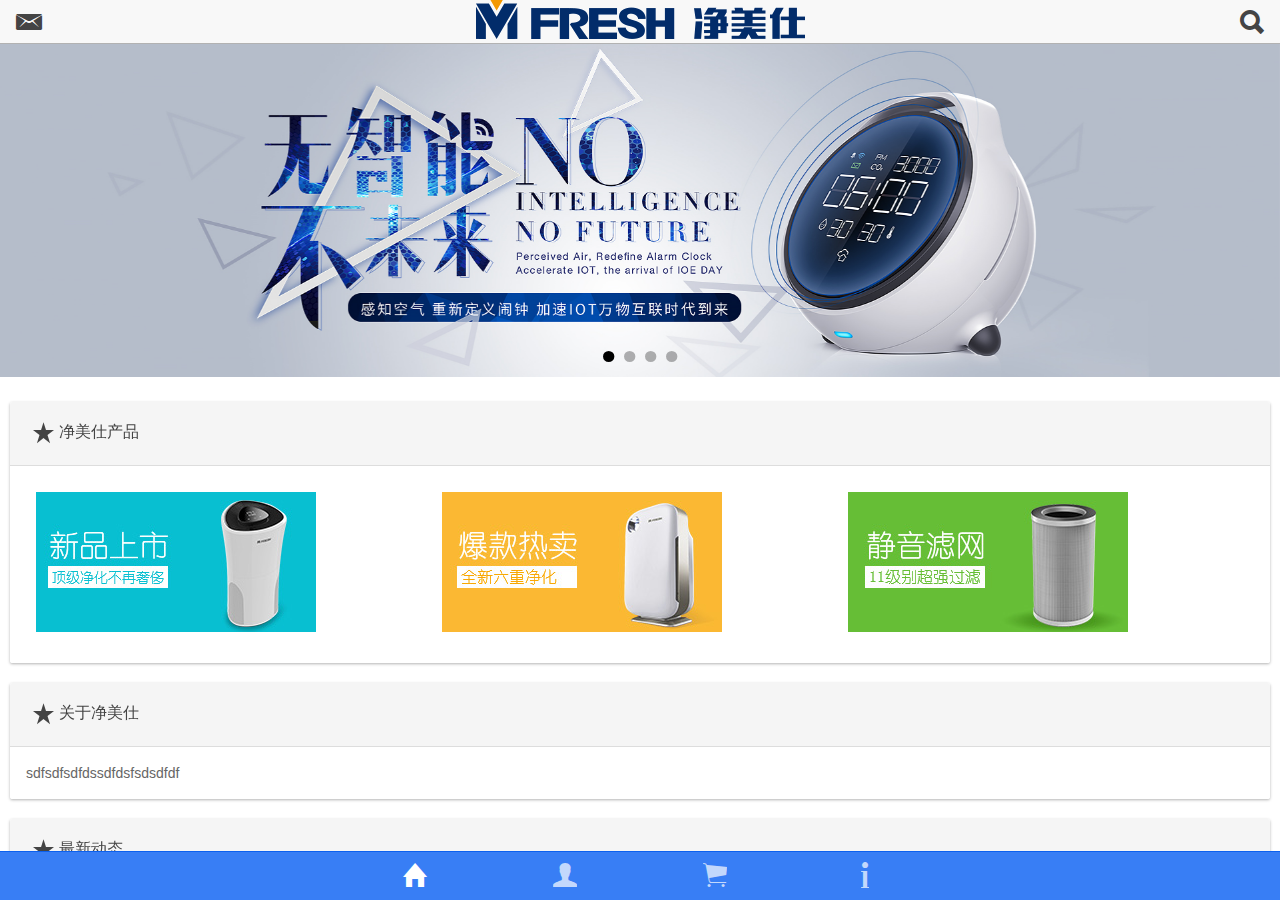
<file: index.html>
<!DOCTYPE html>
<html ng-app="refreshApp">
<head lang="en">
  <meta charset="UTF-8">
  <title></title>
  <meta name="viewport" content="width=device-width,initial-scale=1,user-scalable=no" />
  <link rel="stylesheet" href="css/ionic.css"/>
  <link rel="stylesheet" href="app/app.css"/>
  <script src="js/ionic.bundle.js"></script>
  <script src="app/app.js"></script>
</head>
<body ng-controller="parentCtr">
  <div ui-view=""></div>
  1111111111
</body>
</html>
</file>
<file: css/ionic.css>
@charset "UTF-8";
/*!
 * Copyright 2015 Drifty Co.
 * http://drifty.com/
 *
 * Ionic, v1.3.1
 * A powerful HTML5 mobile app framework.
 * http://ionicframework.com/
 *
 * By @maxlynch, @benjsperry, @adamdbradley <3
 *
 * Licensed under the MIT license. Please see LICENSE for more information.
 *
 */
/*!
  Ionicons, v2.0.1
  Created by Ben Sperry for the Ionic Framework, http://ionicons.com/
  https://twitter.com/benjsperry  https://twitter.com/ionicframework
  MIT License: https://github.com/driftyco/ionicons

  Android-style icons originally built by Google’s
  Material Design Icons: https://github.com/google/material-design-icons
  used under CC BY http://creativecommons.org/licenses/by/4.0/
  Modified icons to fit ionicon’s grid from original.
*/
@font-face {
  font-family: "Ionicons";
  src: url("../fonts/ionicons.eot?v=2.0.1");
  src: url("../fonts/ionicons.eot?v=2.0.1#iefix") format("embedded-opentype"), url("../fonts/ionicons.ttf?v=2.0.1") format("truetype"), url("../fonts/ionicons.woff?v=2.0.1") format("woff"), url("../fonts/ionicons.woff") format("woff"), url("../fonts/ionicons.svg?v=2.0.1#Ionicons") format("svg");
  font-weight: normal;
  font-style: normal; }

.ion, .ionicons,
.ion-alert:before,
.ion-alert-circled:before,
.ion-android-add:before,
.ion-android-add-circle:before,
.ion-android-alarm-clock:before,
.ion-android-alert:before,
.ion-android-apps:before,
.ion-android-archive:before,
.ion-android-arrow-back:before,
.ion-android-arrow-down:before,
.ion-android-arrow-dropdown:before,
.ion-android-arrow-dropdown-circle:before,
.ion-android-arrow-dropleft:before,
.ion-android-arrow-dropleft-circle:before,
.ion-android-arrow-dropright:before,
.ion-android-arrow-dropright-circle:before,
.ion-android-arrow-dropup:before,
.ion-android-arrow-dropup-circle:before,
.ion-android-arrow-forward:before,
.ion-android-arrow-up:before,
.ion-android-attach:before,
.ion-android-bar:before,
.ion-android-bicycle:before,
.ion-android-boat:before,
.ion-android-bookmark:before,
.ion-android-bulb:before,
.ion-android-bus:before,
.ion-android-calendar:before,
.ion-android-call:before,
.ion-android-camera:before,
.ion-android-cancel:before,
.ion-android-car:before,
.ion-android-cart:before,
.ion-android-chat:before,
.ion-android-checkbox:before,
.ion-android-checkbox-blank:before,
.ion-android-checkbox-outline:before,
.ion-android-checkbox-outline-blank:before,
.ion-android-checkmark-circle:before,
.ion-android-clipboard:before,
.ion-android-close:before,
.ion-android-cloud:before,
.ion-android-cloud-circle:before,
.ion-android-cloud-done:before,
.ion-android-cloud-outline:before,
.ion-android-color-palette:before,
.ion-android-compass:before,
.ion-android-contact:before,
.ion-android-contacts:before,
.ion-android-contract:before,
.ion-android-create:before,
.ion-android-delete:before,
.ion-android-desktop:before,
.ion-android-document:before,
.ion-android-done:before,
.ion-android-done-all:before,
.ion-android-download:before,
.ion-android-drafts:before,
.ion-android-exit:before,
.ion-android-expand:before,
.ion-android-favorite:before,
.ion-android-favorite-outline:before,
.ion-android-film:before,
.ion-android-folder:before,
.ion-android-folder-open:before,
.ion-android-funnel:before,
.ion-android-globe:before,
.ion-android-hand:before,
.ion-android-hangout:before,
.ion-android-happy:before,
.ion-android-home:before,
.ion-android-image:before,
.ion-android-laptop:before,
.ion-android-list:before,
.ion-android-locate:before,
.ion-android-lock:before,
.ion-android-mail:before,
.ion-android-map:before,
.ion-android-menu:before,
.ion-android-microphone:before,
.ion-android-microphone-off:before,
.ion-android-more-horizontal:before,
.ion-android-more-vertical:before,
.ion-android-navigate:before,
.ion-android-notifications:before,
.ion-android-notifications-none:before,
.ion-android-notifications-off:before,
.ion-android-open:before,
.ion-android-options:before,
.ion-android-people:before,
.ion-android-person:before,
.ion-android-person-add:before,
.ion-android-phone-landscape:before,
.ion-android-phone-portrait:before,
.ion-android-pin:before,
.ion-android-plane:before,
.ion-android-playstore:before,
.ion-android-print:before,
.ion-android-radio-button-off:before,
.ion-android-radio-button-on:before,
.ion-android-refresh:before,
.ion-android-remove:before,
.ion-android-remove-circle:before,
.ion-android-restaurant:before,
.ion-android-sad:before,
.ion-android-search:before,
.ion-android-send:before,
.ion-android-settings:before,
.ion-android-share:before,
.ion-android-share-alt:before,
.ion-android-star:before,
.ion-android-star-half:before,
.ion-android-star-outline:before,
.ion-android-stopwatch:before,
.ion-android-subway:before,
.ion-android-sunny:before,
.ion-android-sync:before,
.ion-android-textsms:before,
.ion-android-time:before,
.ion-android-train:before,
.ion-android-unlock:before,
.ion-android-upload:before,
.ion-android-volume-down:before,
.ion-android-volume-mute:before,
.ion-android-volume-off:before,
.ion-android-volume-up:before,
.ion-android-walk:before,
.ion-android-warning:before,
.ion-android-watch:before,
.ion-android-wifi:before,
.ion-aperture:before,
.ion-archive:before,
.ion-arrow-down-a:before,
.ion-arrow-down-b:before,
.ion-arrow-down-c:before,
.ion-arrow-expand:before,
.ion-arrow-graph-down-left:before,
.ion-arrow-graph-down-right:before,
.ion-arrow-graph-up-left:before,
.ion-arrow-graph-up-right:before,
.ion-arrow-left-a:before,
.ion-arrow-left-b:before,
.ion-arrow-left-c:before,
.ion-arrow-move:before,
.ion-arrow-resize:before,
.ion-arrow-return-left:before,
.ion-arrow-return-right:before,
.ion-arrow-right-a:before,
.ion-arrow-right-b:before,
.ion-arrow-right-c:before,
.ion-arrow-shrink:before,
.ion-arrow-swap:before,
.ion-arrow-up-a:before,
.ion-arrow-up-b:before,
.ion-arrow-up-c:before,
.ion-asterisk:before,
.ion-at:before,
.ion-backspace:before,
.ion-backspace-outline:before,
.ion-bag:before,
.ion-battery-charging:before,
.ion-battery-empty:before,
.ion-battery-full:before,
.ion-battery-half:before,
.ion-battery-low:before,
.ion-beaker:before,
.ion-beer:before,
.ion-bluetooth:before,
.ion-bonfire:before,
.ion-bookmark:before,
.ion-bowtie:before,
.ion-briefcase:before,
.ion-bug:before,
.ion-calculator:before,
.ion-calendar:before,
.ion-camera:before,
.ion-card:before,
.ion-cash:before,
.ion-chatbox:before,
.ion-chatbox-working:before,
.ion-chatboxes:before,
.ion-chatbubble:before,
.ion-chatbubble-working:before,
.ion-chatbubbles:before,
.ion-checkmark:before,
.ion-checkmark-circled:before,
.ion-checkmark-round:before,
.ion-chevron-down:before,
.ion-chevron-left:before,
.ion-chevron-right:before,
.ion-chevron-up:before,
.ion-clipboard:before,
.ion-clock:before,
.ion-close:before,
.ion-close-circled:before,
.ion-close-round:before,
.ion-closed-captioning:before,
.ion-cloud:before,
.ion-code:before,
.ion-code-download:before,
.ion-code-working:before,
.ion-coffee:before,
.ion-compass:before,
.ion-compose:before,
.ion-connection-bars:before,
.ion-contrast:before,
.ion-crop:before,
.ion-cube:before,
.ion-disc:before,
.ion-document:before,
.ion-document-text:before,
.ion-drag:before,
.ion-earth:before,
.ion-easel:before,
.ion-edit:before,
.ion-egg:before,
.ion-eject:before,
.ion-email:before,
.ion-email-unread:before,
.ion-erlenmeyer-flask:before,
.ion-erlenmeyer-flask-bubbles:before,
.ion-eye:before,
.ion-eye-disabled:before,
.ion-female:before,
.ion-filing:before,
.ion-film-marker:before,
.ion-fireball:before,
.ion-flag:before,
.ion-flame:before,
.ion-flash:before,
.ion-flash-off:before,
.ion-folder:before,
.ion-fork:before,
.ion-fork-repo:before,
.ion-forward:before,
.ion-funnel:before,
.ion-gear-a:before,
.ion-gear-b:before,
.ion-grid:before,
.ion-hammer:before,
.ion-happy:before,
.ion-happy-outline:before,
.ion-headphone:before,
.ion-heart:before,
.ion-heart-broken:before,
.ion-help:before,
.ion-help-buoy:before,
.ion-help-circled:before,
.ion-home:before,
.ion-icecream:before,
.ion-image:before,
.ion-images:before,
.ion-information:before,
.ion-information-circled:before,
.ion-ionic:before,
.ion-ios-alarm:before,
.ion-ios-alarm-outline:before,
.ion-ios-albums:before,
.ion-ios-albums-outline:before,
.ion-ios-americanfootball:before,
.ion-ios-americanfootball-outline:before,
.ion-ios-analytics:before,
.ion-ios-analytics-outline:before,
.ion-ios-arrow-back:before,
.ion-ios-arrow-down:before,
.ion-ios-arrow-forward:before,
.ion-ios-arrow-left:before,
.ion-ios-arrow-right:before,
.ion-ios-arrow-thin-down:before,
.ion-ios-arrow-thin-left:before,
.ion-ios-arrow-thin-right:before,
.ion-ios-arrow-thin-up:before,
.ion-ios-arrow-up:before,
.ion-ios-at:before,
.ion-ios-at-outline:before,
.ion-ios-barcode:before,
.ion-ios-barcode-outline:before,
.ion-ios-baseball:before,
.ion-ios-baseball-outline:before,
.ion-ios-basketball:before,
.ion-ios-basketball-outline:before,
.ion-ios-bell:before,
.ion-ios-bell-outline:before,
.ion-ios-body:before,
.ion-ios-body-outline:before,
.ion-ios-bolt:before,
.ion-ios-bolt-outline:before,
.ion-ios-book:before,
.ion-ios-book-outline:before,
.ion-ios-bookmarks:before,
.ion-ios-bookmarks-outline:before,
.ion-ios-box:before,
.ion-ios-box-outline:before,
.ion-ios-briefcase:before,
.ion-ios-briefcase-outline:before,
.ion-ios-browsers:before,
.ion-ios-browsers-outline:before,
.ion-ios-calculator:before,
.ion-ios-calculator-outline:before,
.ion-ios-calendar:before,
.ion-ios-calendar-outline:before,
.ion-ios-camera:before,
.ion-ios-camera-outline:before,
.ion-ios-cart:before,
.ion-ios-cart-outline:before,
.ion-ios-chatboxes:before,
.ion-ios-chatboxes-outline:before,
.ion-ios-chatbubble:before,
.ion-ios-chatbubble-outline:before,
.ion-ios-checkmark:before,
.ion-ios-checkmark-empty:before,
.ion-ios-checkmark-outline:before,
.ion-ios-circle-filled:before,
.ion-ios-circle-outline:before,
.ion-ios-clock:before,
.ion-ios-clock-outline:before,
.ion-ios-close:before,
.ion-ios-close-empty:before,
.ion-ios-close-outline:before,
.ion-ios-cloud:before,
.ion-ios-cloud-download:before,
.ion-ios-cloud-download-outline:before,
.ion-ios-cloud-outline:before,
.ion-ios-cloud-upload:before,
.ion-ios-cloud-upload-outline:before,
.ion-ios-cloudy:before,
.ion-ios-cloudy-night:before,
.ion-ios-cloudy-night-outline:before,
.ion-ios-cloudy-outline:before,
.ion-ios-cog:before,
.ion-ios-cog-outline:before,
.ion-ios-color-filter:before,
.ion-ios-color-filter-outline:before,
.ion-ios-color-wand:before,
.ion-ios-color-wand-outline:before,
.ion-ios-compose:before,
.ion-ios-compose-outline:before,
.ion-ios-contact:before,
.ion-ios-contact-outline:before,
.ion-ios-copy:before,
.ion-ios-copy-outline:before,
.ion-ios-crop:before,
.ion-ios-crop-strong:before,
.ion-ios-download:before,
.ion-ios-download-outline:before,
.ion-ios-drag:before,
.ion-ios-email:before,
.ion-ios-email-outline:before,
.ion-ios-eye:before,
.ion-ios-eye-outline:before,
.ion-ios-fastforward:before,
.ion-ios-fastforward-outline:before,
.ion-ios-filing:before,
.ion-ios-filing-outline:before,
.ion-ios-film:before,
.ion-ios-film-outline:before,
.ion-ios-flag:before,
.ion-ios-flag-outline:before,
.ion-ios-flame:before,
.ion-ios-flame-outline:before,
.ion-ios-flask:before,
.ion-ios-flask-outline:before,
.ion-ios-flower:before,
.ion-ios-flower-outline:before,
.ion-ios-folder:before,
.ion-ios-folder-outline:before,
.ion-ios-football:before,
.ion-ios-football-outline:before,
.ion-ios-game-controller-a:before,
.ion-ios-game-controller-a-outline:before,
.ion-ios-game-controller-b:before,
.ion-ios-game-controller-b-outline:before,
.ion-ios-gear:before,
.ion-ios-gear-outline:before,
.ion-ios-glasses:before,
.ion-ios-glasses-outline:before,
.ion-ios-grid-view:before,
.ion-ios-grid-view-outline:before,
.ion-ios-heart:before,
.ion-ios-heart-outline:before,
.ion-ios-help:before,
.ion-ios-help-empty:before,
.ion-ios-help-outline:before,
.ion-ios-home:before,
.ion-ios-home-outline:before,
.ion-ios-infinite:before,
.ion-ios-infinite-outline:before,
.ion-ios-information:before,
.ion-ios-information-empty:before,
.ion-ios-information-outline:before,
.ion-ios-ionic-outline:before,
.ion-ios-keypad:before,
.ion-ios-keypad-outline:before,
.ion-ios-lightbulb:before,
.ion-ios-lightbulb-outline:before,
.ion-ios-list:before,
.ion-ios-list-outline:before,
.ion-ios-location:before,
.ion-ios-location-outline:before,
.ion-ios-locked:before,
.ion-ios-locked-outline:before,
.ion-ios-loop:before,
.ion-ios-loop-strong:before,
.ion-ios-medical:before,
.ion-ios-medical-outline:before,
.ion-ios-medkit:before,
.ion-ios-medkit-outline:before,
.ion-ios-mic:before,
.ion-ios-mic-off:before,
.ion-ios-mic-outline:before,
.ion-ios-minus:before,
.ion-ios-minus-empty:before,
.ion-ios-minus-outline:before,
.ion-ios-monitor:before,
.ion-ios-monitor-outline:before,
.ion-ios-moon:before,
.ion-ios-moon-outline:before,
.ion-ios-more:before,
.ion-ios-more-outline:before,
.ion-ios-musical-note:before,
.ion-ios-musical-notes:before,
.ion-ios-navigate:before,
.ion-ios-navigate-outline:before,
.ion-ios-nutrition:before,
.ion-ios-nutrition-outline:before,
.ion-ios-paper:before,
.ion-ios-paper-outline:before,
.ion-ios-paperplane:before,
.ion-ios-paperplane-outline:before,
.ion-ios-partlysunny:before,
.ion-ios-partlysunny-outline:before,
.ion-ios-pause:before,
.ion-ios-pause-outline:before,
.ion-ios-paw:before,
.ion-ios-paw-outline:before,
.ion-ios-people:before,
.ion-ios-people-outline:before,
.ion-ios-person:before,
.ion-ios-person-outline:before,
.ion-ios-personadd:before,
.ion-ios-personadd-outline:before,
.ion-ios-photos:before,
.ion-ios-photos-outline:before,
.ion-ios-pie:before,
.ion-ios-pie-outline:before,
.ion-ios-pint:before,
.ion-ios-pint-outline:before,
.ion-ios-play:before,
.ion-ios-play-outline:before,
.ion-ios-plus:before,
.ion-ios-plus-empty:before,
.ion-ios-plus-outline:before,
.ion-ios-pricetag:before,
.ion-ios-pricetag-outline:before,
.ion-ios-pricetags:before,
.ion-ios-pricetags-outline:before,
.ion-ios-printer:before,
.ion-ios-printer-outline:before,
.ion-ios-pulse:before,
.ion-ios-pulse-strong:before,
.ion-ios-rainy:before,
.ion-ios-rainy-outline:before,
.ion-ios-recording:before,
.ion-ios-recording-outline:before,
.ion-ios-redo:before,
.ion-ios-redo-outline:before,
.ion-ios-refresh:before,
.ion-ios-refresh-empty:before,
.ion-ios-refresh-outline:before,
.ion-ios-reload:before,
.ion-ios-reverse-camera:before,
.ion-ios-reverse-camera-outline:before,
.ion-ios-rewind:before,
.ion-ios-rewind-outline:before,
.ion-ios-rose:before,
.ion-ios-rose-outline:before,
.ion-ios-search:before,
.ion-ios-search-strong:before,
.ion-ios-settings:before,
.ion-ios-settings-strong:before,
.ion-ios-shuffle:before,
.ion-ios-shuffle-strong:before,
.ion-ios-skipbackward:before,
.ion-ios-skipbackward-outline:before,
.ion-ios-skipforward:before,
.ion-ios-skipforward-outline:before,
.ion-ios-snowy:before,
.ion-ios-speedometer:before,
.ion-ios-speedometer-outline:before,
.ion-ios-star:before,
.ion-ios-star-half:before,
.ion-ios-star-outline:before,
.ion-ios-stopwatch:before,
.ion-ios-stopwatch-outline:before,
.ion-ios-sunny:before,
.ion-ios-sunny-outline:before,
.ion-ios-telephone:before,
.ion-ios-telephone-outline:before,
.ion-ios-tennisball:before,
.ion-ios-tennisball-outline:before,
.ion-ios-thunderstorm:before,
.ion-ios-thunderstorm-outline:before,
.ion-ios-time:before,
.ion-ios-time-outline:before,
.ion-ios-timer:before,
.ion-ios-timer-outline:before,
.ion-ios-toggle:before,
.ion-ios-toggle-outline:before,
.ion-ios-trash:before,
.ion-ios-trash-outline:before,
.ion-ios-undo:before,
.ion-ios-undo-outline:before,
.ion-ios-unlocked:before,
.ion-ios-unlocked-outline:before,
.ion-ios-upload:before,
.ion-ios-upload-outline:before,
.ion-ios-videocam:before,
.ion-ios-videocam-outline:before,
.ion-ios-volume-high:before,
.ion-ios-volume-low:before,
.ion-ios-wineglass:before,
.ion-ios-wineglass-outline:before,
.ion-ios-world:before,
.ion-ios-world-outline:before,
.ion-ipad:before,
.ion-iphone:before,
.ion-ipod:before,
.ion-jet:before,
.ion-key:before,
.ion-knife:before,
.ion-laptop:before,
.ion-leaf:before,
.ion-levels:before,
.ion-lightbulb:before,
.ion-link:before,
.ion-load-a:before,
.ion-load-b:before,
.ion-load-c:before,
.ion-load-d:before,
.ion-location:before,
.ion-lock-combination:before,
.ion-locked:before,
.ion-log-in:before,
.ion-log-out:before,
.ion-loop:before,
.ion-magnet:before,
.ion-male:before,
.ion-man:before,
.ion-map:before,
.ion-medkit:before,
.ion-merge:before,
.ion-mic-a:before,
.ion-mic-b:before,
.ion-mic-c:before,
.ion-minus:before,
.ion-minus-circled:before,
.ion-minus-round:before,
.ion-model-s:before,
.ion-monitor:before,
.ion-more:before,
.ion-mouse:before,
.ion-music-note:before,
.ion-navicon:before,
.ion-navicon-round:before,
.ion-navigate:before,
.ion-network:before,
.ion-no-smoking:before,
.ion-nuclear:before,
.ion-outlet:before,
.ion-paintbrush:before,
.ion-paintbucket:before,
.ion-paper-airplane:before,
.ion-paperclip:before,
.ion-pause:before,
.ion-person:before,
.ion-person-add:before,
.ion-person-stalker:before,
.ion-pie-graph:before,
.ion-pin:before,
.ion-pinpoint:before,
.ion-pizza:before,
.ion-plane:before,
.ion-planet:before,
.ion-play:before,
.ion-playstation:before,
.ion-plus:before,
.ion-plus-circled:before,
.ion-plus-round:before,
.ion-podium:before,
.ion-pound:before,
.ion-power:before,
.ion-pricetag:before,
.ion-pricetags:before,
.ion-printer:before,
.ion-pull-request:before,
.ion-qr-scanner:before,
.ion-quote:before,
.ion-radio-waves:before,
.ion-record:before,
.ion-refresh:before,
.ion-reply:before,
.ion-reply-all:before,
.ion-ribbon-a:before,
.ion-ribbon-b:before,
.ion-sad:before,
.ion-sad-outline:before,
.ion-scissors:before,
.ion-search:before,
.ion-settings:before,
.ion-share:before,
.ion-shuffle:before,
.ion-skip-backward:before,
.ion-skip-forward:before,
.ion-social-android:before,
.ion-social-android-outline:before,
.ion-social-angular:before,
.ion-social-angular-outline:before,
.ion-social-apple:before,
.ion-social-apple-outline:before,
.ion-social-bitcoin:before,
.ion-social-bitcoin-outline:before,
.ion-social-buffer:before,
.ion-social-buffer-outline:before,
.ion-social-chrome:before,
.ion-social-chrome-outline:before,
.ion-social-codepen:before,
.ion-social-codepen-outline:before,
.ion-social-css3:before,
.ion-social-css3-outline:before,
.ion-social-designernews:before,
.ion-social-designernews-outline:before,
.ion-social-dribbble:before,
.ion-social-dribbble-outline:before,
.ion-social-dropbox:before,
.ion-social-dropbox-outline:before,
.ion-social-euro:before,
.ion-social-euro-outline:before,
.ion-social-facebook:before,
.ion-social-facebook-outline:before,
.ion-social-foursquare:before,
.ion-social-foursquare-outline:before,
.ion-social-freebsd-devil:before,
.ion-social-github:before,
.ion-social-github-outline:before,
.ion-social-google:before,
.ion-social-google-outline:before,
.ion-social-googleplus:before,
.ion-social-googleplus-outline:before,
.ion-social-hackernews:before,
.ion-social-hackernews-outline:before,
.ion-social-html5:before,
.ion-social-html5-outline:before,
.ion-social-instagram:before,
.ion-social-instagram-outline:before,
.ion-social-javascript:before,
.ion-social-javascript-outline:before,
.ion-social-linkedin:before,
.ion-social-linkedin-outline:before,
.ion-social-markdown:before,
.ion-social-nodejs:before,
.ion-social-octocat:before,
.ion-social-pinterest:before,
.ion-social-pinterest-outline:before,
.ion-social-python:before,
.ion-social-reddit:before,
.ion-social-reddit-outline:before,
.ion-social-rss:before,
.ion-social-rss-outline:before,
.ion-social-sass:before,
.ion-social-skype:before,
.ion-social-skype-outline:before,
.ion-social-snapchat:before,
.ion-social-snapchat-outline:before,
.ion-social-tumblr:before,
.ion-social-tumblr-outline:before,
.ion-social-tux:before,
.ion-social-twitch:before,
.ion-social-twitch-outline:before,
.ion-social-twitter:before,
.ion-social-twitter-outline:before,
.ion-social-usd:before,
.ion-social-usd-outline:before,
.ion-social-vimeo:before,
.ion-social-vimeo-outline:before,
.ion-social-whatsapp:before,
.ion-social-whatsapp-outline:before,
.ion-social-windows:before,
.ion-social-windows-outline:before,
.ion-social-wordpress:before,
.ion-social-wordpress-outline:before,
.ion-social-yahoo:before,
.ion-social-yahoo-outline:before,
.ion-social-yen:before,
.ion-social-yen-outline:before,
.ion-social-youtube:before,
.ion-social-youtube-outline:before,
.ion-soup-can:before,
.ion-soup-can-outline:before,
.ion-speakerphone:before,
.ion-speedometer:before,
.ion-spoon:before,
.ion-star:before,
.ion-stats-bars:before,
.ion-steam:before,
.ion-stop:before,
.ion-thermometer:before,
.ion-thumbsdown:before,
.ion-thumbsup:before,
.ion-toggle:before,
.ion-toggle-filled:before,
.ion-transgender:before,
.ion-trash-a:before,
.ion-trash-b:before,
.ion-trophy:before,
.ion-tshirt:before,
.ion-tshirt-outline:before,
.ion-umbrella:before,
.ion-university:before,
.ion-unlocked:before,
.ion-upload:before,
.ion-usb:before,
.ion-videocamera:before,
.ion-volume-high:before,
.ion-volume-low:before,
.ion-volume-medium:before,
.ion-volume-mute:before,
.ion-wand:before,
.ion-waterdrop:before,
.ion-wifi:before,
.ion-wineglass:before,
.ion-woman:before,
.ion-wrench:before,
.ion-xbox:before {
  display: inline-block;
  font-family: "Ionicons";
  speak: none;
  font-style: normal;
  font-weight: normal;
  font-variant: normal;
  text-transform: none;
  text-rendering: auto;
  line-height: 1;
  -webkit-font-smoothing: antialiased;
  -moz-osx-font-smoothing: grayscale; }

.ion-alert:before {
  content: ""; }

.ion-alert-circled:before {
  content: ""; }

.ion-android-add:before {
  content: ""; }

.ion-android-add-circle:before {
  content: ""; }

.ion-android-alarm-clock:before {
  content: ""; }

.ion-android-alert:before {
  content: ""; }

.ion-android-apps:before {
  content: ""; }

.ion-android-archive:before {
  content: ""; }

.ion-android-arrow-back:before {
  content: ""; }

.ion-android-arrow-down:before {
  content: ""; }

.ion-android-arrow-dropdown:before {
  content: ""; }

.ion-android-arrow-dropdown-circle:before {
  content: ""; }

.ion-android-arrow-dropleft:before {
  content: ""; }

.ion-android-arrow-dropleft-circle:before {
  content: ""; }

.ion-android-arrow-dropright:before {
  content: ""; }

.ion-android-arrow-dropright-circle:before {
  content: ""; }

.ion-android-arrow-dropup:before {
  content: ""; }

.ion-android-arrow-dropup-circle:before {
  content: ""; }

.ion-android-arrow-forward:before {
  content: ""; }

.ion-android-arrow-up:before {
  content: ""; }

.ion-android-attach:before {
  content: ""; }

.ion-android-bar:before {
  content: ""; }

.ion-android-bicycle:before {
  content: ""; }

.ion-android-boat:before {
  content: ""; }

.ion-android-bookmark:before {
  content: ""; }

.ion-android-bulb:before {
  content: ""; }

.ion-android-bus:before {
  content: ""; }

.ion-android-calendar:before {
  content: ""; }

.ion-android-call:before {
  content: ""; }

.ion-android-camera:before {
  content: ""; }

.ion-android-cancel:before {
  content: ""; }

.ion-android-car:before {
  content: ""; }

.ion-android-cart:before {
  content: ""; }

.ion-android-chat:before {
  content: ""; }

.ion-android-checkbox:before {
  content: ""; }

.ion-android-checkbox-blank:before {
  content: ""; }

.ion-android-checkbox-outline:before {
  content: ""; }

.ion-android-checkbox-outline-blank:before {
  content: ""; }

.ion-android-checkmark-circle:before {
  content: ""; }

.ion-android-clipboard:before {
  content: ""; }

.ion-android-close:before {
  content: ""; }

.ion-android-cloud:before {
  content: ""; }

.ion-android-cloud-circle:before {
  content: ""; }

.ion-android-cloud-done:before {
  content: ""; }

.ion-android-cloud-outline:before {
  content: ""; }

.ion-android-color-palette:before {
  content: ""; }

.ion-android-compass:before {
  content: ""; }

.ion-android-contact:before {
  content: ""; }

.ion-android-contacts:before {
  content: ""; }

.ion-android-contract:before {
  content: ""; }

.ion-android-create:before {
  content: ""; }

.ion-android-delete:before {
  content: ""; }

.ion-android-desktop:before {
  content: ""; }

.ion-android-document:before {
  content: ""; }

.ion-android-done:before {
  content: ""; }

.ion-android-done-all:before {
  content: ""; }

.ion-android-download:before {
  content: ""; }

.ion-android-drafts:before {
  content: ""; }

.ion-android-exit:before {
  content: ""; }

.ion-android-expand:before {
  content: ""; }

.ion-android-favorite:before {
  content: ""; }

.ion-android-favorite-outline:before {
  content: ""; }

.ion-android-film:before {
  content: ""; }

.ion-android-folder:before {
  content: ""; }

.ion-android-folder-open:before {
  content: ""; }

.ion-android-funnel:before {
  content: ""; }

.ion-android-globe:before {
  content: ""; }

.ion-android-hand:before {
  content: ""; }

.ion-android-hangout:before {
  content: ""; }

.ion-android-happy:before {
  content: ""; }

.ion-android-home:before {
  content: ""; }

.ion-android-image:before {
  content: ""; }

.ion-android-laptop:before {
  content: ""; }

.ion-android-list:before {
  content: ""; }

.ion-android-locate:before {
  content: ""; }

.ion-android-lock:before {
  content: ""; }

.ion-android-mail:before {
  content: ""; }

.ion-android-map:before {
  content: ""; }

.ion-android-menu:before {
  content: ""; }

.ion-android-microphone:before {
  content: ""; }

.ion-android-microphone-off:before {
  content: ""; }

.ion-android-more-horizontal:before {
  content: ""; }

.ion-android-more-vertical:before {
  content: ""; }

.ion-android-navigate:before {
  content: ""; }

.ion-android-notifications:before {
  content: ""; }

.ion-android-notifications-none:before {
  content: ""; }

.ion-android-notifications-off:before {
  content: ""; }

.ion-android-open:before {
  content: ""; }

.ion-android-options:before {
  content: ""; }

.ion-android-people:before {
  content: ""; }

.ion-android-person:before {
  content: ""; }

.ion-android-person-add:before {
  content: ""; }

.ion-android-phone-landscape:before {
  content: ""; }

.ion-android-phone-portrait:before {
  content: ""; }

.ion-android-pin:before {
  content: ""; }

.ion-android-plane:before {
  content: ""; }

.ion-android-playstore:before {
  content: ""; }

.ion-android-print:before {
  content: ""; }

.ion-android-radio-button-off:before {
  content: ""; }

.ion-android-radio-button-on:before {
  content: ""; }

.ion-android-refresh:before {
  content: ""; }

.ion-android-remove:before {
  content: ""; }

.ion-android-remove-circle:before {
  content: ""; }

.ion-android-restaurant:before {
  content: ""; }

.ion-android-sad:before {
  content: ""; }

.ion-android-search:before {
  content: ""; }

.ion-android-send:before {
  content: ""; }

.ion-android-settings:before {
  content: ""; }

.ion-android-share:before {
  content: ""; }

.ion-android-share-alt:before {
  content: ""; }

.ion-android-star:before {
  content: ""; }

.ion-android-star-half:before {
  content: ""; }

.ion-android-star-outline:before {
  content: ""; }

.ion-android-stopwatch:before {
  content: ""; }

.ion-android-subway:before {
  content: ""; }

.ion-android-sunny:before {
  content: ""; }

.ion-android-sync:before {
  content: ""; }

.ion-android-textsms:before {
  content: ""; }

.ion-android-time:before {
  content: ""; }

.ion-android-train:before {
  content: ""; }

.ion-android-unlock:before {
  content: ""; }

.ion-android-upload:before {
  content: ""; }

.ion-android-volume-down:before {
  content: ""; }

.ion-android-volume-mute:before {
  content: ""; }

.ion-android-volume-off:before {
  content: ""; }

.ion-android-volume-up:before {
  content: ""; }

.ion-android-walk:before {
  content: ""; }

.ion-android-warning:before {
  content: ""; }

.ion-android-watch:before {
  content: ""; }

.ion-android-wifi:before {
  content: ""; }

.ion-aperture:before {
  content: ""; }

.ion-archive:before {
  content: ""; }

.ion-arrow-down-a:before {
  content: ""; }

.ion-arrow-down-b:before {
  content: ""; }

.ion-arrow-down-c:before {
  content: ""; }

.ion-arrow-expand:before {
  content: ""; }

.ion-arrow-graph-down-left:before {
  content: ""; }

.ion-arrow-graph-down-right:before {
  content: ""; }

.ion-arrow-graph-up-left:before {
  content: ""; }

.ion-arrow-graph-up-right:before {
  content: ""; }

.ion-arrow-left-a:before {
  content: ""; }

.ion-arrow-left-b:before {
  content: ""; }

.ion-arrow-left-c:before {
  content: ""; }

.ion-arrow-move:before {
  content: ""; }

.ion-arrow-resize:before {
  content: ""; }

.ion-arrow-return-left:before {
  content: ""; }

.ion-arrow-return-right:before {
  content: ""; }

.ion-arrow-right-a:before {
  content: ""; }

.ion-arrow-right-b:before {
  content: ""; }

.ion-arrow-right-c:before {
  content: ""; }

.ion-arrow-shrink:before {
  content: ""; }

.ion-arrow-swap:before {
  content: ""; }

.ion-arrow-up-a:before {
  content: ""; }

.ion-arrow-up-b:before {
  content: ""; }

.ion-arrow-up-c:before {
  content: ""; }

.ion-asterisk:before {
  content: ""; }

.ion-at:before {
  content: ""; }

.ion-backspace:before {
  content: ""; }

.ion-backspace-outline:before {
  content: ""; }

.ion-bag:before {
  content: ""; }

.ion-battery-charging:before {
  content: ""; }

.ion-battery-empty:before {
  content: ""; }

.ion-battery-full:before {
  content: ""; }

.ion-battery-half:before {
  content: ""; }

.ion-battery-low:before {
  content: ""; }

.ion-beaker:before {
  content: ""; }

.ion-beer:before {
  content: ""; }

.ion-bluetooth:before {
  content: ""; }

.ion-bonfire:before {
  content: ""; }

.ion-bookmark:before {
  content: ""; }

.ion-bowtie:before {
  content: ""; }

.ion-briefcase:before {
  content: ""; }

.ion-bug:before {
  content: ""; }

.ion-calculator:before {
  content: ""; }

.ion-calendar:before {
  content: ""; }

.ion-camera:before {
  content: ""; }

.ion-card:before {
  content: ""; }

.ion-cash:before {
  content: ""; }

.ion-chatbox:before {
  content: ""; }

.ion-chatbox-working:before {
  content: ""; }

.ion-chatboxes:before {
  content: ""; }

.ion-chatbubble:before {
  content: ""; }

.ion-chatbubble-working:before {
  content: ""; }

.ion-chatbubbles:before {
  content: ""; }

.ion-checkmark:before {
  content: ""; }

.ion-checkmark-circled:before {
  content: ""; }

.ion-checkmark-round:before {
  content: ""; }

.ion-chevron-down:before {
  content: ""; }

.ion-chevron-left:before {
  content: ""; }

.ion-chevron-right:before {
  content: ""; }

.ion-chevron-up:before {
  content: ""; }

.ion-clipboard:before {
  content: ""; }

.ion-clock:before {
  content: ""; }

.ion-close:before {
  content: ""; }

.ion-close-circled:before {
  content: ""; }

.ion-close-round:before {
  content: ""; }

.ion-closed-captioning:before {
  content: ""; }

.ion-cloud:before {
  content: ""; }

.ion-code:before {
  content: ""; }

.ion-code-download:before {
  content: ""; }

.ion-code-working:before {
  content: ""; }

.ion-coffee:before {
  content: ""; }

.ion-compass:before {
  content: ""; }

.ion-compose:before {
  content: ""; }

.ion-connection-bars:before {
  content: ""; }

.ion-contrast:before {
  content: ""; }

.ion-crop:before {
  content: ""; }

.ion-cube:before {
  content: ""; }

.ion-disc:before {
  content: ""; }

.ion-document:before {
  content: ""; }

.ion-document-text:before {
  content: ""; }

.ion-drag:before {
  content: ""; }

.ion-earth:before {
  content: ""; }

.ion-easel:before {
  content: ""; }

.ion-edit:before {
  content: ""; }

.ion-egg:before {
  content: ""; }

.ion-eject:before {
  content: ""; }

.ion-email:before {
  content: ""; }

.ion-email-unread:before {
  content: ""; }

.ion-erlenmeyer-flask:before {
  content: ""; }

.ion-erlenmeyer-flask-bubbles:before {
  content: ""; }

.ion-eye:before {
  content: ""; }

.ion-eye-disabled:before {
  content: ""; }

.ion-female:before {
  content: ""; }

.ion-filing:before {
  content: ""; }

.ion-film-marker:before {
  content: ""; }

.ion-fireball:before {
  content: ""; }

.ion-flag:before {
  content: ""; }

.ion-flame:before {
  content: ""; }

.ion-flash:before {
  content: ""; }

.ion-flash-off:before {
  content: ""; }

.ion-folder:before {
  content: ""; }

.ion-fork:before {
  content: ""; }

.ion-fork-repo:before {
  content: ""; }

.ion-forward:before {
  content: ""; }

.ion-funnel:before {
  content: ""; }

.ion-gear-a:before {
  content: ""; }

.ion-gear-b:before {
  content: ""; }

.ion-grid:before {
  content: ""; }

.ion-hammer:before {
  content: ""; }

.ion-happy:before {
  content: ""; }

.ion-happy-outline:before {
  content: ""; }

.ion-headphone:before {
  content: ""; }

.ion-heart:before {
  content: ""; }

.ion-heart-broken:before {
  content: ""; }

.ion-help:before {
  content: ""; }

.ion-help-buoy:before {
  content: ""; }

.ion-help-circled:before {
  content: ""; }

.ion-home:before {
  content: ""; }

.ion-icecream:before {
  content: ""; }

.ion-image:before {
  content: ""; }

.ion-images:before {
  content: ""; }

.ion-information:before {
  content: ""; }

.ion-information-circled:before {
  content: ""; }

.ion-ionic:before {
  content: ""; }

.ion-ios-alarm:before {
  content: ""; }

.ion-ios-alarm-outline:before {
  content: ""; }

.ion-ios-albums:before {
  content: ""; }

.ion-ios-albums-outline:before {
  content: ""; }

.ion-ios-americanfootball:before {
  content: ""; }

.ion-ios-americanfootball-outline:before {
  content: ""; }

.ion-ios-analytics:before {
  content: ""; }

.ion-ios-analytics-outline:before {
  content: ""; }

.ion-ios-arrow-back:before {
  content: ""; }

.ion-ios-arrow-down:before {
  content: ""; }

.ion-ios-arrow-forward:before {
  content: ""; }

.ion-ios-arrow-left:before {
  content: ""; }

.ion-ios-arrow-right:before {
  content: ""; }

.ion-ios-arrow-thin-down:before {
  content: ""; }

.ion-ios-arrow-thin-left:before {
  content: ""; }

.ion-ios-arrow-thin-right:before {
  content: ""; }

.ion-ios-arrow-thin-up:before {
  content: ""; }

.ion-ios-arrow-up:before {
  content: ""; }

.ion-ios-at:before {
  content: ""; }

.ion-ios-at-outline:before {
  content: ""; }

.ion-ios-barcode:before {
  content: ""; }

.ion-ios-barcode-outline:before {
  content: ""; }

.ion-ios-baseball:before {
  content: ""; }

.ion-ios-baseball-outline:before {
  content: ""; }

.ion-ios-basketball:before {
  content: ""; }

.ion-ios-basketball-outline:before {
  content: ""; }

.ion-ios-bell:before {
  content: ""; }

.ion-ios-bell-outline:before {
  content: ""; }

.ion-ios-body:before {
  content: ""; }

.ion-ios-body-outline:before {
  content: ""; }

.ion-ios-bolt:before {
  content: ""; }

.ion-ios-bolt-outline:before {
  content: ""; }

.ion-ios-book:before {
  content: ""; }

.ion-ios-book-outline:before {
  content: ""; }

.ion-ios-bookmarks:before {
  content: ""; }

.ion-ios-bookmarks-outline:before {
  content: ""; }

.ion-ios-box:before {
  content: ""; }

.ion-ios-box-outline:before {
  content: ""; }

.ion-ios-briefcase:before {
  content: ""; }

.ion-ios-briefcase-outline:before {
  content: ""; }

.ion-ios-browsers:before {
  content: ""; }

.ion-ios-browsers-outline:before {
  content: ""; }

.ion-ios-calculator:before {
  content: ""; }

.ion-ios-calculator-outline:before {
  content: ""; }

.ion-ios-calendar:before {
  content: ""; }

.ion-ios-calendar-outline:before {
  content: ""; }

.ion-ios-camera:before {
  content: ""; }

.ion-ios-camera-outline:before {
  content: ""; }

.ion-ios-cart:before {
  content: ""; }

.ion-ios-cart-outline:before {
  content: ""; }

.ion-ios-chatboxes:before {
  content: ""; }

.ion-ios-chatboxes-outline:before {
  content: ""; }

.ion-ios-chatbubble:before {
  content: ""; }

.ion-ios-chatbubble-outline:before {
  content: ""; }

.ion-ios-checkmark:before {
  content: ""; }

.ion-ios-checkmark-empty:before {
  content: ""; }

.ion-ios-checkmark-outline:before {
  content: ""; }

.ion-ios-circle-filled:before {
  content: ""; }

.ion-ios-circle-outline:before {
  content: ""; }

.ion-ios-clock:before {
  content: ""; }

.ion-ios-clock-outline:before {
  content: ""; }

.ion-ios-close:before {
  content: ""; }

.ion-ios-close-empty:before {
  content: ""; }

.ion-ios-close-outline:before {
  content: ""; }

.ion-ios-cloud:before {
  content: ""; }

.ion-ios-cloud-download:before {
  content: ""; }

.ion-ios-cloud-download-outline:before {
  content: ""; }

.ion-ios-cloud-outline:before {
  content: ""; }

.ion-ios-cloud-upload:before {
  content: ""; }

.ion-ios-cloud-upload-outline:before {
  content: ""; }

.ion-ios-cloudy:before {
  content: ""; }

.ion-ios-cloudy-night:before {
  content: ""; }

.ion-ios-cloudy-night-outline:before {
  content: ""; }

.ion-ios-cloudy-outline:before {
  content: ""; }

.ion-ios-cog:before {
  content: ""; }

.ion-ios-cog-outline:before {
  content: ""; }

.ion-ios-color-filter:before {
  content: ""; }

.ion-ios-color-filter-outline:before {
  content: ""; }

.ion-ios-color-wand:before {
  content: ""; }

.ion-ios-color-wand-outline:before {
  content: ""; }

.ion-ios-compose:before {
  content: ""; }

.ion-ios-compose-outline:before {
  content: ""; }

.ion-ios-contact:before {
  content: ""; }

.ion-ios-contact-outline:before {
  content: ""; }

.ion-ios-copy:before {
  content: ""; }

.ion-ios-copy-outline:before {
  content: ""; }

.ion-ios-crop:before {
  content: ""; }

.ion-ios-crop-strong:before {
  content: ""; }

.ion-ios-download:before {
  content: ""; }

.ion-ios-download-outline:before {
  content: ""; }

.ion-ios-drag:before {
  content: ""; }

.ion-ios-email:before {
  content: ""; }

.ion-ios-email-outline:before {
  content: ""; }

.ion-ios-eye:before {
  content: ""; }

.ion-ios-eye-outline:before {
  content: ""; }

.ion-ios-fastforward:before {
  content: ""; }

.ion-ios-fastforward-outline:before {
  content: ""; }

.ion-ios-filing:before {
  content: ""; }

.ion-ios-filing-outline:before {
  content: ""; }

.ion-ios-film:before {
  content: ""; }

.ion-ios-film-outline:before {
  content: ""; }

.ion-ios-flag:before {
  content: ""; }

.ion-ios-flag-outline:before {
  content: ""; }

.ion-ios-flame:before {
  content: ""; }

.ion-ios-flame-outline:before {
  content: ""; }

.ion-ios-flask:before {
  content: ""; }

.ion-ios-flask-outline:before {
  content: ""; }

.ion-ios-flower:before {
  content: ""; }

.ion-ios-flower-outline:before {
  content: ""; }

.ion-ios-folder:before {
  content: ""; }

.ion-ios-folder-outline:before {
  content: ""; }

.ion-ios-football:before {
  content: ""; }

.ion-ios-football-outline:before {
  content: ""; }

.ion-ios-game-controller-a:before {
  content: ""; }

.ion-ios-game-controller-a-outline:before {
  content: ""; }

.ion-ios-game-controller-b:before {
  content: ""; }

.ion-ios-game-controller-b-outline:before {
  content: ""; }

.ion-ios-gear:before {
  content: ""; }

.ion-ios-gear-outline:before {
  content: ""; }

.ion-ios-glasses:before {
  content: ""; }

.ion-ios-glasses-outline:before {
  content: ""; }

.ion-ios-grid-view:before {
  content: ""; }

.ion-ios-grid-view-outline:before {
  content: ""; }

.ion-ios-heart:before {
  content: ""; }

.ion-ios-heart-outline:before {
  content: ""; }

.ion-ios-help:before {
  content: ""; }

.ion-ios-help-empty:before {
  content: ""; }

.ion-ios-help-outline:before {
  content: ""; }

.ion-ios-home:before {
  content: ""; }

.ion-ios-home-outline:before {
  content: ""; }

.ion-ios-infinite:before {
  content: ""; }

.ion-ios-infinite-outline:before {
  content: ""; }

.ion-ios-information:before {
  content: ""; }

.ion-ios-information-empty:before {
  content: ""; }

.ion-ios-information-outline:before {
  content: ""; }

.ion-ios-ionic-outline:before {
  content: ""; }

.ion-ios-keypad:before {
  content: ""; }

.ion-ios-keypad-outline:before {
  content: ""; }

.ion-ios-lightbulb:before {
  content: ""; }

.ion-ios-lightbulb-outline:before {
  content: ""; }

.ion-ios-list:before {
  content: ""; }

.ion-ios-list-outline:before {
  content: ""; }

.ion-ios-location:before {
  content: ""; }

.ion-ios-location-outline:before {
  content: ""; }

.ion-ios-locked:before {
  content: ""; }

.ion-ios-locked-outline:before {
  content: ""; }

.ion-ios-loop:before {
  content: ""; }

.ion-ios-loop-strong:before {
  content: ""; }

.ion-ios-medical:before {
  content: ""; }

.ion-ios-medical-outline:before {
  content: ""; }

.ion-ios-medkit:before {
  content: ""; }

.ion-ios-medkit-outline:before {
  content: ""; }

.ion-ios-mic:before {
  content: ""; }

.ion-ios-mic-off:before {
  content: ""; }

.ion-ios-mic-outline:before {
  content: ""; }

.ion-ios-minus:before {
  content: ""; }

.ion-ios-minus-empty:before {
  content: ""; }

.ion-ios-minus-outline:before {
  content: ""; }

.ion-ios-monitor:before {
  content: ""; }

.ion-ios-monitor-outline:before {
  content: ""; }

.ion-ios-moon:before {
  content: ""; }

.ion-ios-moon-outline:before {
  content: ""; }

.ion-ios-more:before {
  content: ""; }

.ion-ios-more-outline:before {
  content: ""; }

.ion-ios-musical-note:before {
  content: ""; }

.ion-ios-musical-notes:before {
  content: ""; }

.ion-ios-navigate:before {
  content: ""; }

.ion-ios-navigate-outline:before {
  content: ""; }

.ion-ios-nutrition:before {
  content: ""; }

.ion-ios-nutrition-outline:before {
  content: ""; }

.ion-ios-paper:before {
  content: ""; }

.ion-ios-paper-outline:before {
  content: ""; }

.ion-ios-paperplane:before {
  content: ""; }

.ion-ios-paperplane-outline:before {
  content: ""; }

.ion-ios-partlysunny:before {
  content: ""; }

.ion-ios-partlysunny-outline:before {
  content: ""; }

.ion-ios-pause:before {
  content: ""; }

.ion-ios-pause-outline:before {
  content: ""; }

.ion-ios-paw:before {
  content: ""; }

.ion-ios-paw-outline:before {
  content: ""; }

.ion-ios-people:before {
  content: ""; }

.ion-ios-people-outline:before {
  content: ""; }

.ion-ios-person:before {
  content: ""; }

.ion-ios-person-outline:before {
  content: ""; }

.ion-ios-personadd:before {
  content: ""; }

.ion-ios-personadd-outline:before {
  content: ""; }

.ion-ios-photos:before {
  content: ""; }

.ion-ios-photos-outline:before {
  content: ""; }

.ion-ios-pie:before {
  content: ""; }

.ion-ios-pie-outline:before {
  content: ""; }

.ion-ios-pint:before {
  content: ""; }

.ion-ios-pint-outline:before {
  content: ""; }

.ion-ios-play:before {
  content: ""; }

.ion-ios-play-outline:before {
  content: ""; }

.ion-ios-plus:before {
  content: ""; }

.ion-ios-plus-empty:before {
  content: ""; }

.ion-ios-plus-outline:before {
  content: ""; }

.ion-ios-pricetag:before {
  content: ""; }

.ion-ios-pricetag-outline:before {
  content: ""; }

.ion-ios-pricetags:before {
  content: ""; }

.ion-ios-pricetags-outline:before {
  content: ""; }

.ion-ios-printer:before {
  content: ""; }

.ion-ios-printer-outline:before {
  content: ""; }

.ion-ios-pulse:before {
  content: ""; }

.ion-ios-pulse-strong:before {
  content: ""; }

.ion-ios-rainy:before {
  content: ""; }

.ion-ios-rainy-outline:before {
  content: ""; }

.ion-ios-recording:before {
  content: ""; }

.ion-ios-recording-outline:before {
  content: ""; }

.ion-ios-redo:before {
  content: ""; }

.ion-ios-redo-outline:before {
  content: ""; }

.ion-ios-refresh:before {
  content: ""; }

.ion-ios-refresh-empty:before {
  content: ""; }

.ion-ios-refresh-outline:before {
  content: ""; }

.ion-ios-reload:before {
  content: ""; }

.ion-ios-reverse-camera:before {
  content: ""; }

.ion-ios-reverse-camera-outline:before {
  content: ""; }

.ion-ios-rewind:before {
  content: ""; }

.ion-ios-rewind-outline:before {
  content: ""; }

.ion-ios-rose:before {
  content: ""; }

.ion-ios-rose-outline:before {
  content: ""; }

.ion-ios-search:before {
  content: ""; }

.ion-ios-search-strong:before {
  content: ""; }

.ion-ios-settings:before {
  content: ""; }

.ion-ios-settings-strong:before {
  content: ""; }

.ion-ios-shuffle:before {
  content: ""; }

.ion-ios-shuffle-strong:before {
  content: ""; }

.ion-ios-skipbackward:before {
  content: ""; }

.ion-ios-skipbackward-outline:before {
  content: ""; }

.ion-ios-skipforward:before {
  content: ""; }

.ion-ios-skipforward-outline:before {
  content: ""; }

.ion-ios-snowy:before {
  content: ""; }

.ion-ios-speedometer:before {
  content: ""; }

.ion-ios-speedometer-outline:before {
  content: ""; }

.ion-ios-star:before {
  content: ""; }

.ion-ios-star-half:before {
  content: ""; }

.ion-ios-star-outline:before {
  content: ""; }

.ion-ios-stopwatch:before {
  content: ""; }

.ion-ios-stopwatch-outline:before {
  content: ""; }

.ion-ios-sunny:before {
  content: ""; }

.ion-ios-sunny-outline:before {
  content: ""; }

.ion-ios-telephone:before {
  content: ""; }

.ion-ios-telephone-outline:before {
  content: ""; }

.ion-ios-tennisball:before {
  content: ""; }

.ion-ios-tennisball-outline:before {
  content: ""; }

.ion-ios-thunderstorm:before {
  content: ""; }

.ion-ios-thunderstorm-outline:before {
  content: ""; }

.ion-ios-time:before {
  content: ""; }

.ion-ios-time-outline:before {
  content: ""; }

.ion-ios-timer:before {
  content: ""; }

.ion-ios-timer-outline:before {
  content: ""; }

.ion-ios-toggle:before {
  content: ""; }

.ion-ios-toggle-outline:before {
  content: ""; }

.ion-ios-trash:before {
  content: ""; }

.ion-ios-trash-outline:before {
  content: ""; }

.ion-ios-undo:before {
  content: ""; }

.ion-ios-undo-outline:before {
  content: ""; }

.ion-ios-unlocked:before {
  content: ""; }

.ion-ios-unlocked-outline:before {
  content: ""; }

.ion-ios-upload:before {
  content: ""; }

.ion-ios-upload-outline:before {
  content: ""; }

.ion-ios-videocam:before {
  content: ""; }

.ion-ios-videocam-outline:before {
  content: ""; }

.ion-ios-volume-high:before {
  content: ""; }

.ion-ios-volume-low:before {
  content: ""; }

.ion-ios-wineglass:before {
  content: ""; }

.ion-ios-wineglass-outline:before {
  content: ""; }

.ion-ios-world:before {
  content: ""; }

.ion-ios-world-outline:before {
  content: ""; }

.ion-ipad:before {
  content: ""; }

.ion-iphone:before {
  content: ""; }

.ion-ipod:before {
  content: ""; }

.ion-jet:before {
  content: ""; }

.ion-key:before {
  content: ""; }

.ion-knife:before {
  content: ""; }

.ion-laptop:before {
  content: ""; }

.ion-leaf:before {
  content: ""; }

.ion-levels:before {
  content: ""; }

.ion-lightbulb:before {
  content: ""; }

.ion-link:before {
  content: ""; }

.ion-load-a:before {
  content: ""; }

.ion-load-b:before {
  content: ""; }

.ion-load-c:before {
  content: ""; }

.ion-load-d:before {
  content: ""; }

.ion-location:before {
  content: ""; }

.ion-lock-combination:before {
  content: ""; }

.ion-locked:before {
  content: ""; }

.ion-log-in:before {
  content: ""; }

.ion-log-out:before {
  content: ""; }

.ion-loop:before {
  content: ""; }

.ion-magnet:before {
  content: ""; }

.ion-male:before {
  content: ""; }

.ion-man:before {
  content: ""; }

.ion-map:before {
  content: ""; }

.ion-medkit:before {
  content: ""; }

.ion-merge:before {
  content: ""; }

.ion-mic-a:before {
  content: ""; }

.ion-mic-b:before {
  content: ""; }

.ion-mic-c:before {
  content: ""; }

.ion-minus:before {
  content: ""; }

.ion-minus-circled:before {
  content: ""; }

.ion-minus-round:before {
  content: ""; }

.ion-model-s:before {
  content: ""; }

.ion-monitor:before {
  content: ""; }

.ion-more:before {
  content: ""; }

.ion-mouse:before {
  content: ""; }

.ion-music-note:before {
  content: ""; }

.ion-navicon:before {
  content: ""; }

.ion-navicon-round:before {
  content: ""; }

.ion-navigate:before {
  content: ""; }

.ion-network:before {
  content: ""; }

.ion-no-smoking:before {
  content: ""; }

.ion-nuclear:before {
  content: ""; }

.ion-outlet:before {
  content: ""; }

.ion-paintbrush:before {
  content: ""; }

.ion-paintbucket:before {
  content: ""; }

.ion-paper-airplane:before {
  content: ""; }

.ion-paperclip:before {
  content: ""; }

.ion-pause:before {
  content: ""; }

.ion-person:before {
  content: ""; }

.ion-person-add:before {
  content: ""; }

.ion-person-stalker:before {
  content: ""; }

.ion-pie-graph:before {
  content: ""; }

.ion-pin:before {
  content: ""; }

.ion-pinpoint:before {
  content: ""; }

.ion-pizza:before {
  content: ""; }

.ion-plane:before {
  content: ""; }

.ion-planet:before {
  content: ""; }

.ion-play:before {
  content: ""; }

.ion-playstation:before {
  content: ""; }

.ion-plus:before {
  content: ""; }

.ion-plus-circled:before {
  content: ""; }

.ion-plus-round:before {
  content: ""; }

.ion-podium:before {
  content: ""; }

.ion-pound:before {
  content: ""; }

.ion-power:before {
  content: ""; }

.ion-pricetag:before {
  content: ""; }

.ion-pricetags:before {
  content: ""; }

.ion-printer:before {
  content: ""; }

.ion-pull-request:before {
  content: ""; }

.ion-qr-scanner:before {
  content: ""; }

.ion-quote:before {
  content: ""; }

.ion-radio-waves:before {
  content: ""; }

.ion-record:before {
  content: ""; }

.ion-refresh:before {
  content: ""; }

.ion-reply:before {
  content: ""; }

.ion-reply-all:before {
  content: ""; }

.ion-ribbon-a:before {
  content: ""; }

.ion-ribbon-b:before {
  content: ""; }

.ion-sad:before {
  content: ""; }

.ion-sad-outline:before {
  content: ""; }

.ion-scissors:before {
  content: ""; }

.ion-search:before {
  content: ""; }

.ion-settings:before {
  content: ""; }

.ion-share:before {
  content: ""; }

.ion-shuffle:before {
  content: ""; }

.ion-skip-backward:before {
  content: ""; }

.ion-skip-forward:before {
  content: ""; }

.ion-social-android:before {
  content: ""; }

.ion-social-android-outline:before {
  content: ""; }

.ion-social-angular:before {
  content: ""; }

.ion-social-angular-outline:before {
  content: ""; }

.ion-social-apple:before {
  content: ""; }

.ion-social-apple-outline:before {
  content: ""; }

.ion-social-bitcoin:before {
  content: ""; }

.ion-social-bitcoin-outline:before {
  content: ""; }

.ion-social-buffer:before {
  content: ""; }

.ion-social-buffer-outline:before {
  content: ""; }

.ion-social-chrome:before {
  content: ""; }

.ion-social-chrome-outline:before {
  content: ""; }

.ion-social-codepen:before {
  content: ""; }

.ion-social-codepen-outline:before {
  content: ""; }

.ion-social-css3:before {
  content: ""; }

.ion-social-css3-outline:before {
  content: ""; }

.ion-social-designernews:before {
  content: ""; }

.ion-social-designernews-outline:before {
  content: ""; }

.ion-social-dribbble:before {
  content: ""; }

.ion-social-dribbble-outline:before {
  content: ""; }

.ion-social-dropbox:before {
  content: ""; }

.ion-social-dropbox-outline:before {
  content: ""; }

.ion-social-euro:before {
  content: ""; }

.ion-social-euro-outline:before {
  content: ""; }

.ion-social-facebook:before {
  content: ""; }

.ion-social-facebook-outline:before {
  content: ""; }

.ion-social-foursquare:before {
  content: ""; }

.ion-social-foursquare-outline:before {
  content: ""; }

.ion-social-freebsd-devil:before {
  content: ""; }

.ion-social-github:before {
  content: ""; }

.ion-social-github-outline:before {
  content: ""; }

.ion-social-google:before {
  content: ""; }

.ion-social-google-outline:before {
  content: ""; }

.ion-social-googleplus:before {
  content: ""; }

.ion-social-googleplus-outline:before {
  content: ""; }

.ion-social-hackernews:before {
  content: ""; }

.ion-social-hackernews-outline:before {
  content: ""; }

.ion-social-html5:before {
  content: ""; }

.ion-social-html5-outline:before {
  content: ""; }

.ion-social-instagram:before {
  content: ""; }

.ion-social-instagram-outline:before {
  content: ""; }

.ion-social-javascript:before {
  content: ""; }

.ion-social-javascript-outline:before {
  content: ""; }

.ion-social-linkedin:before {
  content: ""; }

.ion-social-linkedin-outline:before {
  content: ""; }

.ion-social-markdown:before {
  content: ""; }

.ion-social-nodejs:before {
  content: ""; }

.ion-social-octocat:before {
  content: ""; }

.ion-social-pinterest:before {
  content: ""; }

.ion-social-pinterest-outline:before {
  content: ""; }

.ion-social-python:before {
  content: ""; }

.ion-social-reddit:before {
  content: ""; }

.ion-social-reddit-outline:before {
  content: ""; }

.ion-social-rss:before {
  content: ""; }

.ion-social-rss-outline:before {
  content: ""; }

.ion-social-sass:before {
  content: ""; }

.ion-social-skype:before {
  content: ""; }

.ion-social-skype-outline:before {
  content: ""; }

.ion-social-snapchat:before {
  content: ""; }

.ion-social-snapchat-outline:before {
  content: ""; }

.ion-social-tumblr:before {
  content: ""; }

.ion-social-tumblr-outline:before {
  content: ""; }

.ion-social-tux:before {
  content: ""; }

.ion-social-twitch:before {
  content: ""; }

.ion-social-twitch-outline:before {
  content: ""; }

.ion-social-twitter:before {
  content: ""; }

.ion-social-twitter-outline:before {
  content: ""; }

.ion-social-usd:before {
  content: ""; }

.ion-social-usd-outline:before {
  content: ""; }

.ion-social-vimeo:before {
  content: ""; }

.ion-social-vimeo-outline:before {
  content: ""; }

.ion-social-whatsapp:before {
  content: ""; }

.ion-social-whatsapp-outline:before {
  content: ""; }

.ion-social-windows:before {
  content: ""; }

.ion-social-windows-outline:before {
  content: ""; }

.ion-social-wordpress:before {
  content: ""; }

.ion-social-wordpress-outline:before {
  content: ""; }

.ion-social-yahoo:before {
  content: ""; }

.ion-social-yahoo-outline:before {
  content: ""; }

.ion-social-yen:before {
  content: ""; }

.ion-social-yen-outline:before {
  content: ""; }

.ion-social-youtube:before {
  content: ""; }

.ion-social-youtube-outline:before {
  content: ""; }

.ion-soup-can:before {
  content: ""; }

.ion-soup-can-outline:before {
  content: ""; }

.ion-speakerphone:before {
  content: ""; }

.ion-speedometer:before {
  content: ""; }

.ion-spoon:before {
  content: ""; }

.ion-star:before {
  content: ""; }

.ion-stats-bars:before {
  content: ""; }

.ion-steam:before {
  content: ""; }

.ion-stop:before {
  content: ""; }

.ion-thermometer:before {
  content: ""; }

.ion-thumbsdown:before {
  content: ""; }

.ion-thumbsup:before {
  content: ""; }

.ion-toggle:before {
  content: ""; }

.ion-toggle-filled:before {
  content: ""; }

.ion-transgender:before {
  content: ""; }

.ion-trash-a:before {
  content: ""; }

.ion-trash-b:before {
  content: ""; }

.ion-trophy:before {
  content: ""; }

.ion-tshirt:before {
  content: ""; }

.ion-tshirt-outline:before {
  content: ""; }

.ion-umbrella:before {
  content: ""; }

.ion-university:before {
  content: ""; }

.ion-unlocked:before {
  content: ""; }

.ion-upload:before {
  content: ""; }

.ion-usb:before {
  content: ""; }

.ion-videocamera:before {
  content: ""; }

.ion-volume-high:before {
  content: ""; }

.ion-volume-low:before {
  content: ""; }

.ion-volume-medium:before {
  content: ""; }

.ion-volume-mute:before {
  content: ""; }

.ion-wand:before {
  content: ""; }

.ion-waterdrop:before {
  content: ""; }

.ion-wifi:before {
  content: ""; }

.ion-wineglass:before {
  content: ""; }

.ion-woman:before {
  content: ""; }

.ion-wrench:before {
  content: ""; }

.ion-xbox:before {
  content: ""; }

/**
 * Resets
 * --------------------------------------------------
 * Adapted from normalize.css and some reset.css. We don't care even one
 * bit about old IE, so we don't need any hacks for that in here.
 *
 * There are probably other things we could remove here, as well.
 *
 * normalize.css v2.1.2 | MIT License | git.io/normalize

 * Eric Meyer's Reset CSS v2.0 (http://meyerweb.com/eric/tools/css/reset/)
 * http://cssreset.com
 */
html, body, div, span, applet, object, iframe,
h1, h2, h3, h4, h5, h6, p, blockquote, pre,
a, abbr, acronym, address, big, cite, code,
del, dfn, em, img, ins, kbd, q, s, samp,
small, strike, strong, sub, sup, tt, var,
b, i, u, center,
dl, dt, dd, ol, ul, li,
fieldset, form, label, legend,
table, caption, tbody, tfoot, thead, tr, th, td,
article, aside, canvas, details, embed, fieldset,
figure, figcaption, footer, header, hgroup,
menu, nav, output, ruby, section, summary,
time, mark, audio, video {
  margin: 0;
  padding: 0;
  border: 0;
  vertical-align: baseline;
  font: inherit;
  font-size: 100%; }

ol, ul {
  list-style: none; }

blockquote, q {
  quotes: none; }

blockquote:before, blockquote:after,
q:before, q:after {
  content: '';
  content: none; }

/**
 * Prevent modern browsers from displaying `audio` without controls.
 * Remove excess height in iOS 5 devices.
 */
audio:not([controls]) {
  display: none;
  height: 0; }

/**
 * Hide the `template` element in IE, Safari, and Firefox < 22.
 */
[hidden],
template {
  display: none; }

script {
  display: none !important; }

/* ==========================================================================
   Base
   ========================================================================== */
/**
 * 1. Set default font family to sans-serif.
 * 2. Prevent iOS text size adjust after orientation change, without disabling
 *  user zoom.
 */
html {
  -webkit-user-select: none;
  -moz-user-select: none;
  -ms-user-select: none;
  user-select: none;
  font-family: sans-serif;
  /* 1 */
  -webkit-text-size-adjust: 100%;
  -ms-text-size-adjust: 100%;
  /* 2 */
  -webkit-text-size-adjust: 100%;
  /* 2 */ }

/**
 * Remove default margin.
 */
body {
  margin: 0;
  line-height: 1; }

/**
 * Remove default outlines.
 */
a,
button,
:focus,
a:focus,
button:focus,
a:active,
a:hover {
  outline: 0; }

/* *
 * Remove tap highlight color
 */
a {
  -webkit-user-drag: none;
  -webkit-tap-highlight-color: transparent;
  -webkit-tap-highlight-color: transparent; }
  a[href]:hover {
    cursor: pointer; }

/* ==========================================================================
   Typography
   ========================================================================== */
/**
 * Address style set to `bolder` in Firefox 4+, Safari 5, and Chrome.
 */
b,
strong {
  font-weight: bold; }

/**
 * Address styling not present in Safari 5 and Chrome.
 */
dfn {
  font-style: italic; }

/**
 * Address differences between Firefox and other browsers.
 */
hr {
  -moz-box-sizing: content-box;
  box-sizing: content-box;
  height: 0; }

/**
 * Correct font family set oddly in Safari 5 and Chrome.
 */
code,
kbd,
pre,
samp {
  font-size: 1em;
  font-family: monospace, serif; }

/**
 * Improve readability of pre-formatted text in all browsers.
 */
pre {
  white-space: pre-wrap; }

/**
 * Set consistent quote types.
 */
q {
  quotes: "\201C" "\201D" "\2018" "\2019"; }

/**
 * Address inconsistent and variable font size in all browsers.
 */
small {
  font-size: 80%; }

/**
 * Prevent `sub` and `sup` affecting `line-height` in all browsers.
 */
sub,
sup {
  position: relative;
  vertical-align: baseline;
  font-size: 75%;
  line-height: 0; }

sup {
  top: -0.5em; }

sub {
  bottom: -0.25em; }

/**
 * Define consistent border, margin, and padding.
 */
fieldset {
  margin: 0 2px;
  padding: 0.35em 0.625em 0.75em;
  border: 1px solid #c0c0c0; }

/**
 * 1. Correct `color` not being inherited in IE 8/9.
 * 2. Remove padding so people aren't caught out if they zero out fieldsets.
 */
legend {
  padding: 0;
  /* 2 */
  border: 0;
  /* 1 */ }

/**
 * 1. Correct font family not being inherited in all browsers.
 * 2. Correct font size not being inherited in all browsers.
 * 3. Address margins set differently in Firefox 4+, Safari 5, and Chrome.
 * 4. Remove any default :focus styles
 * 5. Make sure webkit font smoothing is being inherited
 * 6. Remove default gradient in Android Firefox / FirefoxOS
 */
button,
input,
select,
textarea {
  margin: 0;
  /* 3 */
  font-size: 100%;
  /* 2 */
  font-family: inherit;
  /* 1 */
  outline-offset: 0;
  /* 4 */
  outline-style: none;
  /* 4 */
  outline-width: 0;
  /* 4 */
  -webkit-font-smoothing: inherit;
  /* 5 */
  background-image: none;
  /* 6 */ }

/**
 * Address Firefox 4+ setting `line-height` on `input` using `importnt` in
 * the UA stylesheet.
 */
button,
input {
  line-height: normal; }

/**
 * Address inconsistent `text-transform` inheritance for `button` and `select`.
 * All other form control elements do not inherit `text-transform` values.
 * Correct `button` style inheritance in Chrome, Safari 5+, and IE 8+.
 * Correct `select` style inheritance in Firefox 4+ and Opera.
 */
button,
select {
  text-transform: none; }

/**
 * 1. Avoid the WebKit bug in Android 4.0.* where (2) destroys native `audio`
 *  and `video` controls.
 * 2. Correct inability to style clickable `input` types in iOS.
 * 3. Improve usability and consistency of cursor style between image-type
 *  `input` and others.
 */
button,
html input[type="button"],
input[type="reset"],
input[type="submit"] {
  cursor: pointer;
  /* 3 */
  -webkit-appearance: button;
  /* 2 */ }

/**
 * Re-set default cursor for disabled elements.
 */
button[disabled],
html input[disabled] {
  cursor: default; }

/**
 * 1. Address `appearance` set to `searchfield` in Safari 5 and Chrome.
 * 2. Address `box-sizing` set to `border-box` in Safari 5 and Chrome
 *  (include `-moz` to future-proof).
 */
input[type="search"] {
  -webkit-box-sizing: content-box;
  /* 2 */
  -moz-box-sizing: content-box;
  box-sizing: content-box;
  -webkit-appearance: textfield;
  /* 1 */ }

/**
 * Remove inner padding and search cancel button in Safari 5 and Chrome
 * on OS X.
 */
input[type="search"]::-webkit-search-cancel-button,
input[type="search"]::-webkit-search-decoration {
  -webkit-appearance: none; }

/**
 * Remove inner padding and border in Firefox 4+.
 */
button::-moz-focus-inner,
input::-moz-focus-inner {
  padding: 0;
  border: 0; }

/**
 * 1. Remove default vertical scrollbar in IE 8/9.
 * 2. Improve readability and alignment in all browsers.
 */
textarea {
  overflow: auto;
  /* 1 */
  vertical-align: top;
  /* 2 */ }

img {
  -webkit-user-drag: none; }

/* ==========================================================================
   Tables
   ========================================================================== */
/**
 * Remove most spacing between table cells.
 */
table {
  border-spacing: 0;
  border-collapse: collapse; }

/**
 * Scaffolding
 * --------------------------------------------------
 */
*,
*:before,
*:after {
  -webkit-box-sizing: border-box;
  -moz-box-sizing: border-box;
  box-sizing: border-box; }

html {
  overflow: hidden;
  -ms-touch-action: pan-y;
  touch-action: pan-y; }

body,
.ionic-body {
  -webkit-touch-callout: none;
  -webkit-font-smoothing: antialiased;
  font-smoothing: antialiased;
  -webkit-text-size-adjust: none;
  -moz-text-size-adjust: none;
  text-size-adjust: none;
  -webkit-tap-highlight-color: transparent;
  -webkit-tap-highlight-color: transparent;
  -webkit-user-select: none;
  -moz-user-select: none;
  -ms-user-select: none;
  user-select: none;
  top: 0;
  right: 0;
  bottom: 0;
  left: 0;
  overflow: hidden;
  margin: 0;
  padding: 0;
  color: #000;
  word-wrap: break-word;
  font-size: 14px;
  font-family: -apple-system;
  font-family: "-apple-system", "Helvetica Neue", "Roboto", "Segoe UI", sans-serif;
  line-height: 20px;
  text-rendering: optimizeLegibility;
  -webkit-backface-visibility: hidden;
  -webkit-user-drag: none;
  -ms-content-zooming: none; }

body.grade-b,
body.grade-c {
  text-rendering: auto; }

.content {
  position: relative; }

.scroll-content {
  position: absolute;
  top: 0;
  right: 0;
  bottom: 0;
  left: 0;
  overflow: hidden;
  margin-top: -1px;
  padding-top: 1px;
  margin-bottom: -1px;
  width: auto;
  height: auto; }

.menu .scroll-content.scroll-content-false {
  z-index: 11; }

.scroll-view {
  position: relative;
  display: block;
  overflow: hidden;
  margin-top: -1px; }
  .scroll-view.overflow-scroll {
    position: relative; }
  .scroll-view.scroll-x {
    overflow-x: scroll;
    overflow-y: hidden; }
  .scroll-view.scroll-y {
    overflow-x: hidden;
    overflow-y: scroll; }
  .scroll-view.scroll-xy {
    overflow-x: scroll;
    overflow-y: scroll; }

/**
 * Scroll is the scroll view component available for complex and custom
 * scroll view functionality.
 */
.scroll {
  -webkit-user-select: none;
  -moz-user-select: none;
  -ms-user-select: none;
  user-select: none;
  -webkit-touch-callout: none;
  -webkit-text-size-adjust: none;
  -moz-text-size-adjust: none;
  text-size-adjust: none;
  -webkit-transform-origin: left top;
  transform-origin: left top; }

/**
 * Set ms-viewport to prevent MS "page squish" and allow fluid scrolling
 * https://msdn.microsoft.com/en-us/library/ie/hh869615(v=vs.85).aspx
 */
@-ms-viewport {
  width: device-width; }

.scroll-bar {
  position: absolute;
  z-index: 9999; }

.ng-animate .scroll-bar {
  visibility: hidden; }

.scroll-bar-h {
  right: 2px;
  bottom: 3px;
  left: 2px;
  height: 3px; }
  .scroll-bar-h .scroll-bar-indicator {
    height: 100%; }

.scroll-bar-v {
  top: 2px;
  right: 3px;
  bottom: 2px;
  width: 3px; }
  .scroll-bar-v .scroll-bar-indicator {
    width: 100%; }

.scroll-bar-indicator {
  position: absolute;
  border-radius: 4px;
  background: rgba(0, 0, 0, 0.3);
  opacity: 1;
  -webkit-transition: opacity 0.3s linear;
  transition: opacity 0.3s linear; }
  .scroll-bar-indicator.scroll-bar-fade-out {
    opacity: 0; }

.platform-android .scroll-bar-indicator {
  border-radius: 0; }

.grade-b .scroll-bar-indicator,
.grade-c .scroll-bar-indicator {
  background: #aaa; }
  .grade-b .scroll-bar-indicator.scroll-bar-fade-out,
  .grade-c .scroll-bar-indicator.scroll-bar-fade-out {
    -webkit-transition: none;
    transition: none; }

ion-infinite-scroll {
  height: 60px;
  width: 100%;
  display: block;
  display: -webkit-box;
  display: -webkit-flex;
  display: -moz-box;
  display: -moz-flex;
  display: -ms-flexbox;
  display: flex;
  -webkit-box-direction: normal;
  -webkit-box-orient: horizontal;
  -webkit-flex-direction: row;
  -moz-flex-direction: row;
  -ms-flex-direction: row;
  flex-direction: row;
  -webkit-box-pack: center;
  -ms-flex-pack: center;
  -webkit-justify-content: center;
  -moz-justify-content: center;
  justify-content: center;
  -webkit-box-align: center;
  -ms-flex-align: center;
  -webkit-align-items: center;
  -moz-align-items: center;
  align-items: center; }
  ion-infinite-scroll .icon {
    color: #666666;
    font-size: 30px;
    color: #666666; }
  ion-infinite-scroll:not(.active) .spinner,
  ion-infinite-scroll:not(.active) .icon:before {
    display: none; }

.overflow-scroll {
  overflow-x: hidden;
  overflow-y: scroll;
  -webkit-overflow-scrolling: touch;
  -ms-overflow-style: -ms-autohiding-scrollbar;
  top: 0;
  right: 0;
  bottom: 0;
  left: 0;
  position: absolute; }
  .overflow-scroll.pane {
    overflow-x: hidden;
    overflow-y: scroll; }
  .overflow-scroll .scroll {
    position: static;
    height: 100%;
    -webkit-transform: translate3d(0, 0, 0); }

/* If you change these, change platform.scss as well */
.has-header {
  top: 44px; }

.no-header {
  top: 0; }

.has-subheader {
  top: 88px; }

.has-tabs-top {
  top: 93px; }

.has-header.has-subheader.has-tabs-top {
  top: 137px; }

.has-footer {
  bottom: 44px; }

.has-subfooter {
  bottom: 88px; }

.has-tabs,
.bar-footer.has-tabs {
  bottom: 49px; }
  .has-tabs.pane,
  .bar-footer.has-tabs.pane {
    bottom: 49px;
    height: auto; }

.bar-subfooter.has-tabs {
  bottom: 93px; }

.has-footer.has-tabs {
  bottom: 93px; }

.pane {
  -webkit-transform: translate3d(0, 0, 0);
  transform: translate3d(0, 0, 0);
  -webkit-transition-duration: 0;
  transition-duration: 0;
  z-index: 1; }

.view {
  z-index: 1; }

.pane,
.view {
  position: absolute;
  top: 0;
  right: 0;
  bottom: 0;
  left: 0;
  width: 100%;
  height: 100%;
  background-color: #fff;
  overflow: hidden; }

.view-container {
  position: absolute;
  display: block;
  width: 100%;
  height: 100%; }

/**
 * Typography
 * --------------------------------------------------
 */
p {
  margin: 0 0 10px; }

small {
  font-size: 85%; }

cite {
  font-style: normal; }

.text-left {
  text-align: left; }

.text-right {
  text-align: right; }

.text-center {
  text-align: center; }

h1, h2, h3, h4, h5, h6,
.h1, .h2, .h3, .h4, .h5, .h6 {
  color: #000;
  font-weight: 500;
  font-family: "-apple-system", "Helvetica Neue", "Roboto", "Segoe UI", sans-serif;
  line-height: 1.2; }
  h1 small, h2 small, h3 small, h4 small, h5 small, h6 small,
  .h1 small, .h2 small, .h3 small, .h4 small, .h5 small, .h6 small {
    font-weight: normal;
    line-height: 1; }

h1, .h1,
h2, .h2,
h3, .h3 {
  margin-top: 20px;
  margin-bottom: 10px; }
  h1:first-child, .h1:first-child,
  h2:first-child, .h2:first-child,
  h3:first-child, .h3:first-child {
    margin-top: 0; }
  h1 + h1, h1 + .h1,
  h1 + h2, h1 + .h2,
  h1 + h3, h1 + .h3, .h1 + h1, .h1 + .h1,
  .h1 + h2, .h1 + .h2,
  .h1 + h3, .h1 + .h3,
  h2 + h1,
  h2 + .h1,
  h2 + h2,
  h2 + .h2,
  h2 + h3,
  h2 + .h3, .h2 + h1, .h2 + .h1,
  .h2 + h2, .h2 + .h2,
  .h2 + h3, .h2 + .h3,
  h3 + h1,
  h3 + .h1,
  h3 + h2,
  h3 + .h2,
  h3 + h3,
  h3 + .h3, .h3 + h1, .h3 + .h1,
  .h3 + h2, .h3 + .h2,
  .h3 + h3, .h3 + .h3 {
    margin-top: 10px; }

h4, .h4,
h5, .h5,
h6, .h6 {
  margin-top: 10px;
  margin-bottom: 10px; }

h1, .h1 {
  font-size: 36px; }

h2, .h2 {
  font-size: 30px; }

h3, .h3 {
  font-size: 24px; }

h4, .h4 {
  font-size: 18px; }

h5, .h5 {
  font-size: 14px; }

h6, .h6 {
  font-size: 12px; }

h1 small, .h1 small {
  font-size: 24px; }

h2 small, .h2 small {
  font-size: 18px; }

h3 small, .h3 small,
h4 small, .h4 small {
  font-size: 14px; }

dl {
  margin-bottom: 20px; }

dt,
dd {
  line-height: 1.42857; }

dt {
  font-weight: bold; }

blockquote {
  margin: 0 0 20px;
  padding: 10px 20px;
  border-left: 5px solid gray; }
  blockquote p {
    font-weight: 300;
    font-size: 17.5px;
    line-height: 1.25; }
  blockquote p:last-child {
    margin-bottom: 0; }
  blockquote small {
    display: block;
    line-height: 1.42857; }
    blockquote small:before {
      content: '\2014 \00A0'; }

q:before,
q:after,
blockquote:before,
blockquote:after {
  content: ""; }

address {
  display: block;
  margin-bottom: 20px;
  font-style: normal;
  line-height: 1.42857; }

a {
  color: #387ef5; }

a.subdued {
  padding-right: 10px;
  color: #888;
  text-decoration: none; }
  a.subdued:hover {
    text-decoration: none; }
  a.subdued:last-child {
    padding-right: 0; }

/**
 * Action Sheets
 * --------------------------------------------------
 */
.action-sheet-backdrop {
  -webkit-transition: background-color 150ms ease-in-out;
  transition: background-color 150ms ease-in-out;
  position: fixed;
  top: 0;
  left: 0;
  z-index: 11;
  width: 100%;
  height: 100%;
  background-color: transparent; }
  .action-sheet-backdrop.active {
    background-color: rgba(0, 0, 0, 0.4); }

.action-sheet-wrapper {
  -webkit-transform: translate3d(0, 100%, 0);
  transform: translate3d(0, 100%, 0);
  -webkit-transition: all cubic-bezier(0.36, 0.66, 0.04, 1) 500ms;
  transition: all cubic-bezier(0.36, 0.66, 0.04, 1) 500ms;
  position: absolute;
  bottom: 0;
  left: 0;
  right: 0;
  width: 100%;
  max-width: 500px;
  margin: auto; }

.action-sheet-up {
  -webkit-transform: translate3d(0, 0, 0);
  transform: translate3d(0, 0, 0); }

.action-sheet {
  margin-left: 8px;
  margin-right: 8px;
  width: auto;
  z-index: 11;
  overflow: hidden; }
  .action-sheet .button {
    display: block;
    padding: 1px;
    width: 100%;
    border-radius: 0;
    border-color: #d1d3d6;
    background-color: transparent;
    color: #007aff;
    font-size: 21px; }
    .action-sheet .button:hover {
      color: #007aff; }
    .action-sheet .button.destructive {
      color: #ff3b30; }
      .action-sheet .button.destructive:hover {
        color: #ff3b30; }
  .action-sheet .button.active, .action-sheet .button.activated {
    box-shadow: none;
    border-color: #d1d3d6;
    color: #007aff;
    background: #e4e5e7; }

.action-sheet-has-icons .icon {
  position: absolute;
  left: 16px; }

.action-sheet-title {
  padding: 16px;
  color: #8f8f8f;
  text-align: center;
  font-size: 13px; }

.action-sheet-group {
  margin-bottom: 8px;
  border-radius: 4px;
  background-color: #fff;
  overflow: hidden; }
  .action-sheet-group .button {
    border-width: 1px 0px 0px 0px; }
  .action-sheet-group .button:first-child:last-child {
    border-width: 0; }

.action-sheet-options {
  background: #f1f2f3; }

.action-sheet-cancel .button {
  font-weight: 500; }

.action-sheet-open {
  pointer-events: none; }
  .action-sheet-open.modal-open .modal {
    pointer-events: none; }
  .action-sheet-open .action-sheet-backdrop {
    pointer-events: auto; }

.platform-android .action-sheet-backdrop.active {
  background-color: rgba(0, 0, 0, 0.2); }

.platform-android .action-sheet {
  margin: 0; }
  .platform-android .action-sheet .action-sheet-title,
  .platform-android .action-sheet .button {
    text-align: left;
    border-color: transparent;
    font-size: 16px;
    color: inherit; }
  .platform-android .action-sheet .action-sheet-title {
    font-size: 14px;
    padding: 16px;
    color: #666; }
  .platform-android .action-sheet .button.active,
  .platform-android .action-sheet .button.activated {
    background: #e8e8e8; }

.platform-android .action-sheet-group {
  margin: 0;
  border-radius: 0;
  background-color: #fafafa; }

.platform-android .action-sheet-cancel {
  display: none; }

.platform-android .action-sheet-has-icons .button {
  padding-left: 56px; }

.backdrop {
  position: fixed;
  top: 0;
  left: 0;
  z-index: 11;
  width: 100%;
  height: 100%;
  background-color: rgba(0, 0, 0, 0.4);
  visibility: hidden;
  opacity: 0;
  -webkit-transition: 0.1s opacity linear;
  transition: 0.1s opacity linear; }
  .backdrop.visible {
    visibility: visible; }
  .backdrop.active {
    opacity: 1; }

/**
 * Bar (Headers and Footers)
 * --------------------------------------------------
 */
.bar {
  display: -webkit-box;
  display: -webkit-flex;
  display: -moz-box;
  display: -moz-flex;
  display: -ms-flexbox;
  display: flex;
  -webkit-transform: translate3d(0, 0, 0);
  transform: translate3d(0, 0, 0);
  -webkit-user-select: none;
  -moz-user-select: none;
  -ms-user-select: none;
  user-select: none;
  position: absolute;
  right: 0;
  left: 0;
  z-index: 9;
  -webkit-box-sizing: border-box;
  -moz-box-sizing: border-box;
  box-sizing: border-box;
  padding: 5px;
  width: 100%;
  height: 44px;
  border-width: 0;
  border-style: solid;
  border-top: 1px solid transparent;
  border-bottom: 1px solid #ddd;
  background-color: white;
  /* border-width: 1px will actually create 2 device pixels on retina */
  /* this nifty trick sets an actual 1px border on hi-res displays */
  background-size: 0; }
  @media (min--moz-device-pixel-ratio: 1.5), (-webkit-min-device-pixel-ratio: 1.5), (min-device-pixel-ratio: 1.5), (min-resolution: 144dpi), (min-resolution: 1.5dppx) {
    .bar {
      border: none;
      background-image: linear-gradient(0deg, #ddd, #ddd 50%, transparent 50%);
      background-position: bottom;
      background-size: 100% 1px;
      background-repeat: no-repeat; } }
  .bar.bar-clear {
    border: none;
    background: none;
    color: #fff; }
    .bar.bar-clear .button {
      color: #fff; }
    .bar.bar-clear .title {
      color: #fff; }
  .bar.item-input-inset .item-input-wrapper {
    margin-top: -1px; }
    .bar.item-input-inset .item-input-wrapper input {
      padding-left: 8px;
      width: 94%;
      height: 28px;
      background: transparent; }
  .bar.bar-light {
    border-color: #ddd;
    background-color: white;
    background-image: linear-gradient(0deg, #ddd, #ddd 50%, transparent 50%);
    color: #444; }
    .bar.bar-light .title {
      color: #444; }
    .bar.bar-light.bar-footer {
      background-image: linear-gradient(180deg, #ddd, #ddd 50%, transparent 50%); }
  .bar.bar-stable {
    border-color: #b2b2b2;
    background-color: #f8f8f8;
    background-image: linear-gradient(0deg, #b2b2b2, #b2b2b2 50%, transparent 50%);
    color: #444; }
    .bar.bar-stable .title {
      color: #444; }
    .bar.bar-stable.bar-footer {
      background-image: linear-gradient(180deg, #b2b2b2, #b2b2b2 50%, transparent 50%); }
  .bar.bar-positive {
    border-color: #0c60ee;
    background-color: #387ef5;
    background-image: linear-gradient(0deg, #0c60ee, #0c60ee 50%, transparent 50%);
    color: #fff; }
    .bar.bar-positive .title {
      color: #fff; }
    .bar.bar-positive.bar-footer {
      background-image: linear-gradient(180deg, #0c60ee, #0c60ee 50%, transparent 50%); }
  .bar.bar-calm {
    border-color: #0a9dc7;
    background-color: #11c1f3;
    background-image: linear-gradient(0deg, #0a9dc7, #0a9dc7 50%, transparent 50%);
    color: #fff; }
    .bar.bar-calm .title {
      color: #fff; }
    .bar.bar-calm.bar-footer {
      background-image: linear-gradient(180deg, #0a9dc7, #0a9dc7 50%, transparent 50%); }
  .bar.bar-assertive {
    border-color: #e42112;
    background-color: #ef473a;
    background-image: linear-gradient(0deg, #e42112, #e42112 50%, transparent 50%);
    color: #fff; }
    .bar.bar-assertive .title {
      color: #fff; }
    .bar.bar-assertive.bar-footer {
      background-image: linear-gradient(180deg, #e42112, #e42112 50%, transparent 50%); }
  .bar.bar-balanced {
    border-color: #28a54c;
    background-color: #33cd5f;
    background-image: linear-gradient(0deg, #28a54c, #28a54c 50%, transparent 50%);
    color: #fff; }
    .bar.bar-balanced .title {
      color: #fff; }
    .bar.bar-balanced.bar-footer {
      background-image: linear-gradient(180deg, #28a54c, #28a54c 50%, transparent 50%); }
  .bar.bar-energized {
    border-color: #e6b500;
    background-color: #ffc900;
    background-image: linear-gradient(0deg, #e6b500, #e6b500 50%, transparent 50%);
    color: #fff; }
    .bar.bar-energized .title {
      color: #fff; }
    .bar.bar-energized.bar-footer {
      background-image: linear-gradient(180deg, #e6b500, #e6b500 50%, transparent 50%); }
  .bar.bar-royal {
    border-color: #6b46e5;
    background-color: #886aea;
    background-image: linear-gradient(0deg, #6b46e5, #6b46e5 50%, transparent 50%);
    color: #fff; }
    .bar.bar-royal .title {
      color: #fff; }
    .bar.bar-royal.bar-footer {
      background-image: linear-gradient(180deg, #6b46e5, #6b46e5 50%, transparent 50%); }
  .bar.bar-dark {
    border-color: #111;
    background-color: #444444;
    background-image: linear-gradient(0deg, #111, #111 50%, transparent 50%);
    color: #fff; }
    .bar.bar-dark .title {
      color: #fff; }
    .bar.bar-dark.bar-footer {
      background-image: linear-gradient(180deg, #111, #111 50%, transparent 50%); }
  .bar .title {
    display: block;
    position: absolute;
    top: 0;
    right: 0;
    left: 0;
    z-index: 0;
    overflow: hidden;
    margin: 0 10px;
    min-width: 30px;
    height: 43px;
    text-align: center;
    text-overflow: ellipsis;
    white-space: nowrap;
    font-size: 17px;
    font-weight: 500;
    line-height: 44px; }
    .bar .title.title-left {
      text-align: left; }
    .bar .title.title-right {
      text-align: right; }
  .bar .title a {
    color: inherit; }
  .bar .button, .bar button {
    z-index: 1;
    padding: 0 8px;
    min-width: initial;
    min-height: 31px;
    font-weight: 400;
    font-size: 13px;
    line-height: 32px; }
    .bar .button.button-icon:before,
    .bar .button .icon:before, .bar .button.icon:before, .bar .button.icon-left:before, .bar .button.icon-right:before, .bar button.button-icon:before,
    .bar button .icon:before, .bar button.icon:before, .bar button.icon-left:before, .bar button.icon-right:before {
      padding-right: 2px;
      padding-left: 2px;
      font-size: 20px;
      line-height: 32px; }
    .bar .button.button-icon, .bar button.button-icon {
      font-size: 17px; }
      .bar .button.button-icon .icon:before, .bar .button.button-icon:before, .bar .button.button-icon.icon-left:before, .bar .button.button-icon.icon-right:before, .bar button.button-icon .icon:before, .bar button.button-icon:before, .bar button.button-icon.icon-left:before, .bar button.button-icon.icon-right:before {
        vertical-align: top;
        font-size: 32px;
        line-height: 32px; }
    .bar .button.button-clear, .bar button.button-clear {
      padding-right: 2px;
      padding-left: 2px;
      font-weight: 300;
      font-size: 17px; }
      .bar .button.button-clear .icon:before, .bar .button.button-clear.icon:before, .bar .button.button-clear.icon-left:before, .bar .button.button-clear.icon-right:before, .bar button.button-clear .icon:before, .bar button.button-clear.icon:before, .bar button.button-clear.icon-left:before, .bar button.button-clear.icon-right:before {
        font-size: 32px;
        line-height: 32px; }
    .bar .button.back-button, .bar button.back-button {
      display: block;
      margin-right: 5px;
      padding: 0;
      white-space: nowrap;
      font-weight: 400; }
    .bar .button.back-button.active, .bar .button.back-button.activated, .bar button.back-button.active, .bar button.back-button.activated {
      opacity: 0.2; }
  .bar .button-bar > .button,
  .bar .buttons > .button {
    min-height: 31px;
    line-height: 32px; }
  .bar .button-bar + .button,
  .bar .button + .button-bar {
    margin-left: 5px; }
  .bar .buttons,
  .bar .buttons.primary-buttons,
  .bar .buttons.secondary-buttons {
    display: inherit; }
  .bar .buttons span {
    display: inline-block; }
  .bar .buttons-left span {
    margin-right: 5px;
    display: inherit; }
  .bar .buttons-right span {
    margin-left: 5px;
    display: inherit; }
  .bar .title + .button:last-child,
  .bar > .button + .button:last-child,
  .bar > .button.pull-right,
  .bar .buttons.pull-right,
  .bar .title + .buttons {
    position: absolute;
    top: 5px;
    right: 5px;
    bottom: 5px; }

.platform-android .nav-bar-has-subheader .bar {
  background-image: none; }

.platform-android .bar .back-button .icon:before {
  font-size: 24px; }

.platform-android .bar .title {
  font-size: 19px;
  line-height: 44px; }

.bar-light .button {
  border-color: #ddd;
  background-color: white;
  color: #444; }
  .bar-light .button:hover {
    color: #444;
    text-decoration: none; }
  .bar-light .button.active, .bar-light .button.activated {
    border-color: #ccc;
    background-color: #fafafa; }
  .bar-light .button.button-clear {
    border-color: transparent;
    background: none;
    box-shadow: none;
    color: #444;
    font-size: 17px; }
  .bar-light .button.button-icon {
    border-color: transparent;
    background: none; }

.bar-stable .button {
  border-color: #b2b2b2;
  background-color: #f8f8f8;
  color: #444; }
  .bar-stable .button:hover {
    color: #444;
    text-decoration: none; }
  .bar-stable .button.active, .bar-stable .button.activated {
    border-color: #a2a2a2;
    background-color: #e5e5e5; }
  .bar-stable .button.button-clear {
    border-color: transparent;
    background: none;
    box-shadow: none;
    color: #444;
    font-size: 17px; }
  .bar-stable .button.button-icon {
    border-color: transparent;
    background: none; }

.bar-positive .button {
  border-color: #0c60ee;
  background-color: #387ef5;
  color: #fff; }
  .bar-positive .button:hover {
    color: #fff;
    text-decoration: none; }
  .bar-positive .button.active, .bar-positive .button.activated {
    border-color: #0c60ee;
    background-color: #0c60ee; }
  .bar-positive .button.button-clear {
    border-color: transparent;
    background: none;
    box-shadow: none;
    color: #fff;
    font-size: 17px; }
  .bar-positive .button.button-icon {
    border-color: transparent;
    background: none; }

.bar-calm .button {
  border-color: #0a9dc7;
  background-color: #11c1f3;
  color: #fff; }
  .bar-calm .button:hover {
    color: #fff;
    text-decoration: none; }
  .bar-calm .button.active, .bar-calm .button.activated {
    border-color: #0a9dc7;
    background-color: #0a9dc7; }
  .bar-calm .button.button-clear {
    border-color: transparent;
    background: none;
    box-shadow: none;
    color: #fff;
    font-size: 17px; }
  .bar-calm .button.button-icon {
    border-color: transparent;
    background: none; }

.bar-assertive .button {
  border-color: #e42112;
  background-color: #ef473a;
  color: #fff; }
  .bar-assertive .button:hover {
    color: #fff;
    text-decoration: none; }
  .bar-assertive .button.active, .bar-assertive .button.activated {
    border-color: #e42112;
    background-color: #e42112; }
  .bar-assertive .button.button-clear {
    border-color: transparent;
    background: none;
    box-shadow: none;
    color: #fff;
    font-size: 17px; }
  .bar-assertive .button.button-icon {
    border-color: transparent;
    background: none; }

.bar-balanced .button {
  border-color: #28a54c;
  background-color: #33cd5f;
  color: #fff; }
  .bar-balanced .button:hover {
    color: #fff;
    text-decoration: none; }
  .bar-balanced .button.active, .bar-balanced .button.activated {
    border-color: #28a54c;
    background-color: #28a54c; }
  .bar-balanced .button.button-clear {
    border-color: transparent;
    background: none;
    box-shadow: none;
    color: #fff;
    font-size: 17px; }
  .bar-balanced .button.button-icon {
    border-color: transparent;
    background: none; }

.bar-energized .button {
  border-color: #e6b500;
  background-color: #ffc900;
  color: #fff; }
  .bar-energized .button:hover {
    color: #fff;
    text-decoration: none; }
  .bar-energized .button.active, .bar-energized .button.activated {
    border-color: #e6b500;
    background-color: #e6b500; }
  .bar-energized .button.button-clear {
    border-color: transparent;
    background: none;
    box-shadow: none;
    color: #fff;
    font-size: 17px; }
  .bar-energized .button.button-icon {
    border-color: transparent;
    background: none; }

.bar-royal .button {
  border-color: #6b46e5;
  background-color: #886aea;
  color: #fff; }
  .bar-royal .button:hover {
    color: #fff;
    text-decoration: none; }
  .bar-royal .button.active, .bar-royal .button.activated {
    border-color: #6b46e5;
    background-color: #6b46e5; }
  .bar-royal .button.button-clear {
    border-color: transparent;
    background: none;
    box-shadow: none;
    color: #fff;
    font-size: 17px; }
  .bar-royal .button.button-icon {
    border-color: transparent;
    background: none; }

.bar-dark .button {
  border-color: #111;
  background-color: #444444;
  color: #fff; }
  .bar-dark .button:hover {
    color: #fff;
    text-decoration: none; }
  .bar-dark .button.active, .bar-dark .button.activated {
    border-color: #000;
    background-color: #262626; }
  .bar-dark .button.button-clear {
    border-color: transparent;
    background: none;
    box-shadow: none;
    color: #fff;
    font-size: 17px; }
  .bar-dark .button.button-icon {
    border-color: transparent;
    background: none; }

.bar-header {
  top: 0;
  border-top-width: 0;
  border-bottom-width: 1px; }
  .bar-header.has-tabs-top {
    border-bottom-width: 0px;
    background-image: none; }

.tabs-top .bar-header {
  border-bottom-width: 0px;
  background-image: none; }

.bar-footer {
  bottom: 0;
  border-top-width: 1px;
  border-bottom-width: 0;
  background-position: top;
  height: 44px; }
  .bar-footer.item-input-inset {
    position: absolute; }
  .bar-footer .title {
    height: 43px;
    line-height: 44px; }

.bar-tabs {
  padding: 0; }

.bar-subheader {
  top: 44px;
  height: 44px; }
  .bar-subheader .title {
    height: 43px;
    line-height: 44px; }

.bar-subfooter {
  bottom: 44px;
  height: 44px; }
  .bar-subfooter .title {
    height: 43px;
    line-height: 44px; }

.nav-bar-block {
  position: absolute;
  top: 0;
  right: 0;
  left: 0;
  z-index: 9; }

.bar .back-button.hide,
.bar .buttons .hide {
  display: none; }

.nav-bar-tabs-top .bar {
  background-image: none; }

/**
 * Tabs
 * --------------------------------------------------
 * A navigation bar with any number of tab items supported.
 */
.tabs {
  display: -webkit-box;
  display: -webkit-flex;
  display: -moz-box;
  display: -moz-flex;
  display: -ms-flexbox;
  display: flex;
  -webkit-box-direction: normal;
  -webkit-box-orient: horizontal;
  -webkit-flex-direction: horizontal;
  -moz-flex-direction: horizontal;
  -ms-flex-direction: horizontal;
  flex-direction: horizontal;
  -webkit-box-pack: center;
  -ms-flex-pack: center;
  -webkit-justify-content: center;
  -moz-justify-content: center;
  justify-content: center;
  -webkit-transform: translate3d(0, 0, 0);
  transform: translate3d(0, 0, 0);
  border-color: #b2b2b2;
  background-color: #f8f8f8;
  background-image: linear-gradient(0deg, #b2b2b2, #b2b2b2 50%, transparent 50%);
  color: #444;
  position: absolute;
  bottom: 0;
  z-index: 5;
  width: 100%;
  height: 49px;
  border-style: solid;
  border-top-width: 1px;
  background-size: 0;
  line-height: 49px; }
  .tabs .tab-item .badge {
    background-color: #444;
    color: #f8f8f8; }
  @media (min--moz-device-pixel-ratio: 1.5), (-webkit-min-device-pixel-ratio: 1.5), (min-device-pixel-ratio: 1.5), (min-resolution: 144dpi), (min-resolution: 1.5dppx) {
    .tabs {
      padding-top: 2px;
      border-top: none !important;
      border-bottom: none;
      background-position: top;
      background-size: 100% 1px;
      background-repeat: no-repeat; } }

/* Allow parent element of tabs to define color, or just the tab itself */
.tabs-light > .tabs,
.tabs.tabs-light {
  border-color: #ddd;
  background-color: #fff;
  background-image: linear-gradient(0deg, #ddd, #ddd 50%, transparent 50%);
  color: #444; }
  .tabs-light > .tabs .tab-item .badge,
  .tabs.tabs-light .tab-item .badge {
    background-color: #444;
    color: #fff; }

.tabs-stable > .tabs,
.tabs.tabs-stable {
  border-color: #b2b2b2;
  background-color: #f8f8f8;
  background-image: linear-gradient(0deg, #b2b2b2, #b2b2b2 50%, transparent 50%);
  color: #444; }
  .tabs-stable > .tabs .tab-item .badge,
  .tabs.tabs-stable .tab-item .badge {
    background-color: #444;
    color: #f8f8f8; }

.tabs-positive > .tabs,
.tabs.tabs-positive {
  border-color: #0c60ee;
  background-color: #387ef5;
  background-image: linear-gradient(0deg, #0c60ee, #0c60ee 50%, transparent 50%);
  color: #fff; }
  .tabs-positive > .tabs .tab-item .badge,
  .tabs.tabs-positive .tab-item .badge {
    background-color: #fff;
    color: #387ef5; }

.tabs-calm > .tabs,
.tabs.tabs-calm {
  border-color: #0a9dc7;
  background-color: #11c1f3;
  background-image: linear-gradient(0deg, #0a9dc7, #0a9dc7 50%, transparent 50%);
  color: #fff; }
  .tabs-calm > .tabs .tab-item .badge,
  .tabs.tabs-calm .tab-item .badge {
    background-color: #fff;
    color: #11c1f3; }

.tabs-assertive > .tabs,
.tabs.tabs-assertive {
  border-color: #e42112;
  background-color: #ef473a;
  background-image: linear-gradient(0deg, #e42112, #e42112 50%, transparent 50%);
  color: #fff; }
  .tabs-assertive > .tabs .tab-item .badge,
  .tabs.tabs-assertive .tab-item .badge {
    background-color: #fff;
    color: #ef473a; }

.tabs-balanced > .tabs,
.tabs.tabs-balanced {
  border-color: #28a54c;
  background-color: #33cd5f;
  background-image: linear-gradient(0deg, #28a54c, #28a54c 50%, transparent 50%);
  color: #fff; }
  .tabs-balanced > .tabs .tab-item .badge,
  .tabs.tabs-balanced .tab-item .badge {
    background-color: #fff;
    color: #33cd5f; }

.tabs-energized > .tabs,
.tabs.tabs-energized {
  border-color: #e6b500;
  background-color: #ffc900;
  background-image: linear-gradient(0deg, #e6b500, #e6b500 50%, transparent 50%);
  color: #fff; }
  .tabs-energized > .tabs .tab-item .badge,
  .tabs.tabs-energized .tab-item .badge {
    background-color: #fff;
    color: #ffc900; }

.tabs-royal > .tabs,
.tabs.tabs-royal {
  border-color: #6b46e5;
  background-color: #886aea;
  background-image: linear-gradient(0deg, #6b46e5, #6b46e5 50%, transparent 50%);
  color: #fff; }
  .tabs-royal > .tabs .tab-item .badge,
  .tabs.tabs-royal .tab-item .badge {
    background-color: #fff;
    color: #886aea; }

.tabs-dark > .tabs,
.tabs.tabs-dark {
  border-color: #111;
  background-color: #444;
  background-image: linear-gradient(0deg, #111, #111 50%, transparent 50%);
  color: #fff; }
  .tabs-dark > .tabs .tab-item .badge,
  .tabs.tabs-dark .tab-item .badge {
    background-color: #fff;
    color: #444; }

.tabs-striped .tabs {
  background-color: white;
  background-image: none;
  border: none;
  border-bottom: 1px solid #ddd;
  padding-top: 2px; }

.tabs-striped .tab-item.tab-item-active, .tabs-striped .tab-item.active, .tabs-striped .tab-item.activated {
  margin-top: -2px;
  border-style: solid;
  border-width: 2px 0 0 0;
  border-color: #444; }
  .tabs-striped .tab-item.tab-item-active .badge, .tabs-striped .tab-item.active .badge, .tabs-striped .tab-item.activated .badge {
    top: 2px;
    opacity: 1; }

.tabs-striped.tabs-light .tabs {
  background-color: #fff; }

.tabs-striped.tabs-light .tab-item {
  color: rgba(68, 68, 68, 0.4);
  opacity: 1; }
  .tabs-striped.tabs-light .tab-item .badge {
    opacity: 0.4; }
  .tabs-striped.tabs-light .tab-item.tab-item-active, .tabs-striped.tabs-light .tab-item.active, .tabs-striped.tabs-light .tab-item.activated {
    margin-top: -2px;
    color: #444;
    border-style: solid;
    border-width: 2px 0 0 0;
    border-color: #444; }

.tabs-striped.tabs-top .tab-item.tab-item-active .badge, .tabs-striped.tabs-top .tab-item.active .badge, .tabs-striped.tabs-top .tab-item.activated .badge {
  top: 4%; }

.tabs-striped.tabs-stable .tabs {
  background-color: #f8f8f8; }

.tabs-striped.tabs-stable .tab-item {
  color: rgba(68, 68, 68, 0.4);
  opacity: 1; }
  .tabs-striped.tabs-stable .tab-item .badge {
    opacity: 0.4; }
  .tabs-striped.tabs-stable .tab-item.tab-item-active, .tabs-striped.tabs-stable .tab-item.active, .tabs-striped.tabs-stable .tab-item.activated {
    margin-top: -2px;
    color: #444;
    border-style: solid;
    border-width: 2px 0 0 0;
    border-color: #444; }

.tabs-striped.tabs-top .tab-item.tab-item-active .badge, .tabs-striped.tabs-top .tab-item.active .badge, .tabs-striped.tabs-top .tab-item.activated .badge {
  top: 4%; }

.tabs-striped.tabs-positive .tabs {
  background-color: #387ef5; }

.tabs-striped.tabs-positive .tab-item {
  color: rgba(255, 255, 255, 0.4);
  opacity: 1; }
  .tabs-striped.tabs-positive .tab-item .badge {
    opacity: 0.4; }
  .tabs-striped.tabs-positive .tab-item.tab-item-active, .tabs-striped.tabs-positive .tab-item.active, .tabs-striped.tabs-positive .tab-item.activated {
    margin-top: -2px;
    color: #fff;
    border-style: solid;
    border-width: 2px 0 0 0;
    border-color: #fff; }

.tabs-striped.tabs-top .tab-item.tab-item-active .badge, .tabs-striped.tabs-top .tab-item.active .badge, .tabs-striped.tabs-top .tab-item.activated .badge {
  top: 4%; }

.tabs-striped.tabs-calm .tabs {
  background-color: #11c1f3; }

.tabs-striped.tabs-calm .tab-item {
  color: rgba(255, 255, 255, 0.4);
  opacity: 1; }
  .tabs-striped.tabs-calm .tab-item .badge {
    opacity: 0.4; }
  .tabs-striped.tabs-calm .tab-item.tab-item-active, .tabs-striped.tabs-calm .tab-item.active, .tabs-striped.tabs-calm .tab-item.activated {
    margin-top: -2px;
    color: #fff;
    border-style: solid;
    border-width: 2px 0 0 0;
    border-color: #fff; }

.tabs-striped.tabs-top .tab-item.tab-item-active .badge, .tabs-striped.tabs-top .tab-item.active .badge, .tabs-striped.tabs-top .tab-item.activated .badge {
  top: 4%; }

.tabs-striped.tabs-assertive .tabs {
  background-color: #ef473a; }

.tabs-striped.tabs-assertive .tab-item {
  color: rgba(255, 255, 255, 0.4);
  opacity: 1; }
  .tabs-striped.tabs-assertive .tab-item .badge {
    opacity: 0.4; }
  .tabs-striped.tabs-assertive .tab-item.tab-item-active, .tabs-striped.tabs-assertive .tab-item.active, .tabs-striped.tabs-assertive .tab-item.activated {
    margin-top: -2px;
    color: #fff;
    border-style: solid;
    border-width: 2px 0 0 0;
    border-color: #fff; }

.tabs-striped.tabs-top .tab-item.tab-item-active .badge, .tabs-striped.tabs-top .tab-item.active .badge, .tabs-striped.tabs-top .tab-item.activated .badge {
  top: 4%; }

.tabs-striped.tabs-balanced .tabs {
  background-color: #33cd5f; }

.tabs-striped.tabs-balanced .tab-item {
  color: rgba(255, 255, 255, 0.4);
  opacity: 1; }
  .tabs-striped.tabs-balanced .tab-item .badge {
    opacity: 0.4; }
  .tabs-striped.tabs-balanced .tab-item.tab-item-active, .tabs-striped.tabs-balanced .tab-item.active, .tabs-striped.tabs-balanced .tab-item.activated {
    margin-top: -2px;
    color: #fff;
    border-style: solid;
    border-width: 2px 0 0 0;
    border-color: #fff; }

.tabs-striped.tabs-top .tab-item.tab-item-active .badge, .tabs-striped.tabs-top .tab-item.active .badge, .tabs-striped.tabs-top .tab-item.activated .badge {
  top: 4%; }

.tabs-striped.tabs-energized .tabs {
  background-color: #ffc900; }

.tabs-striped.tabs-energized .tab-item {
  color: rgba(255, 255, 255, 0.4);
  opacity: 1; }
  .tabs-striped.tabs-energized .tab-item .badge {
    opacity: 0.4; }
  .tabs-striped.tabs-energized .tab-item.tab-item-active, .tabs-striped.tabs-energized .tab-item.active, .tabs-striped.tabs-energized .tab-item.activated {
    margin-top: -2px;
    color: #fff;
    border-style: solid;
    border-width: 2px 0 0 0;
    border-color: #fff; }

.tabs-striped.tabs-top .tab-item.tab-item-active .badge, .tabs-striped.tabs-top .tab-item.active .badge, .tabs-striped.tabs-top .tab-item.activated .badge {
  top: 4%; }

.tabs-striped.tabs-royal .tabs {
  background-color: #886aea; }

.tabs-striped.tabs-royal .tab-item {
  color: rgba(255, 255, 255, 0.4);
  opacity: 1; }
  .tabs-striped.tabs-royal .tab-item .badge {
    opacity: 0.4; }
  .tabs-striped.tabs-royal .tab-item.tab-item-active, .tabs-striped.tabs-royal .tab-item.active, .tabs-striped.tabs-royal .tab-item.activated {
    margin-top: -2px;
    color: #fff;
    border-style: solid;
    border-width: 2px 0 0 0;
    border-color: #fff; }

.tabs-striped.tabs-top .tab-item.tab-item-active .badge, .tabs-striped.tabs-top .tab-item.active .badge, .tabs-striped.tabs-top .tab-item.activated .badge {
  top: 4%; }

.tabs-striped.tabs-dark .tabs {
  background-color: #444; }

.tabs-striped.tabs-dark .tab-item {
  color: rgba(255, 255, 255, 0.4);
  opacity: 1; }
  .tabs-striped.tabs-dark .tab-item .badge {
    opacity: 0.4; }
  .tabs-striped.tabs-dark .tab-item.tab-item-active, .tabs-striped.tabs-dark .tab-item.active, .tabs-striped.tabs-dark .tab-item.activated {
    margin-top: -2px;
    color: #fff;
    border-style: solid;
    border-width: 2px 0 0 0;
    border-color: #fff; }

.tabs-striped.tabs-top .tab-item.tab-item-active .badge, .tabs-striped.tabs-top .tab-item.active .badge, .tabs-striped.tabs-top .tab-item.activated .badge {
  top: 4%; }

.tabs-striped.tabs-background-light .tabs {
  background-color: #fff;
  background-image: none; }

.tabs-striped.tabs-background-stable .tabs {
  background-color: #f8f8f8;
  background-image: none; }

.tabs-striped.tabs-background-positive .tabs {
  background-color: #387ef5;
  background-image: none; }

.tabs-striped.tabs-background-calm .tabs {
  background-color: #11c1f3;
  background-image: none; }

.tabs-striped.tabs-background-assertive .tabs {
  background-color: #ef473a;
  background-image: none; }

.tabs-striped.tabs-background-balanced .tabs {
  background-color: #33cd5f;
  background-image: none; }

.tabs-striped.tabs-background-energized .tabs {
  background-color: #ffc900;
  background-image: none; }

.tabs-striped.tabs-background-royal .tabs {
  background-color: #886aea;
  background-image: none; }

.tabs-striped.tabs-background-dark .tabs {
  background-color: #444;
  background-image: none; }

.tabs-striped.tabs-color-light .tab-item {
  color: rgba(255, 255, 255, 0.4);
  opacity: 1; }
  .tabs-striped.tabs-color-light .tab-item .badge {
    opacity: 0.4; }
  .tabs-striped.tabs-color-light .tab-item.tab-item-active, .tabs-striped.tabs-color-light .tab-item.active, .tabs-striped.tabs-color-light .tab-item.activated {
    margin-top: -2px;
    color: #fff;
    border: 0 solid #fff;
    border-top-width: 2px; }
    .tabs-striped.tabs-color-light .tab-item.tab-item-active .badge, .tabs-striped.tabs-color-light .tab-item.active .badge, .tabs-striped.tabs-color-light .tab-item.activated .badge {
      top: 2px;
      opacity: 1; }

.tabs-striped.tabs-color-stable .tab-item {
  color: rgba(248, 248, 248, 0.4);
  opacity: 1; }
  .tabs-striped.tabs-color-stable .tab-item .badge {
    opacity: 0.4; }
  .tabs-striped.tabs-color-stable .tab-item.tab-item-active, .tabs-striped.tabs-color-stable .tab-item.active, .tabs-striped.tabs-color-stable .tab-item.activated {
    margin-top: -2px;
    color: #f8f8f8;
    border: 0 solid #f8f8f8;
    border-top-width: 2px; }
    .tabs-striped.tabs-color-stable .tab-item.tab-item-active .badge, .tabs-striped.tabs-color-stable .tab-item.active .badge, .tabs-striped.tabs-color-stable .tab-item.activated .badge {
      top: 2px;
      opacity: 1; }

.tabs-striped.tabs-color-positive .tab-item {
  color: rgba(56, 126, 245, 0.4);
  opacity: 1; }
  .tabs-striped.tabs-color-positive .tab-item .badge {
    opacity: 0.4; }
  .tabs-striped.tabs-color-positive .tab-item.tab-item-active, .tabs-striped.tabs-color-positive .tab-item.active, .tabs-striped.tabs-color-positive .tab-item.activated {
    margin-top: -2px;
    color: #387ef5;
    border: 0 solid #387ef5;
    border-top-width: 2px; }
    .tabs-striped.tabs-color-positive .tab-item.tab-item-active .badge, .tabs-striped.tabs-color-positive .tab-item.active .badge, .tabs-striped.tabs-color-positive .tab-item.activated .badge {
      top: 2px;
      opacity: 1; }

.tabs-striped.tabs-color-calm .tab-item {
  color: rgba(17, 193, 243, 0.4);
  opacity: 1; }
  .tabs-striped.tabs-color-calm .tab-item .badge {
    opacity: 0.4; }
  .tabs-striped.tabs-color-calm .tab-item.tab-item-active, .tabs-striped.tabs-color-calm .tab-item.active, .tabs-striped.tabs-color-calm .tab-item.activated {
    margin-top: -2px;
    color: #11c1f3;
    border: 0 solid #11c1f3;
    border-top-width: 2px; }
    .tabs-striped.tabs-color-calm .tab-item.tab-item-active .badge, .tabs-striped.tabs-color-calm .tab-item.active .badge, .tabs-striped.tabs-color-calm .tab-item.activated .badge {
      top: 2px;
      opacity: 1; }

.tabs-striped.tabs-color-assertive .tab-item {
  color: rgba(239, 71, 58, 0.4);
  opacity: 1; }
  .tabs-striped.tabs-color-assertive .tab-item .badge {
    opacity: 0.4; }
  .tabs-striped.tabs-color-assertive .tab-item.tab-item-active, .tabs-striped.tabs-color-assertive .tab-item.active, .tabs-striped.tabs-color-assertive .tab-item.activated {
    margin-top: -2px;
    color: #ef473a;
    border: 0 solid #ef473a;
    border-top-width: 2px; }
    .tabs-striped.tabs-color-assertive .tab-item.tab-item-active .badge, .tabs-striped.tabs-color-assertive .tab-item.active .badge, .tabs-striped.tabs-color-assertive .tab-item.activated .badge {
      top: 2px;
      opacity: 1; }

.tabs-striped.tabs-color-balanced .tab-item {
  color: rgba(51, 205, 95, 0.4);
  opacity: 1; }
  .tabs-striped.tabs-color-balanced .tab-item .badge {
    opacity: 0.4; }
  .tabs-striped.tabs-color-balanced .tab-item.tab-item-active, .tabs-striped.tabs-color-balanced .tab-item.active, .tabs-striped.tabs-color-balanced .tab-item.activated {
    margin-top: -2px;
    color: #33cd5f;
    border: 0 solid #33cd5f;
    border-top-width: 2px; }
    .tabs-striped.tabs-color-balanced .tab-item.tab-item-active .badge, .tabs-striped.tabs-color-balanced .tab-item.active .badge, .tabs-striped.tabs-color-balanced .tab-item.activated .badge {
      top: 2px;
      opacity: 1; }

.tabs-striped.tabs-color-energized .tab-item {
  color: rgba(255, 201, 0, 0.4);
  opacity: 1; }
  .tabs-striped.tabs-color-energized .tab-item .badge {
    opacity: 0.4; }
  .tabs-striped.tabs-color-energized .tab-item.tab-item-active, .tabs-striped.tabs-color-energized .tab-item.active, .tabs-striped.tabs-color-energized .tab-item.activated {
    margin-top: -2px;
    color: #ffc900;
    border: 0 solid #ffc900;
    border-top-width: 2px; }
    .tabs-striped.tabs-color-energized .tab-item.tab-item-active .badge, .tabs-striped.tabs-color-energized .tab-item.active .badge, .tabs-striped.tabs-color-energized .tab-item.activated .badge {
      top: 2px;
      opacity: 1; }

.tabs-striped.tabs-color-royal .tab-item {
  color: rgba(136, 106, 234, 0.4);
  opacity: 1; }
  .tabs-striped.tabs-color-royal .tab-item .badge {
    opacity: 0.4; }
  .tabs-striped.tabs-color-royal .tab-item.tab-item-active, .tabs-striped.tabs-color-royal .tab-item.active, .tabs-striped.tabs-color-royal .tab-item.activated {
    margin-top: -2px;
    color: #886aea;
    border: 0 solid #886aea;
    border-top-width: 2px; }
    .tabs-striped.tabs-color-royal .tab-item.tab-item-active .badge, .tabs-striped.tabs-color-royal .tab-item.active .badge, .tabs-striped.tabs-color-royal .tab-item.activated .badge {
      top: 2px;
      opacity: 1; }

.tabs-striped.tabs-color-dark .tab-item {
  color: rgba(68, 68, 68, 0.4);
  opacity: 1; }
  .tabs-striped.tabs-color-dark .tab-item .badge {
    opacity: 0.4; }
  .tabs-striped.tabs-color-dark .tab-item.tab-item-active, .tabs-striped.tabs-color-dark .tab-item.active, .tabs-striped.tabs-color-dark .tab-item.activated {
    margin-top: -2px;
    color: #444;
    border: 0 solid #444;
    border-top-width: 2px; }
    .tabs-striped.tabs-color-dark .tab-item.tab-item-active .badge, .tabs-striped.tabs-color-dark .tab-item.active .badge, .tabs-striped.tabs-color-dark .tab-item.activated .badge {
      top: 2px;
      opacity: 1; }

.tabs-background-light .tabs,
.tabs-background-light > .tabs {
  background-color: #fff;
  background-image: linear-gradient(0deg, #ddd, #ddd 50%, transparent 50%);
  border-color: #ddd; }

.tabs-background-stable .tabs,
.tabs-background-stable > .tabs {
  background-color: #f8f8f8;
  background-image: linear-gradient(0deg, #b2b2b2, #b2b2b2 50%, transparent 50%);
  border-color: #b2b2b2; }

.tabs-background-positive .tabs,
.tabs-background-positive > .tabs {
  background-color: #387ef5;
  background-image: linear-gradient(0deg, #0c60ee, #0c60ee 50%, transparent 50%);
  border-color: #0c60ee; }

.tabs-background-calm .tabs,
.tabs-background-calm > .tabs {
  background-color: #11c1f3;
  background-image: linear-gradient(0deg, #0a9dc7, #0a9dc7 50%, transparent 50%);
  border-color: #0a9dc7; }

.tabs-background-assertive .tabs,
.tabs-background-assertive > .tabs {
  background-color: #ef473a;
  background-image: linear-gradient(0deg, #e42112, #e42112 50%, transparent 50%);
  border-color: #e42112; }

.tabs-background-balanced .tabs,
.tabs-background-balanced > .tabs {
  background-color: #33cd5f;
  background-image: linear-gradient(0deg, #28a54c, #28a54c 50%, transparent 50%);
  border-color: #28a54c; }

.tabs-background-energized .tabs,
.tabs-background-energized > .tabs {
  background-color: #ffc900;
  background-image: linear-gradient(0deg, #e6b500, #e6b500 50%, transparent 50%);
  border-color: #e6b500; }

.tabs-background-royal .tabs,
.tabs-background-royal > .tabs {
  background-color: #886aea;
  background-image: linear-gradient(0deg, #6b46e5, #6b46e5 50%, transparent 50%);
  border-color: #6b46e5; }

.tabs-background-dark .tabs,
.tabs-background-dark > .tabs {
  background-color: #444;
  background-image: linear-gradient(0deg, #111, #111 50%, transparent 50%);
  border-color: #111; }

.tabs-color-light .tab-item {
  color: rgba(255, 255, 255, 0.4);
  opacity: 1; }
  .tabs-color-light .tab-item .badge {
    opacity: 0.4; }
  .tabs-color-light .tab-item.tab-item-active, .tabs-color-light .tab-item.active, .tabs-color-light .tab-item.activated {
    color: #fff;
    border: 0 solid #fff; }
    .tabs-color-light .tab-item.tab-item-active .badge, .tabs-color-light .tab-item.active .badge, .tabs-color-light .tab-item.activated .badge {
      opacity: 1; }

.tabs-color-stable .tab-item {
  color: rgba(248, 248, 248, 0.4);
  opacity: 1; }
  .tabs-color-stable .tab-item .badge {
    opacity: 0.4; }
  .tabs-color-stable .tab-item.tab-item-active, .tabs-color-stable .tab-item.active, .tabs-color-stable .tab-item.activated {
    color: #f8f8f8;
    border: 0 solid #f8f8f8; }
    .tabs-color-stable .tab-item.tab-item-active .badge, .tabs-color-stable .tab-item.active .badge, .tabs-color-stable .tab-item.activated .badge {
      opacity: 1; }

.tabs-color-positive .tab-item {
  color: rgba(56, 126, 245, 0.4);
  opacity: 1; }
  .tabs-color-positive .tab-item .badge {
    opacity: 0.4; }
  .tabs-color-positive .tab-item.tab-item-active, .tabs-color-positive .tab-item.active, .tabs-color-positive .tab-item.activated {
    color: #387ef5;
    border: 0 solid #387ef5; }
    .tabs-color-positive .tab-item.tab-item-active .badge, .tabs-color-positive .tab-item.active .badge, .tabs-color-positive .tab-item.activated .badge {
      opacity: 1; }

.tabs-color-calm .tab-item {
  color: rgba(17, 193, 243, 0.4);
  opacity: 1; }
  .tabs-color-calm .tab-item .badge {
    opacity: 0.4; }
  .tabs-color-calm .tab-item.tab-item-active, .tabs-color-calm .tab-item.active, .tabs-color-calm .tab-item.activated {
    color: #11c1f3;
    border: 0 solid #11c1f3; }
    .tabs-color-calm .tab-item.tab-item-active .badge, .tabs-color-calm .tab-item.active .badge, .tabs-color-calm .tab-item.activated .badge {
      opacity: 1; }

.tabs-color-assertive .tab-item {
  color: rgba(239, 71, 58, 0.4);
  opacity: 1; }
  .tabs-color-assertive .tab-item .badge {
    opacity: 0.4; }
  .tabs-color-assertive .tab-item.tab-item-active, .tabs-color-assertive .tab-item.active, .tabs-color-assertive .tab-item.activated {
    color: #ef473a;
    border: 0 solid #ef473a; }
    .tabs-color-assertive .tab-item.tab-item-active .badge, .tabs-color-assertive .tab-item.active .badge, .tabs-color-assertive .tab-item.activated .badge {
      opacity: 1; }

.tabs-color-balanced .tab-item {
  color: rgba(51, 205, 95, 0.4);
  opacity: 1; }
  .tabs-color-balanced .tab-item .badge {
    opacity: 0.4; }
  .tabs-color-balanced .tab-item.tab-item-active, .tabs-color-balanced .tab-item.active, .tabs-color-balanced .tab-item.activated {
    color: #33cd5f;
    border: 0 solid #33cd5f; }
    .tabs-color-balanced .tab-item.tab-item-active .badge, .tabs-color-balanced .tab-item.active .badge, .tabs-color-balanced .tab-item.activated .badge {
      opacity: 1; }

.tabs-color-energized .tab-item {
  color: rgba(255, 201, 0, 0.4);
  opacity: 1; }
  .tabs-color-energized .tab-item .badge {
    opacity: 0.4; }
  .tabs-color-energized .tab-item.tab-item-active, .tabs-color-energized .tab-item.active, .tabs-color-energized .tab-item.activated {
    color: #ffc900;
    border: 0 solid #ffc900; }
    .tabs-color-energized .tab-item.tab-item-active .badge, .tabs-color-energized .tab-item.active .badge, .tabs-color-energized .tab-item.activated .badge {
      opacity: 1; }

.tabs-color-royal .tab-item {
  color: rgba(136, 106, 234, 0.4);
  opacity: 1; }
  .tabs-color-royal .tab-item .badge {
    opacity: 0.4; }
  .tabs-color-royal .tab-item.tab-item-active, .tabs-color-royal .tab-item.active, .tabs-color-royal .tab-item.activated {
    color: #886aea;
    border: 0 solid #886aea; }
    .tabs-color-royal .tab-item.tab-item-active .badge, .tabs-color-royal .tab-item.active .badge, .tabs-color-royal .tab-item.activated .badge {
      opacity: 1; }

.tabs-color-dark .tab-item {
  color: rgba(68, 68, 68, 0.4);
  opacity: 1; }
  .tabs-color-dark .tab-item .badge {
    opacity: 0.4; }
  .tabs-color-dark .tab-item.tab-item-active, .tabs-color-dark .tab-item.active, .tabs-color-dark .tab-item.activated {
    color: #444;
    border: 0 solid #444; }
    .tabs-color-dark .tab-item.tab-item-active .badge, .tabs-color-dark .tab-item.active .badge, .tabs-color-dark .tab-item.activated .badge {
      opacity: 1; }

ion-tabs.tabs-color-active-light .tab-item {
  color: #444; }
  ion-tabs.tabs-color-active-light .tab-item.tab-item-active, ion-tabs.tabs-color-active-light .tab-item.active, ion-tabs.tabs-color-active-light .tab-item.activated {
    color: #fff; }

ion-tabs.tabs-striped.tabs-color-active-light .tab-item.tab-item-active, ion-tabs.tabs-striped.tabs-color-active-light .tab-item.active, ion-tabs.tabs-striped.tabs-color-active-light .tab-item.activated {
  border-color: #fff;
  color: #fff; }

ion-tabs.tabs-color-active-stable .tab-item {
  color: #444; }
  ion-tabs.tabs-color-active-stable .tab-item.tab-item-active, ion-tabs.tabs-color-active-stable .tab-item.active, ion-tabs.tabs-color-active-stable .tab-item.activated {
    color: #f8f8f8; }

ion-tabs.tabs-striped.tabs-color-active-stable .tab-item.tab-item-active, ion-tabs.tabs-striped.tabs-color-active-stable .tab-item.active, ion-tabs.tabs-striped.tabs-color-active-stable .tab-item.activated {
  border-color: #f8f8f8;
  color: #f8f8f8; }

ion-tabs.tabs-color-active-positive .tab-item {
  color: #444; }
  ion-tabs.tabs-color-active-positive .tab-item.tab-item-active, ion-tabs.tabs-color-active-positive .tab-item.active, ion-tabs.tabs-color-active-positive .tab-item.activated {
    color: #387ef5; }

ion-tabs.tabs-striped.tabs-color-active-positive .tab-item.tab-item-active, ion-tabs.tabs-striped.tabs-color-active-positive .tab-item.active, ion-tabs.tabs-striped.tabs-color-active-positive .tab-item.activated {
  border-color: #387ef5;
  color: #387ef5; }

ion-tabs.tabs-color-active-calm .tab-item {
  color: #444; }
  ion-tabs.tabs-color-active-calm .tab-item.tab-item-active, ion-tabs.tabs-color-active-calm .tab-item.active, ion-tabs.tabs-color-active-calm .tab-item.activated {
    color: #11c1f3; }

ion-tabs.tabs-striped.tabs-color-active-calm .tab-item.tab-item-active, ion-tabs.tabs-striped.tabs-color-active-calm .tab-item.active, ion-tabs.tabs-striped.tabs-color-active-calm .tab-item.activated {
  border-color: #11c1f3;
  color: #11c1f3; }

ion-tabs.tabs-color-active-assertive .tab-item {
  color: #444; }
  ion-tabs.tabs-color-active-assertive .tab-item.tab-item-active, ion-tabs.tabs-color-active-assertive .tab-item.active, ion-tabs.tabs-color-active-assertive .tab-item.activated {
    color: #ef473a; }

ion-tabs.tabs-striped.tabs-color-active-assertive .tab-item.tab-item-active, ion-tabs.tabs-striped.tabs-color-active-assertive .tab-item.active, ion-tabs.tabs-striped.tabs-color-active-assertive .tab-item.activated {
  border-color: #ef473a;
  color: #ef473a; }

ion-tabs.tabs-color-active-balanced .tab-item {
  color: #444; }
  ion-tabs.tabs-color-active-balanced .tab-item.tab-item-active, ion-tabs.tabs-color-active-balanced .tab-item.active, ion-tabs.tabs-color-active-balanced .tab-item.activated {
    color: #33cd5f; }

ion-tabs.tabs-striped.tabs-color-active-balanced .tab-item.tab-item-active, ion-tabs.tabs-striped.tabs-color-active-balanced .tab-item.active, ion-tabs.tabs-striped.tabs-color-active-balanced .tab-item.activated {
  border-color: #33cd5f;
  color: #33cd5f; }

ion-tabs.tabs-color-active-energized .tab-item {
  color: #444; }
  ion-tabs.tabs-color-active-energized .tab-item.tab-item-active, ion-tabs.tabs-color-active-energized .tab-item.active, ion-tabs.tabs-color-active-energized .tab-item.activated {
    color: #ffc900; }

ion-tabs.tabs-striped.tabs-color-active-energized .tab-item.tab-item-active, ion-tabs.tabs-striped.tabs-color-active-energized .tab-item.active, ion-tabs.tabs-striped.tabs-color-active-energized .tab-item.activated {
  border-color: #ffc900;
  color: #ffc900; }

ion-tabs.tabs-color-active-royal .tab-item {
  color: #444; }
  ion-tabs.tabs-color-active-royal .tab-item.tab-item-active, ion-tabs.tabs-color-active-royal .tab-item.active, ion-tabs.tabs-color-active-royal .tab-item.activated {
    color: #886aea; }

ion-tabs.tabs-striped.tabs-color-active-royal .tab-item.tab-item-active, ion-tabs.tabs-striped.tabs-color-active-royal .tab-item.active, ion-tabs.tabs-striped.tabs-color-active-royal .tab-item.activated {
  border-color: #886aea;
  color: #886aea; }

ion-tabs.tabs-color-active-dark .tab-item {
  color: #fff; }
  ion-tabs.tabs-color-active-dark .tab-item.tab-item-active, ion-tabs.tabs-color-active-dark .tab-item.active, ion-tabs.tabs-color-active-dark .tab-item.activated {
    color: #444; }

ion-tabs.tabs-striped.tabs-color-active-dark .tab-item.tab-item-active, ion-tabs.tabs-striped.tabs-color-active-dark .tab-item.active, ion-tabs.tabs-striped.tabs-color-active-dark .tab-item.activated {
  border-color: #444;
  color: #444; }

.tabs-top.tabs-striped {
  padding-bottom: 0; }
  .tabs-top.tabs-striped .tab-item {
    background: transparent;
    -webkit-transition: color .1s ease;
    -moz-transition: color .1s ease;
    -ms-transition: color .1s ease;
    -o-transition: color .1s ease;
    transition: color .1s ease; }
    .tabs-top.tabs-striped .tab-item.tab-item-active, .tabs-top.tabs-striped .tab-item.active, .tabs-top.tabs-striped .tab-item.activated {
      margin-top: 1px;
      border-width: 0px 0px 2px 0px !important;
      border-style: solid; }
      .tabs-top.tabs-striped .tab-item.tab-item-active > .badge, .tabs-top.tabs-striped .tab-item.tab-item-active > i, .tabs-top.tabs-striped .tab-item.active > .badge, .tabs-top.tabs-striped .tab-item.active > i, .tabs-top.tabs-striped .tab-item.activated > .badge, .tabs-top.tabs-striped .tab-item.activated > i {
        margin-top: -1px; }
    .tabs-top.tabs-striped .tab-item .badge {
      -webkit-transition: color .2s ease;
      -moz-transition: color .2s ease;
      -ms-transition: color .2s ease;
      -o-transition: color .2s ease;
      transition: color .2s ease; }
  .tabs-top.tabs-striped:not(.tabs-icon-left):not(.tabs-icon-top) .tab-item.tab-item-active .tab-title, .tabs-top.tabs-striped:not(.tabs-icon-left):not(.tabs-icon-top) .tab-item.tab-item-active i, .tabs-top.tabs-striped:not(.tabs-icon-left):not(.tabs-icon-top) .tab-item.active .tab-title, .tabs-top.tabs-striped:not(.tabs-icon-left):not(.tabs-icon-top) .tab-item.active i, .tabs-top.tabs-striped:not(.tabs-icon-left):not(.tabs-icon-top) .tab-item.activated .tab-title, .tabs-top.tabs-striped:not(.tabs-icon-left):not(.tabs-icon-top) .tab-item.activated i {
    display: block;
    margin-top: -1px; }
  .tabs-top.tabs-striped.tabs-icon-left .tab-item {
    margin-top: 1px; }
    .tabs-top.tabs-striped.tabs-icon-left .tab-item.tab-item-active .tab-title, .tabs-top.tabs-striped.tabs-icon-left .tab-item.tab-item-active i, .tabs-top.tabs-striped.tabs-icon-left .tab-item.active .tab-title, .tabs-top.tabs-striped.tabs-icon-left .tab-item.active i, .tabs-top.tabs-striped.tabs-icon-left .tab-item.activated .tab-title, .tabs-top.tabs-striped.tabs-icon-left .tab-item.activated i {
      margin-top: -0.1em; }

/* Allow parent element to have tabs-top */
/* If you change this, change platform.scss as well */
.tabs-top > .tabs,
.tabs.tabs-top {
  top: 44px;
  padding-top: 0;
  background-position: bottom;
  border-top-width: 0;
  border-bottom-width: 1px; }
  .tabs-top > .tabs .tab-item.tab-item-active .badge, .tabs-top > .tabs .tab-item.active .badge, .tabs-top > .tabs .tab-item.activated .badge,
  .tabs.tabs-top .tab-item.tab-item-active .badge,
  .tabs.tabs-top .tab-item.active .badge,
  .tabs.tabs-top .tab-item.activated .badge {
    top: 4%; }

.tabs-top ~ .bar-header {
  border-bottom-width: 0; }

.tab-item {
  -webkit-box-flex: 1;
  -webkit-flex: 1;
  -moz-box-flex: 1;
  -moz-flex: 1;
  -ms-flex: 1;
  flex: 1;
  display: block;
  overflow: hidden;
  max-width: 150px;
  height: 100%;
  color: inherit;
  text-align: center;
  text-decoration: none;
  text-overflow: ellipsis;
  white-space: nowrap;
  font-weight: 400;
  font-size: 14px;
  font-family: "-apple-system", "Helvetica Neue", "Roboto", "Segoe UI", sans-serif;
  opacity: 0.7; }
  .tab-item:hover {
    cursor: pointer; }
  .tab-item.tab-hidden {
    display: none; }

.tabs-item-hide > .tabs,
.tabs.tabs-item-hide {
  display: none; }

.tabs-icon-top > .tabs .tab-item,
.tabs-icon-top.tabs .tab-item,
.tabs-icon-bottom > .tabs .tab-item,
.tabs-icon-bottom.tabs .tab-item {
  font-size: 10px;
  line-height: 14px; }

.tab-item .icon {
  display: block;
  margin: 0 auto;
  height: 32px;
  font-size: 32px; }

.tabs-icon-left.tabs .tab-item,
.tabs-icon-left > .tabs .tab-item,
.tabs-icon-right.tabs .tab-item,
.tabs-icon-right > .tabs .tab-item {
  font-size: 10px; }
  .tabs-icon-left.tabs .tab-item .icon, .tabs-icon-left.tabs .tab-item .tab-title,
  .tabs-icon-left > .tabs .tab-item .icon,
  .tabs-icon-left > .tabs .tab-item .tab-title,
  .tabs-icon-right.tabs .tab-item .icon,
  .tabs-icon-right.tabs .tab-item .tab-title,
  .tabs-icon-right > .tabs .tab-item .icon,
  .tabs-icon-right > .tabs .tab-item .tab-title {
    display: inline-block;
    vertical-align: top;
    margin-top: -.1em; }
    .tabs-icon-left.tabs .tab-item .icon:before, .tabs-icon-left.tabs .tab-item .tab-title:before,
    .tabs-icon-left > .tabs .tab-item .icon:before,
    .tabs-icon-left > .tabs .tab-item .tab-title:before,
    .tabs-icon-right.tabs .tab-item .icon:before,
    .tabs-icon-right.tabs .tab-item .tab-title:before,
    .tabs-icon-right > .tabs .tab-item .icon:before,
    .tabs-icon-right > .tabs .tab-item .tab-title:before {
      font-size: 24px;
      line-height: 49px; }

.tabs-icon-left > .tabs .tab-item .icon,
.tabs-icon-left.tabs .tab-item .icon {
  padding-right: 3px; }

.tabs-icon-right > .tabs .tab-item .icon,
.tabs-icon-right.tabs .tab-item .icon {
  padding-left: 3px; }

.tabs-icon-only > .tabs .icon,
.tabs-icon-only.tabs .icon {
  line-height: inherit; }

.tab-item.has-badge {
  position: relative; }

.tab-item .badge {
  position: absolute;
  top: 4%;
  right: 33%;
  right: calc(50% - 26px);
  padding: 1px 6px;
  height: auto;
  font-size: 12px;
  line-height: 16px; }

/* Navigational tab */
/* Active state for tab */
.tab-item.tab-item-active,
.tab-item.active,
.tab-item.activated {
  opacity: 1; }
  .tab-item.tab-item-active.tab-item-light,
  .tab-item.active.tab-item-light,
  .tab-item.activated.tab-item-light {
    color: #fff; }
  .tab-item.tab-item-active.tab-item-stable,
  .tab-item.active.tab-item-stable,
  .tab-item.activated.tab-item-stable {
    color: #f8f8f8; }
  .tab-item.tab-item-active.tab-item-positive,
  .tab-item.active.tab-item-positive,
  .tab-item.activated.tab-item-positive {
    color: #387ef5; }
  .tab-item.tab-item-active.tab-item-calm,
  .tab-item.active.tab-item-calm,
  .tab-item.activated.tab-item-calm {
    color: #11c1f3; }
  .tab-item.tab-item-active.tab-item-assertive,
  .tab-item.active.tab-item-assertive,
  .tab-item.activated.tab-item-assertive {
    color: #ef473a; }
  .tab-item.tab-item-active.tab-item-balanced,
  .tab-item.active.tab-item-balanced,
  .tab-item.activated.tab-item-balanced {
    color: #33cd5f; }
  .tab-item.tab-item-active.tab-item-energized,
  .tab-item.active.tab-item-energized,
  .tab-item.activated.tab-item-energized {
    color: #ffc900; }
  .tab-item.tab-item-active.tab-item-royal,
  .tab-item.active.tab-item-royal,
  .tab-item.activated.tab-item-royal {
    color: #886aea; }
  .tab-item.tab-item-active.tab-item-dark,
  .tab-item.active.tab-item-dark,
  .tab-item.activated.tab-item-dark {
    color: #444; }

.item.tabs {
  display: -webkit-box;
  display: -webkit-flex;
  display: -moz-box;
  display: -moz-flex;
  display: -ms-flexbox;
  display: flex;
  padding: 0; }
  .item.tabs .icon:before {
    position: relative; }

.tab-item.disabled,
.tab-item[disabled] {
  opacity: .4;
  cursor: default;
  pointer-events: none; }

.nav-bar-tabs-top.hide ~ .view-container .tabs-top .tabs {
  top: 0; }

.pane[hide-nav-bar="true"] .has-tabs-top {
  top: 49px; }

/**
 * Menus
 * --------------------------------------------------
 * Side panel structure
 */
.menu {
  position: absolute;
  top: 0;
  bottom: 0;
  z-index: 0;
  overflow: hidden;
  min-height: 100%;
  max-height: 100%;
  width: 275px;
  background-color: #fff; }
  .menu .scroll-content {
    z-index: 10; }
  .menu .bar-header {
    z-index: 11; }

.menu-content {
  -webkit-transform: none;
  transform: none;
  box-shadow: -1px 0px 2px rgba(0, 0, 0, 0.2), 1px 0px 2px rgba(0, 0, 0, 0.2); }

.menu-open .menu-content .pane,
.menu-open .menu-content .scroll-content {
  pointer-events: none; }

.menu-open .menu-content .scroll-content .scroll {
  pointer-events: none; }

.menu-open .menu-content .scroll-content:not(.overflow-scroll) {
  overflow: hidden; }

.grade-b .menu-content,
.grade-c .menu-content {
  -webkit-box-sizing: content-box;
  -moz-box-sizing: content-box;
  box-sizing: content-box;
  right: -1px;
  left: -1px;
  border-right: 1px solid #ccc;
  border-left: 1px solid #ccc;
  box-shadow: none; }

.menu-left {
  left: 0; }

.menu-right {
  right: 0; }

.aside-open.aside-resizing .menu-right {
  display: none; }

.menu-animated {
  -webkit-transition: -webkit-transform 200ms ease;
  transition: transform 200ms ease; }

/**
 * Modals
 * --------------------------------------------------
 * Modals are independent windows that slide in from off-screen.
 */
.modal-backdrop,
.modal-backdrop-bg {
  position: fixed;
  top: 0;
  left: 0;
  z-index: 10;
  width: 100%;
  height: 100%; }

.modal-backdrop-bg {
  pointer-events: none; }

.modal {
  display: block;
  position: absolute;
  top: 0;
  z-index: 10;
  overflow: hidden;
  min-height: 100%;
  width: 100%;
  background-color: #fff; }

@media (min-width: 680px) {
  .modal {
    top: 20%;
    right: 20%;
    bottom: 20%;
    left: 20%;
    min-height: 240px;
    width: 60%; }
  .modal.ng-leave-active {
    bottom: 0; }
  .platform-ios.platform-cordova .modal-wrapper .modal .bar-header:not(.bar-subheader) {
    height: 44px; }
    .platform-ios.platform-cordova .modal-wrapper .modal .bar-header:not(.bar-subheader) > * {
      margin-top: 0; }
  .platform-ios.platform-cordova .modal-wrapper .modal .tabs-top > .tabs,
  .platform-ios.platform-cordova .modal-wrapper .modal .tabs.tabs-top {
    top: 44px; }
  .platform-ios.platform-cordova .modal-wrapper .modal .has-header,
  .platform-ios.platform-cordova .modal-wrapper .modal .bar-subheader {
    top: 44px; }
  .platform-ios.platform-cordova .modal-wrapper .modal .has-subheader {
    top: 88px; }
  .platform-ios.platform-cordova .modal-wrapper .modal .has-header.has-tabs-top {
    top: 93px; }
  .platform-ios.platform-cordova .modal-wrapper .modal .has-header.has-subheader.has-tabs-top {
    top: 137px; }
  .modal-backdrop-bg {
    -webkit-transition: opacity 300ms ease-in-out;
    transition: opacity 300ms ease-in-out;
    background-color: #000;
    opacity: 0; }
  .active .modal-backdrop-bg {
    opacity: 0.5; } }

.modal-open {
  pointer-events: none; }
  .modal-open .modal,
  .modal-open .modal-backdrop {
    pointer-events: auto; }
  .modal-open.loading-active .modal,
  .modal-open.loading-active .modal-backdrop {
    pointer-events: none; }

/**
 * Popovers
 * --------------------------------------------------
 * Popovers are independent views which float over content
 */
.popover-backdrop {
  position: fixed;
  top: 0;
  left: 0;
  z-index: 10;
  width: 100%;
  height: 100%;
  background-color: transparent; }
  .popover-backdrop.active {
    background-color: rgba(0, 0, 0, 0.1); }

.popover {
  position: absolute;
  top: 25%;
  left: 50%;
  z-index: 10;
  display: block;
  margin-top: 12px;
  margin-left: -110px;
  height: 280px;
  width: 220px;
  background-color: #fff;
  box-shadow: 0 1px 3px rgba(0, 0, 0, 0.4);
  opacity: 0; }
  .popover .item:first-child {
    border-top: 0; }
  .popover .item:last-child {
    border-bottom: 0; }
  .popover.popover-bottom {
    margin-top: -12px; }

.popover,
.popover .bar-header {
  border-radius: 2px; }

.popover .scroll-content {
  z-index: 1;
  margin: 2px 0; }

.popover .bar-header {
  border-bottom-right-radius: 0;
  border-bottom-left-radius: 0; }

.popover .has-header {
  border-top-right-radius: 0;
  border-top-left-radius: 0; }

.popover-arrow {
  display: none; }

.platform-ios .popover {
  box-shadow: 0 0 40px rgba(0, 0, 0, 0.08);
  border-radius: 10px; }

.platform-ios .popover .bar-header {
  -webkit-border-top-right-radius: 10px;
  border-top-right-radius: 10px;
  -webkit-border-top-left-radius: 10px;
  border-top-left-radius: 10px; }

.platform-ios .popover .scroll-content {
  margin: 8px 0;
  border-radius: 10px; }

.platform-ios .popover .scroll-content.has-header {
  margin-top: 0; }

.platform-ios .popover-arrow {
  position: absolute;
  display: block;
  top: -17px;
  width: 30px;
  height: 19px;
  overflow: hidden; }
  .platform-ios .popover-arrow:after {
    position: absolute;
    top: 12px;
    left: 5px;
    width: 20px;
    height: 20px;
    background-color: #fff;
    border-radius: 3px;
    content: '';
    -webkit-transform: rotate(-45deg);
    transform: rotate(-45deg); }

.platform-ios .popover-bottom .popover-arrow {
  top: auto;
  bottom: -10px; }
  .platform-ios .popover-bottom .popover-arrow:after {
    top: -6px; }

.platform-android .popover {
  margin-top: -32px;
  background-color: #fafafa;
  box-shadow: 0 2px 6px rgba(0, 0, 0, 0.35); }
  .platform-android .popover .item {
    border-color: #fafafa;
    background-color: #fafafa;
    color: #4d4d4d; }
  .platform-android .popover.popover-bottom {
    margin-top: 32px; }

.platform-android .popover-backdrop,
.platform-android .popover-backdrop.active {
  background-color: transparent; }

.popover-open {
  pointer-events: none; }
  .popover-open .popover,
  .popover-open .popover-backdrop {
    pointer-events: auto; }
  .popover-open.loading-active .popover,
  .popover-open.loading-active .popover-backdrop {
    pointer-events: none; }

@media (min-width: 680px) {
  .popover {
    width: 360px;
    margin-left: -180px; } }

/**
 * Popups
 * --------------------------------------------------
 */
.popup-container {
  position: absolute;
  top: 0;
  left: 0;
  bottom: 0;
  right: 0;
  background: transparent;
  display: -webkit-box;
  display: -webkit-flex;
  display: -moz-box;
  display: -moz-flex;
  display: -ms-flexbox;
  display: flex;
  -webkit-box-pack: center;
  -ms-flex-pack: center;
  -webkit-justify-content: center;
  -moz-justify-content: center;
  justify-content: center;
  -webkit-box-align: center;
  -ms-flex-align: center;
  -webkit-align-items: center;
  -moz-align-items: center;
  align-items: center;
  z-index: 12;
  visibility: hidden; }
  .popup-container.popup-showing {
    visibility: visible; }
  .popup-container.popup-hidden .popup {
    -webkit-animation-name: scaleOut;
    animation-name: scaleOut;
    -webkit-animation-duration: 0.1s;
    animation-duration: 0.1s;
    -webkit-animation-timing-function: ease-in-out;
    animation-timing-function: ease-in-out;
    -webkit-animation-fill-mode: both;
    animation-fill-mode: both; }
  .popup-container.active .popup {
    -webkit-animation-name: superScaleIn;
    animation-name: superScaleIn;
    -webkit-animation-duration: 0.2s;
    animation-duration: 0.2s;
    -webkit-animation-timing-function: ease-in-out;
    animation-timing-function: ease-in-out;
    -webkit-animation-fill-mode: both;
    animation-fill-mode: both; }
  .popup-container .popup {
    width: 250px;
    max-width: 100%;
    max-height: 90%;
    border-radius: 0px;
    background-color: rgba(255, 255, 255, 0.9);
    display: -webkit-box;
    display: -webkit-flex;
    display: -moz-box;
    display: -moz-flex;
    display: -ms-flexbox;
    display: flex;
    -webkit-box-direction: normal;
    -webkit-box-orient: vertical;
    -webkit-flex-direction: column;
    -moz-flex-direction: column;
    -ms-flex-direction: column;
    flex-direction: column; }
  .popup-container input,
  .popup-container textarea {
    width: 100%; }

.popup-head {
  padding: 15px 10px;
  border-bottom: 1px solid #eee;
  text-align: center; }

.popup-title {
  margin: 0;
  padding: 0;
  font-size: 15px; }

.popup-sub-title {
  margin: 5px 0 0 0;
  padding: 0;
  font-weight: normal;
  font-size: 11px; }

.popup-body {
  padding: 10px;
  overflow: auto; }

.popup-buttons {
  display: -webkit-box;
  display: -webkit-flex;
  display: -moz-box;
  display: -moz-flex;
  display: -ms-flexbox;
  display: flex;
  -webkit-box-direction: normal;
  -webkit-box-orient: horizontal;
  -webkit-flex-direction: row;
  -moz-flex-direction: row;
  -ms-flex-direction: row;
  flex-direction: row;
  padding: 10px;
  min-height: 65px; }
  .popup-buttons .button {
    -webkit-box-flex: 1;
    -webkit-flex: 1;
    -moz-box-flex: 1;
    -moz-flex: 1;
    -ms-flex: 1;
    flex: 1;
    display: block;
    min-height: 45px;
    border-radius: 2px;
    line-height: 20px;
    margin-right: 5px; }
    .popup-buttons .button:last-child {
      margin-right: 0px; }

.popup-open {
  pointer-events: none; }
  .popup-open.modal-open .modal {
    pointer-events: none; }
  .popup-open .popup-backdrop, .popup-open .popup {
    pointer-events: auto; }

/**
 * Loading
 * --------------------------------------------------
 */
.loading-container {
  position: absolute;
  left: 0;
  top: 0;
  right: 0;
  bottom: 0;
  z-index: 13;
  display: -webkit-box;
  display: -webkit-flex;
  display: -moz-box;
  display: -moz-flex;
  display: -ms-flexbox;
  display: flex;
  -webkit-box-pack: center;
  -ms-flex-pack: center;
  -webkit-justify-content: center;
  -moz-justify-content: center;
  justify-content: center;
  -webkit-box-align: center;
  -ms-flex-align: center;
  -webkit-align-items: center;
  -moz-align-items: center;
  align-items: center;
  -webkit-transition: 0.2s opacity linear;
  transition: 0.2s opacity linear;
  visibility: hidden;
  opacity: 0; }
  .loading-container:not(.visible) .icon,
  .loading-container:not(.visible) .spinner {
    display: none; }
  .loading-container.visible {
    visibility: visible; }
  .loading-container.active {
    opacity: 1; }
  .loading-container .loading {
    padding: 20px;
    border-radius: 5px;
    background-color: rgba(0, 0, 0, 0.7);
    color: #fff;
    text-align: center;
    text-overflow: ellipsis;
    font-size: 15px; }
    .loading-container .loading h1, .loading-container .loading h2, .loading-container .loading h3, .loading-container .loading h4, .loading-container .loading h5, .loading-container .loading h6 {
      color: #fff; }

/**
 * Items
 * --------------------------------------------------
 */
.item {
  border-color: #ddd;
  background-color: #fff;
  color: #444;
  position: relative;
  z-index: 2;
  display: block;
  margin: -1px;
  padding: 16px;
  border-width: 1px;
  border-style: solid;
  font-size: 16px; }
  .item h2 {
    margin: 0 0 2px 0;
    font-size: 16px;
    font-weight: normal; }
  .item h3 {
    margin: 0 0 4px 0;
    font-size: 14px; }
  .item h4 {
    margin: 0 0 4px 0;
    font-size: 12px; }
  .item h5, .item h6 {
    margin: 0 0 3px 0;
    font-size: 10px; }
  .item p {
    color: #666;
    font-size: 14px;
    margin-bottom: 2px; }
  .item h1:last-child,
  .item h2:last-child,
  .item h3:last-child,
  .item h4:last-child,
  .item h5:last-child,
  .item h6:last-child,
  .item p:last-child {
    margin-bottom: 0; }
  .item .badge {
    display: -webkit-box;
    display: -webkit-flex;
    display: -moz-box;
    display: -moz-flex;
    display: -ms-flexbox;
    display: flex;
    position: absolute;
    top: 16px;
    right: 32px; }
  .item.item-button-right .badge {
    right: 67px; }
  .item.item-divider .badge {
    top: 8px; }
  .item .badge + .badge {
    margin-right: 5px; }
  .item.item-light {
    border-color: #ddd;
    background-color: #fff;
    color: #444; }
  .item.item-stable {
    border-color: #b2b2b2;
    background-color: #f8f8f8;
    color: #444; }
  .item.item-positive {
    border-color: #0c60ee;
    background-color: #387ef5;
    color: #fff; }
  .item.item-calm {
    border-color: #0a9dc7;
    background-color: #11c1f3;
    color: #fff; }
  .item.item-assertive {
    border-color: #e42112;
    background-color: #ef473a;
    color: #fff; }
  .item.item-balanced {
    border-color: #28a54c;
    background-color: #33cd5f;
    color: #fff; }
  .item.item-energized {
    border-color: #e6b500;
    background-color: #ffc900;
    color: #fff; }
  .item.item-royal {
    border-color: #6b46e5;
    background-color: #886aea;
    color: #fff; }
  .item.item-dark {
    border-color: #111;
    background-color: #444;
    color: #fff; }
  .item[ng-click]:hover {
    cursor: pointer; }

.list-borderless .item,
.item-borderless {
  border-width: 0; }

.item.active,
.item.activated,
.item-complex.active .item-content,
.item-complex.activated .item-content,
.item .item-content.active,
.item .item-content.activated {
  border-color: #ccc;
  background-color: #D9D9D9; }
  .item.active.item-complex > .item-content,
  .item.activated.item-complex > .item-content,
  .item-complex.active .item-content.item-complex > .item-content,
  .item-complex.activated .item-content.item-complex > .item-content,
  .item .item-content.active.item-complex > .item-content,
  .item .item-content.activated.item-complex > .item-content {
    border-color: #ccc;
    background-color: #D9D9D9; }
  .item.active.item-light,
  .item.activated.item-light,
  .item-complex.active .item-content.item-light,
  .item-complex.activated .item-content.item-light,
  .item .item-content.active.item-light,
  .item .item-content.activated.item-light {
    border-color: #ccc;
    background-color: #fafafa; }
    .item.active.item-light.item-complex > .item-content,
    .item.activated.item-light.item-complex > .item-content,
    .item-complex.active .item-content.item-light.item-complex > .item-content,
    .item-complex.activated .item-content.item-light.item-complex > .item-content,
    .item .item-content.active.item-light.item-complex > .item-content,
    .item .item-content.activated.item-light.item-complex > .item-content {
      border-color: #ccc;
      background-color: #fafafa; }
  .item.active.item-stable,
  .item.activated.item-stable,
  .item-complex.active .item-content.item-stable,
  .item-complex.activated .item-content.item-stable,
  .item .item-content.active.item-stable,
  .item .item-content.activated.item-stable {
    border-color: #a2a2a2;
    background-color: #e5e5e5; }
    .item.active.item-stable.item-complex > .item-content,
    .item.activated.item-stable.item-complex > .item-content,
    .item-complex.active .item-content.item-stable.item-complex > .item-content,
    .item-complex.activated .item-content.item-stable.item-complex > .item-content,
    .item .item-content.active.item-stable.item-complex > .item-content,
    .item .item-content.activated.item-stable.item-complex > .item-content {
      border-color: #a2a2a2;
      background-color: #e5e5e5; }
  .item.active.item-positive,
  .item.activated.item-positive,
  .item-complex.active .item-content.item-positive,
  .item-complex.activated .item-content.item-positive,
  .item .item-content.active.item-positive,
  .item .item-content.activated.item-positive {
    border-color: #0c60ee;
    background-color: #0c60ee; }
    .item.active.item-positive.item-complex > .item-content,
    .item.activated.item-positive.item-complex > .item-content,
    .item-complex.active .item-content.item-positive.item-complex > .item-content,
    .item-complex.activated .item-content.item-positive.item-complex > .item-content,
    .item .item-content.active.item-positive.item-complex > .item-content,
    .item .item-content.activated.item-positive.item-complex > .item-content {
      border-color: #0c60ee;
      background-color: #0c60ee; }
  .item.active.item-calm,
  .item.activated.item-calm,
  .item-complex.active .item-content.item-calm,
  .item-complex.activated .item-content.item-calm,
  .item .item-content.active.item-calm,
  .item .item-content.activated.item-calm {
    border-color: #0a9dc7;
    background-color: #0a9dc7; }
    .item.active.item-calm.item-complex > .item-content,
    .item.activated.item-calm.item-complex > .item-content,
    .item-complex.active .item-content.item-calm.item-complex > .item-content,
    .item-complex.activated .item-content.item-calm.item-complex > .item-content,
    .item .item-content.active.item-calm.item-complex > .item-content,
    .item .item-content.activated.item-calm.item-complex > .item-content {
      border-color: #0a9dc7;
      background-color: #0a9dc7; }
  .item.active.item-assertive,
  .item.activated.item-assertive,
  .item-complex.active .item-content.item-assertive,
  .item-complex.activated .item-content.item-assertive,
  .item .item-content.active.item-assertive,
  .item .item-content.activated.item-assertive {
    border-color: #e42112;
    background-color: #e42112; }
    .item.active.item-assertive.item-complex > .item-content,
    .item.activated.item-assertive.item-complex > .item-content,
    .item-complex.active .item-content.item-assertive.item-complex > .item-content,
    .item-complex.activated .item-content.item-assertive.item-complex > .item-content,
    .item .item-content.active.item-assertive.item-complex > .item-content,
    .item .item-content.activated.item-assertive.item-complex > .item-content {
      border-color: #e42112;
      background-color: #e42112; }
  .item.active.item-balanced,
  .item.activated.item-balanced,
  .item-complex.active .item-content.item-balanced,
  .item-complex.activated .item-content.item-balanced,
  .item .item-content.active.item-balanced,
  .item .item-content.activated.item-balanced {
    border-color: #28a54c;
    background-color: #28a54c; }
    .item.active.item-balanced.item-complex > .item-content,
    .item.activated.item-balanced.item-complex > .item-content,
    .item-complex.active .item-content.item-balanced.item-complex > .item-content,
    .item-complex.activated .item-content.item-balanced.item-complex > .item-content,
    .item .item-content.active.item-balanced.item-complex > .item-content,
    .item .item-content.activated.item-balanced.item-complex > .item-content {
      border-color: #28a54c;
      background-color: #28a54c; }
  .item.active.item-energized,
  .item.activated.item-energized,
  .item-complex.active .item-content.item-energized,
  .item-complex.activated .item-content.item-energized,
  .item .item-content.active.item-energized,
  .item .item-content.activated.item-energized {
    border-color: #e6b500;
    background-color: #e6b500; }
    .item.active.item-energized.item-complex > .item-content,
    .item.activated.item-energized.item-complex > .item-content,
    .item-complex.active .item-content.item-energized.item-complex > .item-content,
    .item-complex.activated .item-content.item-energized.item-complex > .item-content,
    .item .item-content.active.item-energized.item-complex > .item-content,
    .item .item-content.activated.item-energized.item-complex > .item-content {
      border-color: #e6b500;
      background-color: #e6b500; }
  .item.active.item-royal,
  .item.activated.item-royal,
  .item-complex.active .item-content.item-royal,
  .item-complex.activated .item-content.item-royal,
  .item .item-content.active.item-royal,
  .item .item-content.activated.item-royal {
    border-color: #6b46e5;
    background-color: #6b46e5; }
    .item.active.item-royal.item-complex > .item-content,
    .item.activated.item-royal.item-complex > .item-content,
    .item-complex.active .item-content.item-royal.item-complex > .item-content,
    .item-complex.activated .item-content.item-royal.item-complex > .item-content,
    .item .item-content.active.item-royal.item-complex > .item-content,
    .item .item-content.activated.item-royal.item-complex > .item-content {
      border-color: #6b46e5;
      background-color: #6b46e5; }
  .item.active.item-dark,
  .item.activated.item-dark,
  .item-complex.active .item-content.item-dark,
  .item-complex.activated .item-content.item-dark,
  .item .item-content.active.item-dark,
  .item .item-content.activated.item-dark {
    border-color: #000;
    background-color: #262626; }
    .item.active.item-dark.item-complex > .item-content,
    .item.activated.item-dark.item-complex > .item-content,
    .item-complex.active .item-content.item-dark.item-complex > .item-content,
    .item-complex.activated .item-content.item-dark.item-complex > .item-content,
    .item .item-content.active.item-dark.item-complex > .item-content,
    .item .item-content.activated.item-dark.item-complex > .item-content {
      border-color: #000;
      background-color: #262626; }

.item,
.item h1,
.item h2,
.item h3,
.item h4,
.item h5,
.item h6,
.item p,
.item-content,
.item-content h1,
.item-content h2,
.item-content h3,
.item-content h4,
.item-content h5,
.item-content h6,
.item-content p {
  overflow: hidden;
  text-overflow: ellipsis;
  white-space: nowrap; }

a.item {
  color: inherit;
  text-decoration: none; }
  a.item:hover, a.item:focus {
    text-decoration: none; }

/**
 * Complex Items
 * --------------------------------------------------
 * Adding .item-complex allows the .item to be slidable and
 * have options underneath the button, but also requires an
 * additional .item-content element inside .item.
 * Basically .item-complex removes any default settings which
 * .item added, so that .item-content looks them as just .item.
 */
.item-complex,
a.item.item-complex,
button.item.item-complex {
  padding: 0; }

.item-complex .item-content,
.item-radio .item-content {
  position: relative;
  z-index: 2;
  padding: 16px 49px 16px 16px;
  border: none;
  background-color: #fff; }

a.item-content {
  display: block;
  color: inherit;
  text-decoration: none; }

.item-text-wrap .item,
.item-text-wrap .item-content,
.item-text-wrap,
.item-text-wrap h1,
.item-text-wrap h2,
.item-text-wrap h3,
.item-text-wrap h4,
.item-text-wrap h5,
.item-text-wrap h6,
.item-text-wrap p,
.item-complex.item-text-wrap .item-content,
.item-body h1,
.item-body h2,
.item-body h3,
.item-body h4,
.item-body h5,
.item-body h6,
.item-body p {
  overflow: visible;
  white-space: normal; }

.item-complex.item-text-wrap,
.item-complex.item-text-wrap h1,
.item-complex.item-text-wrap h2,
.item-complex.item-text-wrap h3,
.item-complex.item-text-wrap h4,
.item-complex.item-text-wrap h5,
.item-complex.item-text-wrap h6,
.item-complex.item-text-wrap p {
  overflow: visible;
  white-space: normal; }

.item-complex.item-light > .item-content {
  border-color: #ddd;
  background-color: #fff;
  color: #444; }
  .item-complex.item-light > .item-content.active, .item-complex.item-light > .item-content:active {
    border-color: #ccc;
    background-color: #fafafa; }
    .item-complex.item-light > .item-content.active.item-complex > .item-content, .item-complex.item-light > .item-content:active.item-complex > .item-content {
      border-color: #ccc;
      background-color: #fafafa; }

.item-complex.item-stable > .item-content {
  border-color: #b2b2b2;
  background-color: #f8f8f8;
  color: #444; }
  .item-complex.item-stable > .item-content.active, .item-complex.item-stable > .item-content:active {
    border-color: #a2a2a2;
    background-color: #e5e5e5; }
    .item-complex.item-stable > .item-content.active.item-complex > .item-content, .item-complex.item-stable > .item-content:active.item-complex > .item-content {
      border-color: #a2a2a2;
      background-color: #e5e5e5; }

.item-complex.item-positive > .item-content {
  border-color: #0c60ee;
  background-color: #387ef5;
  color: #fff; }
  .item-complex.item-positive > .item-content.active, .item-complex.item-positive > .item-content:active {
    border-color: #0c60ee;
    background-color: #0c60ee; }
    .item-complex.item-positive > .item-content.active.item-complex > .item-content, .item-complex.item-positive > .item-content:active.item-complex > .item-content {
      border-color: #0c60ee;
      background-color: #0c60ee; }

.item-complex.item-calm > .item-content {
  border-color: #0a9dc7;
  background-color: #11c1f3;
  color: #fff; }
  .item-complex.item-calm > .item-content.active, .item-complex.item-calm > .item-content:active {
    border-color: #0a9dc7;
    background-color: #0a9dc7; }
    .item-complex.item-calm > .item-content.active.item-complex > .item-content, .item-complex.item-calm > .item-content:active.item-complex > .item-content {
      border-color: #0a9dc7;
      background-color: #0a9dc7; }

.item-complex.item-assertive > .item-content {
  border-color: #e42112;
  background-color: #ef473a;
  color: #fff; }
  .item-complex.item-assertive > .item-content.active, .item-complex.item-assertive > .item-content:active {
    border-color: #e42112;
    background-color: #e42112; }
    .item-complex.item-assertive > .item-content.active.item-complex > .item-content, .item-complex.item-assertive > .item-content:active.item-complex > .item-content {
      border-color: #e42112;
      background-color: #e42112; }

.item-complex.item-balanced > .item-content {
  border-color: #28a54c;
  background-color: #33cd5f;
  color: #fff; }
  .item-complex.item-balanced > .item-content.active, .item-complex.item-balanced > .item-content:active {
    border-color: #28a54c;
    background-color: #28a54c; }
    .item-complex.item-balanced > .item-content.active.item-complex > .item-content, .item-complex.item-balanced > .item-content:active.item-complex > .item-content {
      border-color: #28a54c;
      background-color: #28a54c; }

.item-complex.item-energized > .item-content {
  border-color: #e6b500;
  background-color: #ffc900;
  color: #fff; }
  .item-complex.item-energized > .item-content.active, .item-complex.item-energized > .item-content:active {
    border-color: #e6b500;
    background-color: #e6b500; }
    .item-complex.item-energized > .item-content.active.item-complex > .item-content, .item-complex.item-energized > .item-content:active.item-complex > .item-content {
      border-color: #e6b500;
      background-color: #e6b500; }

.item-complex.item-royal > .item-content {
  border-color: #6b46e5;
  background-color: #886aea;
  color: #fff; }
  .item-complex.item-royal > .item-content.active, .item-complex.item-royal > .item-content:active {
    border-color: #6b46e5;
    background-color: #6b46e5; }
    .item-complex.item-royal > .item-content.active.item-complex > .item-content, .item-complex.item-royal > .item-content:active.item-complex > .item-content {
      border-color: #6b46e5;
      background-color: #6b46e5; }

.item-complex.item-dark > .item-content {
  border-color: #111;
  background-color: #444;
  color: #fff; }
  .item-complex.item-dark > .item-content.active, .item-complex.item-dark > .item-content:active {
    border-color: #000;
    background-color: #262626; }
    .item-complex.item-dark > .item-content.active.item-complex > .item-content, .item-complex.item-dark > .item-content:active.item-complex > .item-content {
      border-color: #000;
      background-color: #262626; }

/**
 * Item Icons
 * --------------------------------------------------
 */
.item-icon-left .icon,
.item-icon-right .icon {
  display: -webkit-box;
  display: -webkit-flex;
  display: -moz-box;
  display: -moz-flex;
  display: -ms-flexbox;
  display: flex;
  -webkit-box-align: center;
  -ms-flex-align: center;
  -webkit-align-items: center;
  -moz-align-items: center;
  align-items: center;
  position: absolute;
  top: 0;
  height: 100%;
  font-size: 32px; }
  .item-icon-left .icon:before,
  .item-icon-right .icon:before {
    display: block;
    width: 32px;
    text-align: center; }

.item .fill-icon {
  min-width: 30px;
  min-height: 30px;
  font-size: 28px; }

.item-icon-left {
  padding-left: 54px; }
  .item-icon-left .icon {
    left: 11px; }

.item-complex.item-icon-left {
  padding-left: 0; }
  .item-complex.item-icon-left .item-content {
    padding-left: 54px; }

.item-icon-right {
  padding-right: 54px; }
  .item-icon-right .icon {
    right: 11px; }

.item-complex.item-icon-right {
  padding-right: 0; }
  .item-complex.item-icon-right .item-content {
    padding-right: 54px; }

.item-icon-left.item-icon-right .icon:first-child {
  right: auto; }

.item-icon-left.item-icon-right .icon:last-child,
.item-icon-left .item-delete .icon {
  left: auto; }

.item-icon-left .icon-accessory,
.item-icon-right .icon-accessory {
  color: #ccc;
  font-size: 16px; }

.item-icon-left .icon-accessory {
  left: 3px; }

.item-icon-right .icon-accessory {
  right: 3px; }

/**
 * Item Button
 * --------------------------------------------------
 * An item button is a child button inside an .item (not the entire .item)
 */
.item-button-left {
  padding-left: 72px; }

.item-button-left > .button,
.item-button-left .item-content > .button {
  display: -webkit-box;
  display: -webkit-flex;
  display: -moz-box;
  display: -moz-flex;
  display: -ms-flexbox;
  display: flex;
  -webkit-box-align: center;
  -ms-flex-align: center;
  -webkit-align-items: center;
  -moz-align-items: center;
  align-items: center;
  position: absolute;
  top: 8px;
  left: 11px;
  min-width: 34px;
  min-height: 34px;
  font-size: 18px;
  line-height: 32px; }
  .item-button-left > .button .icon:before,
  .item-button-left .item-content > .button .icon:before {
    position: relative;
    left: auto;
    width: auto;
    line-height: 31px; }
  .item-button-left > .button > .button,
  .item-button-left .item-content > .button > .button {
    margin: 0px 2px;
    min-height: 34px;
    font-size: 18px;
    line-height: 32px; }

.item-button-right,
a.item.item-button-right,
button.item.item-button-right {
  padding-right: 80px; }

.item-button-right > .button,
.item-button-right .item-content > .button,
.item-button-right > .buttons,
.item-button-right .item-content > .buttons {
  display: -webkit-box;
  display: -webkit-flex;
  display: -moz-box;
  display: -moz-flex;
  display: -ms-flexbox;
  display: flex;
  -webkit-box-align: center;
  -ms-flex-align: center;
  -webkit-align-items: center;
  -moz-align-items: center;
  align-items: center;
  position: absolute;
  top: 8px;
  right: 16px;
  min-width: 34px;
  min-height: 34px;
  font-size: 18px;
  line-height: 32px; }
  .item-button-right > .button .icon:before,
  .item-button-right .item-content > .button .icon:before,
  .item-button-right > .buttons .icon:before,
  .item-button-right .item-content > .buttons .icon:before {
    position: relative;
    left: auto;
    width: auto;
    line-height: 31px; }
  .item-button-right > .button > .button,
  .item-button-right .item-content > .button > .button,
  .item-button-right > .buttons > .button,
  .item-button-right .item-content > .buttons > .button {
    margin: 0px 2px;
    min-width: 34px;
    min-height: 34px;
    font-size: 18px;
    line-height: 32px; }

.item-button-left.item-button-right .button:first-child {
  right: auto; }

.item-button-left.item-button-right .button:last-child {
  left: auto; }

.item-avatar,
.item-avatar .item-content,
.item-avatar-left,
.item-avatar-left .item-content {
  padding-left: 72px;
  min-height: 72px; }
  .item-avatar > img:first-child,
  .item-avatar .item-image,
  .item-avatar .item-content > img:first-child,
  .item-avatar .item-content .item-image,
  .item-avatar-left > img:first-child,
  .item-avatar-left .item-image,
  .item-avatar-left .item-content > img:first-child,
  .item-avatar-left .item-content .item-image {
    position: absolute;
    top: 16px;
    left: 16px;
    max-width: 40px;
    max-height: 40px;
    width: 100%;
    height: 100%;
    border-radius: 50%; }

.item-avatar-right,
.item-avatar-right .item-content {
  padding-right: 72px;
  min-height: 72px; }
  .item-avatar-right > img:first-child,
  .item-avatar-right .item-image,
  .item-avatar-right .item-content > img:first-child,
  .item-avatar-right .item-content .item-image {
    position: absolute;
    top: 16px;
    right: 16px;
    max-width: 40px;
    max-height: 40px;
    width: 100%;
    height: 100%;
    border-radius: 50%; }

.item-thumbnail-left,
.item-thumbnail-left .item-content {
  padding-top: 8px;
  padding-left: 106px;
  min-height: 100px; }
  .item-thumbnail-left > img:first-child,
  .item-thumbnail-left .item-image,
  .item-thumbnail-left .item-content > img:first-child,
  .item-thumbnail-left .item-content .item-image {
    position: absolute;
    top: 10px;
    left: 10px;
    max-width: 80px;
    max-height: 80px;
    width: 100%;
    height: 100%; }

.item-avatar.item-complex,
.item-avatar-left.item-complex,
.item-thumbnail-left.item-complex {
  padding-top: 0;
  padding-left: 0; }

.item-thumbnail-right,
.item-thumbnail-right .item-content {
  padding-top: 8px;
  padding-right: 106px;
  min-height: 100px; }
  .item-thumbnail-right > img:first-child,
  .item-thumbnail-right .item-image,
  .item-thumbnail-right .item-content > img:first-child,
  .item-thumbnail-right .item-content .item-image {
    position: absolute;
    top: 10px;
    right: 10px;
    max-width: 80px;
    max-height: 80px;
    width: 100%;
    height: 100%; }

.item-avatar-right.item-complex,
.item-thumbnail-right.item-complex {
  padding-top: 0;
  padding-right: 0; }

.item-image {
  padding: 0;
  text-align: center; }
  .item-image img:first-child, .item-image .list-img {
    width: 100%;
    vertical-align: middle; }

.item-body {
  overflow: auto;
  padding: 16px;
  text-overflow: inherit;
  white-space: normal; }
  .item-body h1, .item-body h2, .item-body h3, .item-body h4, .item-body h5, .item-body h6, .item-body p {
    margin-top: 16px;
    margin-bottom: 16px; }

.item-divider {
  padding-top: 8px;
  padding-bottom: 8px;
  min-height: 30px;
  background-color: #f5f5f5;
  color: #222;
  font-weight: 500; }

.platform-ios .item-divider-platform,
.item-divider-ios {
  padding-top: 26px;
  text-transform: uppercase;
  font-weight: 300;
  font-size: 13px;
  background-color: #efeff4;
  color: #555; }

.platform-android .item-divider-platform,
.item-divider-android {
  font-weight: 300;
  font-size: 13px; }

.item-note {
  float: right;
  color: #aaa;
  font-size: 14px; }

.item-left-editable .item-content,
.item-right-editable .item-content {
  -webkit-transition-duration: 250ms;
  transition-duration: 250ms;
  -webkit-transition-timing-function: ease-in-out;
  transition-timing-function: ease-in-out;
  -webkit-transition-property: -webkit-transform;
  -moz-transition-property: -moz-transform;
  transition-property: transform; }

.list-left-editing .item-left-editable .item-content,
.item-left-editing.item-left-editable .item-content {
  -webkit-transform: translate3d(50px, 0, 0);
  transform: translate3d(50px, 0, 0); }

.item-remove-animate.ng-leave {
  -webkit-transition-duration: 300ms;
  transition-duration: 300ms; }

.item-remove-animate.ng-leave .item-content, .item-remove-animate.ng-leave:last-of-type {
  -webkit-transition-duration: 300ms;
  transition-duration: 300ms;
  -webkit-transition-timing-function: ease-in;
  transition-timing-function: ease-in;
  -webkit-transition-property: all;
  transition-property: all; }

.item-remove-animate.ng-leave.ng-leave-active .item-content {
  opacity: 0;
  -webkit-transform: translate3d(-100%, 0, 0) !important;
  transform: translate3d(-100%, 0, 0) !important; }

.item-remove-animate.ng-leave.ng-leave-active:last-of-type {
  opacity: 0; }

.item-remove-animate.ng-leave.ng-leave-active ~ ion-item:not(.ng-leave) {
  -webkit-transform: translate3d(0, -webkit-calc(-100% + 1px), 0);
  transform: translate3d(0, calc(-100% + 1px), 0);
  -webkit-transition-duration: 300ms;
  transition-duration: 300ms;
  -webkit-transition-timing-function: cubic-bezier(0.25, 0.81, 0.24, 1);
  transition-timing-function: cubic-bezier(0.25, 0.81, 0.24, 1);
  -webkit-transition-property: all;
  transition-property: all; }

.item-left-edit {
  -webkit-transition: all ease-in-out 125ms;
  transition: all ease-in-out 125ms;
  position: absolute;
  top: 0;
  left: 0;
  z-index: 0;
  width: 50px;
  height: 100%;
  line-height: 100%;
  display: none;
  opacity: 0;
  -webkit-transform: translate3d(-21px, 0, 0);
  transform: translate3d(-21px, 0, 0); }
  .item-left-edit .button {
    height: 100%; }
    .item-left-edit .button.icon {
      display: -webkit-box;
      display: -webkit-flex;
      display: -moz-box;
      display: -moz-flex;
      display: -ms-flexbox;
      display: flex;
      -webkit-box-align: center;
      -ms-flex-align: center;
      -webkit-align-items: center;
      -moz-align-items: center;
      align-items: center;
      position: absolute;
      top: 0;
      height: 100%; }
  .item-left-edit.visible {
    display: block; }
    .item-left-edit.visible.active {
      opacity: 1;
      -webkit-transform: translate3d(8px, 0, 0);
      transform: translate3d(8px, 0, 0); }

.list-left-editing .item-left-edit {
  -webkit-transition-delay: 125ms;
  transition-delay: 125ms; }

.item-delete .button.icon {
  color: #ef473a;
  font-size: 24px; }
  .item-delete .button.icon:hover {
    opacity: .7; }

.item-right-edit {
  -webkit-transition: all ease-in-out 250ms;
  transition: all ease-in-out 250ms;
  position: absolute;
  top: 0;
  right: 0;
  z-index: 3;
  width: 75px;
  height: 100%;
  background: inherit;
  padding-left: 20px;
  display: block;
  opacity: 0;
  -webkit-transform: translate3d(75px, 0, 0);
  transform: translate3d(75px, 0, 0); }
  .item-right-edit .button {
    min-width: 50px;
    height: 100%; }
    .item-right-edit .button.icon {
      display: -webkit-box;
      display: -webkit-flex;
      display: -moz-box;
      display: -moz-flex;
      display: -ms-flexbox;
      display: flex;
      -webkit-box-align: center;
      -ms-flex-align: center;
      -webkit-align-items: center;
      -moz-align-items: center;
      align-items: center;
      position: absolute;
      top: 0;
      height: 100%;
      font-size: 32px; }
  .item-right-edit.visible {
    display: block; }
    .item-right-edit.visible.active {
      opacity: 1;
      -webkit-transform: translate3d(0, 0, 0);
      transform: translate3d(0, 0, 0); }

.item-reorder .button.icon {
  color: #444;
  font-size: 32px; }

.item-reordering {
  position: absolute;
  left: 0;
  top: 0;
  z-index: 9;
  width: 100%;
  box-shadow: 0px 0px 10px 0px #aaa; }
  .item-reordering .item-reorder {
    z-index: 9; }

.item-placeholder {
  opacity: 0.7; }

/**
 * The hidden right-side buttons that can be exposed under a list item
 * with dragging.
 */
.item-options {
  position: absolute;
  top: 0;
  right: 0;
  z-index: 1;
  height: 100%; }
  .item-options .button {
    height: 100%;
    border: none;
    border-radius: 0;
    display: -webkit-inline-box;
    display: -webkit-inline-flex;
    display: -moz-inline-flex;
    display: -ms-inline-flexbox;
    display: inline-flex;
    -webkit-box-align: center;
    -ms-flex-align: center;
    -webkit-align-items: center;
    -moz-align-items: center;
    align-items: center; }
    .item-options .button:before {
      margin: 0 auto; }

/**
 * Lists
 * --------------------------------------------------
 */
.list {
  position: relative;
  padding-top: 1px;
  padding-bottom: 1px;
  padding-left: 0;
  margin-bottom: 20px; }

.list:last-child {
  margin-bottom: 0px; }
  .list:last-child.card {
    margin-bottom: 40px; }

/**
 * List Header
 * --------------------------------------------------
 */
.list-header {
  margin-top: 20px;
  padding: 5px 15px;
  background-color: transparent;
  color: #222;
  font-weight: bold; }

.card.list .list-item {
  padding-right: 1px;
  padding-left: 1px; }

/**
 * Cards and Inset Lists
 * --------------------------------------------------
 * A card and list-inset are close to the same thing, except a card as a box shadow.
 */
.card,
.list-inset {
  overflow: hidden;
  margin: 20px 10px;
  border-radius: 2px;
  background-color: #fff; }

.card {
  padding-top: 1px;
  padding-bottom: 1px;
  box-shadow: 0 1px 3px rgba(0, 0, 0, 0.3); }
  .card .item {
    border-left: 0;
    border-right: 0; }
  .card .item:first-child {
    border-top: 0; }
  .card .item:last-child {
    border-bottom: 0; }

.padding .card, .padding .list-inset {
  margin-left: 0;
  margin-right: 0; }

.card .item:first-child,
.list-inset .item:first-child,
.padding > .list .item:first-child {
  border-top-left-radius: 2px;
  border-top-right-radius: 2px; }
  .card .item:first-child .item-content,
  .list-inset .item:first-child .item-content,
  .padding > .list .item:first-child .item-content {
    border-top-left-radius: 2px;
    border-top-right-radius: 2px; }

.card .item:last-child,
.list-inset .item:last-child,
.padding > .list .item:last-child {
  border-bottom-right-radius: 2px;
  border-bottom-left-radius: 2px; }
  .card .item:last-child .item-content,
  .list-inset .item:last-child .item-content,
  .padding > .list .item:last-child .item-content {
    border-bottom-right-radius: 2px;
    border-bottom-left-radius: 2px; }

.card .item:last-child,
.list-inset .item:last-child {
  margin-bottom: -1px; }

.card .item,
.list-inset .item,
.padding > .list .item,
.padding-horizontal > .list .item {
  margin-right: 0;
  margin-left: 0; }
  .card .item.item-input input,
  .list-inset .item.item-input input,
  .padding > .list .item.item-input input,
  .padding-horizontal > .list .item.item-input input {
    padding-right: 44px; }

.padding-left > .list .item {
  margin-left: 0; }

.padding-right > .list .item {
  margin-right: 0; }

/**
 * Badges
 * --------------------------------------------------
 */
.badge {
  background-color: transparent;
  color: #AAAAAA;
  z-index: 1;
  display: inline-block;
  padding: 3px 8px;
  min-width: 10px;
  border-radius: 10px;
  vertical-align: baseline;
  text-align: center;
  white-space: nowrap;
  font-weight: bold;
  font-size: 14px;
  line-height: 16px; }
  .badge:empty {
    display: none; }

.tabs .tab-item .badge.badge-light,
.badge.badge-light {
  background-color: #fff;
  color: #444; }

.tabs .tab-item .badge.badge-stable,
.badge.badge-stable {
  background-color: #f8f8f8;
  color: #444; }

.tabs .tab-item .badge.badge-positive,
.badge.badge-positive {
  background-color: #387ef5;
  color: #fff; }

.tabs .tab-item .badge.badge-calm,
.badge.badge-calm {
  background-color: #11c1f3;
  color: #fff; }

.tabs .tab-item .badge.badge-assertive,
.badge.badge-assertive {
  background-color: #ef473a;
  color: #fff; }

.tabs .tab-item .badge.badge-balanced,
.badge.badge-balanced {
  background-color: #33cd5f;
  color: #fff; }

.tabs .tab-item .badge.badge-energized,
.badge.badge-energized {
  background-color: #ffc900;
  color: #fff; }

.tabs .tab-item .badge.badge-royal,
.badge.badge-royal {
  background-color: #886aea;
  color: #fff; }

.tabs .tab-item .badge.badge-dark,
.badge.badge-dark {
  background-color: #444;
  color: #fff; }

.button .badge {
  position: relative;
  top: -1px; }

/**
 * Slide Box
 * --------------------------------------------------
 */
.slider {
  position: relative;
  visibility: hidden;
  overflow: hidden; }

.slider-slides {
  position: relative;
  height: 100%; }

.slider-slide {
  position: relative;
  display: block;
  float: left;
  width: 100%;
  height: 100%;
  vertical-align: top; }

.slider-slide-image > img {
  width: 100%; }

.slider-pager {
  position: absolute;
  bottom: 20px;
  z-index: 1;
  width: 100%;
  height: 15px;
  text-align: center; }
  .slider-pager .slider-pager-page {
    display: inline-block;
    margin: 0px 3px;
    width: 15px;
    color: #000;
    text-decoration: none;
    opacity: 0.3; }
    .slider-pager .slider-pager-page.active {
      -webkit-transition: opacity 0.4s ease-in;
      transition: opacity 0.4s ease-in;
      opacity: 1; }

.slider-slide.ng-enter, .slider-slide.ng-leave, .slider-slide.ng-animate,
.slider-pager-page.ng-enter,
.slider-pager-page.ng-leave,
.slider-pager-page.ng-animate {
  -webkit-transition: none !important;
  transition: none !important; }

.slider-slide.ng-animate,
.slider-pager-page.ng-animate {
  -webkit-animation: none 0s;
  animation: none 0s; }

/**
 * Swiper 3.2.7
 * Most modern mobile touch slider and framework with hardware accelerated transitions
 *
 * http://www.idangero.us/swiper/
 *
 * Copyright 2015, Vladimir Kharlampidi
 * The iDangero.us
 * http://www.idangero.us/
 *
 * Licensed under MIT
 *
 * Released on: December 7, 2015
 */
.swiper-container {
  margin: 0 auto;
  position: relative;
  overflow: hidden;
  /* Fix of Webkit flickering */
  z-index: 1; }

.swiper-container-no-flexbox .swiper-slide {
  float: left; }

.swiper-container-vertical > .swiper-wrapper {
  -webkit-box-orient: vertical;
  -moz-box-orient: vertical;
  -ms-flex-direction: column;
  -webkit-flex-direction: column;
  flex-direction: column; }

.swiper-wrapper {
  position: relative;
  width: 100%;
  height: 100%;
  z-index: 1;
  display: -webkit-box;
  display: -moz-box;
  display: -ms-flexbox;
  display: -webkit-flex;
  display: flex;
  -webkit-transition-property: -webkit-transform;
  -moz-transition-property: -moz-transform;
  -o-transition-property: -o-transform;
  -ms-transition-property: -ms-transform;
  transition-property: transform;
  -webkit-box-sizing: content-box;
  -moz-box-sizing: content-box;
  box-sizing: content-box; }

.swiper-container-android .swiper-slide,
.swiper-wrapper {
  -webkit-transform: translate3d(0px, 0, 0);
  -moz-transform: translate3d(0px, 0, 0);
  -o-transform: translate(0px, 0px);
  -ms-transform: translate3d(0px, 0, 0);
  transform: translate3d(0px, 0, 0); }

.swiper-container-multirow > .swiper-wrapper {
  -webkit-box-lines: multiple;
  -moz-box-lines: multiple;
  -ms-flex-wrap: wrap;
  -webkit-flex-wrap: wrap;
  flex-wrap: wrap; }

.swiper-container-free-mode > .swiper-wrapper {
  -webkit-transition-timing-function: ease-out;
  -moz-transition-timing-function: ease-out;
  -ms-transition-timing-function: ease-out;
  -o-transition-timing-function: ease-out;
  transition-timing-function: ease-out;
  margin: 0 auto; }

.swiper-slide {
  display: block;
  -webkit-flex-shrink: 0;
  -ms-flex: 0 0 auto;
  flex-shrink: 0;
  width: 100%;
  height: 100%;
  position: relative; }

/* Auto Height */
.swiper-container-autoheight,
.swiper-container-autoheight .swiper-slide {
  height: auto; }

.swiper-container-autoheight .swiper-wrapper {
  -webkit-box-align: start;
  -ms-flex-align: start;
  -webkit-align-items: flex-start;
  align-items: flex-start;
  -webkit-transition-property: -webkit-transform, height;
  -moz-transition-property: -moz-transform;
  -o-transition-property: -o-transform;
  -ms-transition-property: -ms-transform;
  transition-property: transform, height; }

/* a11y */
.swiper-container .swiper-notification {
  position: absolute;
  left: 0;
  top: 0;
  pointer-events: none;
  opacity: 0;
  z-index: -1000; }

/* IE10 Windows Phone 8 Fixes */
.swiper-wp8-horizontal {
  -ms-touch-action: pan-y;
  touch-action: pan-y; }

.swiper-wp8-vertical {
  -ms-touch-action: pan-x;
  touch-action: pan-x; }

/* Arrows */
.swiper-button-prev,
.swiper-button-next {
  position: absolute;
  top: 50%;
  width: 27px;
  height: 44px;
  margin-top: -22px;
  z-index: 10;
  cursor: pointer;
  -moz-background-size: 27px 44px;
  -webkit-background-size: 27px 44px;
  background-size: 27px 44px;
  background-position: center;
  background-repeat: no-repeat; }

.swiper-button-prev.swiper-button-disabled,
.swiper-button-next.swiper-button-disabled {
  opacity: 0.35;
  cursor: auto;
  pointer-events: none; }

.swiper-button-prev,
.swiper-container-rtl .swiper-button-next {
  background-image: url("data:image/svg+xml;charset=utf-8,%3Csvg%20xmlns%3D'http%3A%2F%2Fwww.w3.org%2F2000%2Fsvg'%20viewBox%3D'0%200%2027%2044'%3E%3Cpath%20d%3D'M0%2C22L22%2C0l2.1%2C2.1L4.2%2C22l19.9%2C19.9L22%2C44L0%2C22L0%2C22L0%2C22z'%20fill%3D'%23007aff'%2F%3E%3C%2Fsvg%3E");
  left: 10px;
  right: auto; }

.swiper-button-prev.swiper-button-black,
.swiper-container-rtl .swiper-button-next.swiper-button-black {
  background-image: url("data:image/svg+xml;charset=utf-8,%3Csvg%20xmlns%3D'http%3A%2F%2Fwww.w3.org%2F2000%2Fsvg'%20viewBox%3D'0%200%2027%2044'%3E%3Cpath%20d%3D'M0%2C22L22%2C0l2.1%2C2.1L4.2%2C22l19.9%2C19.9L22%2C44L0%2C22L0%2C22L0%2C22z'%20fill%3D'%23000000'%2F%3E%3C%2Fsvg%3E"); }

.swiper-button-prev.swiper-button-white,
.swiper-container-rtl .swiper-button-next.swiper-button-white {
  background-image: url("data:image/svg+xml;charset=utf-8,%3Csvg%20xmlns%3D'http%3A%2F%2Fwww.w3.org%2F2000%2Fsvg'%20viewBox%3D'0%200%2027%2044'%3E%3Cpath%20d%3D'M0%2C22L22%2C0l2.1%2C2.1L4.2%2C22l19.9%2C19.9L22%2C44L0%2C22L0%2C22L0%2C22z'%20fill%3D'%23ffffff'%2F%3E%3C%2Fsvg%3E"); }

.swiper-button-next,
.swiper-container-rtl .swiper-button-prev {
  background-image: url("data:image/svg+xml;charset=utf-8,%3Csvg%20xmlns%3D'http%3A%2F%2Fwww.w3.org%2F2000%2Fsvg'%20viewBox%3D'0%200%2027%2044'%3E%3Cpath%20d%3D'M27%2C22L27%2C22L5%2C44l-2.1-2.1L22.8%2C22L2.9%2C2.1L5%2C0L27%2C22L27%2C22z'%20fill%3D'%23007aff'%2F%3E%3C%2Fsvg%3E");
  right: 10px;
  left: auto; }

.swiper-button-next.swiper-button-black,
.swiper-container-rtl .swiper-button-prev.swiper-button-black {
  background-image: url("data:image/svg+xml;charset=utf-8,%3Csvg%20xmlns%3D'http%3A%2F%2Fwww.w3.org%2F2000%2Fsvg'%20viewBox%3D'0%200%2027%2044'%3E%3Cpath%20d%3D'M27%2C22L27%2C22L5%2C44l-2.1-2.1L22.8%2C22L2.9%2C2.1L5%2C0L27%2C22L27%2C22z'%20fill%3D'%23000000'%2F%3E%3C%2Fsvg%3E"); }

.swiper-button-next.swiper-button-white,
.swiper-container-rtl .swiper-button-prev.swiper-button-white {
  background-image: url("data:image/svg+xml;charset=utf-8,%3Csvg%20xmlns%3D'http%3A%2F%2Fwww.w3.org%2F2000%2Fsvg'%20viewBox%3D'0%200%2027%2044'%3E%3Cpath%20d%3D'M27%2C22L27%2C22L5%2C44l-2.1-2.1L22.8%2C22L2.9%2C2.1L5%2C0L27%2C22L27%2C22z'%20fill%3D'%23ffffff'%2F%3E%3C%2Fsvg%3E"); }

/* Pagination Styles */
.swiper-pagination {
  position: absolute;
  text-align: center;
  -webkit-transition: 300ms;
  -moz-transition: 300ms;
  -o-transition: 300ms;
  transition: 300ms;
  -webkit-transform: translate3d(0, 0, 0);
  -ms-transform: translate3d(0, 0, 0);
  -o-transform: translate3d(0, 0, 0);
  transform: translate3d(0, 0, 0);
  z-index: 10; }

.swiper-pagination.swiper-pagination-hidden {
  opacity: 0; }

.swiper-pagination-bullet {
  width: 8px;
  height: 8px;
  display: inline-block;
  border-radius: 100%;
  background: #000;
  opacity: 0.2; }

button.swiper-pagination-bullet {
  border: none;
  margin: 0;
  padding: 0;
  box-shadow: none;
  -moz-appearance: none;
  -ms-appearance: none;
  -webkit-appearance: none;
  appearance: none; }

.swiper-pagination-clickable .swiper-pagination-bullet {
  cursor: pointer; }

.swiper-pagination-white .swiper-pagination-bullet {
  background: #fff; }

.swiper-pagination-bullet-active {
  opacity: 1; }

.swiper-pagination-white .swiper-pagination-bullet-active {
  background: #fff; }

.swiper-pagination-black .swiper-pagination-bullet-active {
  background: #000; }

.swiper-container-vertical > .swiper-pagination {
  right: 10px;
  top: 50%;
  -webkit-transform: translate3d(0px, -50%, 0);
  -moz-transform: translate3d(0px, -50%, 0);
  -o-transform: translate(0px, -50%);
  -ms-transform: translate3d(0px, -50%, 0);
  transform: translate3d(0px, -50%, 0); }

.swiper-container-vertical > .swiper-pagination .swiper-pagination-bullet {
  margin: 5px 0;
  display: block; }

.swiper-container-horizontal > .swiper-pagination {
  bottom: 10px;
  left: 0;
  width: 100%; }

.swiper-container-horizontal > .swiper-pagination .swiper-pagination-bullet {
  margin: 0 5px; }

/* 3D Container */
.swiper-container-3d {
  -webkit-perspective: 1200px;
  -moz-perspective: 1200px;
  -o-perspective: 1200px;
  perspective: 1200px; }

.swiper-container-3d .swiper-wrapper,
.swiper-container-3d .swiper-slide,
.swiper-container-3d .swiper-slide-shadow-left,
.swiper-container-3d .swiper-slide-shadow-right,
.swiper-container-3d .swiper-slide-shadow-top,
.swiper-container-3d .swiper-slide-shadow-bottom,
.swiper-container-3d .swiper-cube-shadow {
  -webkit-transform-style: preserve-3d;
  -moz-transform-style: preserve-3d;
  -ms-transform-style: preserve-3d;
  transform-style: preserve-3d; }

.swiper-container-3d .swiper-slide-shadow-left,
.swiper-container-3d .swiper-slide-shadow-right,
.swiper-container-3d .swiper-slide-shadow-top,
.swiper-container-3d .swiper-slide-shadow-bottom {
  position: absolute;
  left: 0;
  top: 0;
  width: 100%;
  height: 100%;
  pointer-events: none;
  z-index: 10; }

.swiper-container-3d .swiper-slide-shadow-left {
  background-image: -webkit-gradient(linear, left top, right top, from(rgba(0, 0, 0, 0.5)), to(transparent));
  /* Safari 4+, Chrome */
  background-image: -webkit-linear-gradient(right, rgba(0, 0, 0, 0.5), transparent);
  /* Chrome 10+, Safari 5.1+, iOS 5+ */
  background-image: -moz-linear-gradient(right, rgba(0, 0, 0, 0.5), transparent);
  /* Firefox 3.6-15 */
  background-image: -o-linear-gradient(right, rgba(0, 0, 0, 0.5), transparent);
  /* Opera 11.10-12.00 */
  background-image: linear-gradient(to left, rgba(0, 0, 0, 0.5), transparent);
  /* Firefox 16+, IE10, Opera 12.50+ */ }

.swiper-container-3d .swiper-slide-shadow-right {
  background-image: -webkit-gradient(linear, right top, left top, from(rgba(0, 0, 0, 0.5)), to(transparent));
  /* Safari 4+, Chrome */
  background-image: -webkit-linear-gradient(left, rgba(0, 0, 0, 0.5), transparent);
  /* Chrome 10+, Safari 5.1+, iOS 5+ */
  background-image: -moz-linear-gradient(left, rgba(0, 0, 0, 0.5), transparent);
  /* Firefox 3.6-15 */
  background-image: -o-linear-gradient(left, rgba(0, 0, 0, 0.5), transparent);
  /* Opera 11.10-12.00 */
  background-image: linear-gradient(to right, rgba(0, 0, 0, 0.5), transparent);
  /* Firefox 16+, IE10, Opera 12.50+ */ }

.swiper-container-3d .swiper-slide-shadow-top {
  background-image: -webkit-gradient(linear, left top, left bottom, from(rgba(0, 0, 0, 0.5)), to(transparent));
  /* Safari 4+, Chrome */
  background-image: -webkit-linear-gradient(bottom, rgba(0, 0, 0, 0.5), transparent);
  /* Chrome 10+, Safari 5.1+, iOS 5+ */
  background-image: -moz-linear-gradient(bottom, rgba(0, 0, 0, 0.5), transparent);
  /* Firefox 3.6-15 */
  background-image: -o-linear-gradient(bottom, rgba(0, 0, 0, 0.5), transparent);
  /* Opera 11.10-12.00 */
  background-image: linear-gradient(to top, rgba(0, 0, 0, 0.5), transparent);
  /* Firefox 16+, IE10, Opera 12.50+ */ }

.swiper-container-3d .swiper-slide-shadow-bottom {
  background-image: -webkit-gradient(linear, left bottom, left top, from(rgba(0, 0, 0, 0.5)), to(transparent));
  /* Safari 4+, Chrome */
  background-image: -webkit-linear-gradient(top, rgba(0, 0, 0, 0.5), transparent);
  /* Chrome 10+, Safari 5.1+, iOS 5+ */
  background-image: -moz-linear-gradient(top, rgba(0, 0, 0, 0.5), transparent);
  /* Firefox 3.6-15 */
  background-image: -o-linear-gradient(top, rgba(0, 0, 0, 0.5), transparent);
  /* Opera 11.10-12.00 */
  background-image: linear-gradient(to bottom, rgba(0, 0, 0, 0.5), transparent);
  /* Firefox 16+, IE10, Opera 12.50+ */ }

/* Coverflow */
.swiper-container-coverflow .swiper-wrapper {
  /* Windows 8 IE 10 fix */
  -ms-perspective: 1200px; }

/* Fade */
.swiper-container-fade.swiper-container-free-mode .swiper-slide {
  -webkit-transition-timing-function: ease-out;
  -moz-transition-timing-function: ease-out;
  -ms-transition-timing-function: ease-out;
  -o-transition-timing-function: ease-out;
  transition-timing-function: ease-out; }

.swiper-container-fade .swiper-slide {
  pointer-events: none; }

.swiper-container-fade .swiper-slide .swiper-slide {
  pointer-events: none; }

.swiper-container-fade .swiper-slide-active,
.swiper-container-fade .swiper-slide-active .swiper-slide-active {
  pointer-events: auto; }

/* Cube */
.swiper-container-cube {
  overflow: visible; }

.swiper-container-cube .swiper-slide {
  pointer-events: none;
  visibility: hidden;
  -webkit-transform-origin: 0 0;
  -moz-transform-origin: 0 0;
  -ms-transform-origin: 0 0;
  transform-origin: 0 0;
  -webkit-backface-visibility: hidden;
  -moz-backface-visibility: hidden;
  -ms-backface-visibility: hidden;
  backface-visibility: hidden;
  width: 100%;
  height: 100%;
  z-index: 1; }

.swiper-container-cube.swiper-container-rtl .swiper-slide {
  -webkit-transform-origin: 100% 0;
  -moz-transform-origin: 100% 0;
  -ms-transform-origin: 100% 0;
  transform-origin: 100% 0; }

.swiper-container-cube .swiper-slide-active,
.swiper-container-cube .swiper-slide-next,
.swiper-container-cube .swiper-slide-prev,
.swiper-container-cube .swiper-slide-next + .swiper-slide {
  pointer-events: auto;
  visibility: visible; }

.swiper-container-cube .swiper-slide-shadow-top,
.swiper-container-cube .swiper-slide-shadow-bottom,
.swiper-container-cube .swiper-slide-shadow-left,
.swiper-container-cube .swiper-slide-shadow-right {
  z-index: 0;
  -webkit-backface-visibility: hidden;
  -moz-backface-visibility: hidden;
  -ms-backface-visibility: hidden;
  backface-visibility: hidden; }

.swiper-container-cube .swiper-cube-shadow {
  position: absolute;
  left: 0;
  bottom: 0px;
  width: 100%;
  height: 100%;
  background: #000;
  opacity: 0.6;
  -webkit-filter: blur(50px);
  filter: blur(50px);
  z-index: 0; }

/* Scrollbar */
.swiper-scrollbar {
  border-radius: 10px;
  position: relative;
  -ms-touch-action: none;
  background: rgba(0, 0, 0, 0.1); }

.swiper-container-horizontal > .swiper-scrollbar {
  position: absolute;
  left: 1%;
  bottom: 3px;
  z-index: 50;
  height: 5px;
  width: 98%; }

.swiper-container-vertical > .swiper-scrollbar {
  position: absolute;
  right: 3px;
  top: 1%;
  z-index: 50;
  width: 5px;
  height: 98%; }

.swiper-scrollbar-drag {
  height: 100%;
  width: 100%;
  position: relative;
  background: rgba(0, 0, 0, 0.5);
  border-radius: 10px;
  left: 0;
  top: 0; }

.swiper-scrollbar-cursor-drag {
  cursor: move; }

/* Preloader */
.swiper-lazy-preloader {
  width: 42px;
  height: 42px;
  position: absolute;
  left: 50%;
  top: 50%;
  margin-left: -21px;
  margin-top: -21px;
  z-index: 10;
  -webkit-transform-origin: 50%;
  -moz-transform-origin: 50%;
  transform-origin: 50%;
  -webkit-animation: swiper-preloader-spin 1s steps(12, end) infinite;
  -moz-animation: swiper-preloader-spin 1s steps(12, end) infinite;
  animation: swiper-preloader-spin 1s steps(12, end) infinite; }

.swiper-lazy-preloader:after {
  display: block;
  content: "";
  width: 100%;
  height: 100%;
  background-image: url("data:image/svg+xml;charset=utf-8,%3Csvg%20viewBox%3D'0%200%20120%20120'%20xmlns%3D'http%3A%2F%2Fwww.w3.org%2F2000%2Fsvg'%20xmlns%3Axlink%3D'http%3A%2F%2Fwww.w3.org%2F1999%2Fxlink'%3E%3Cdefs%3E%3Cline%20id%3D'l'%20x1%3D'60'%20x2%3D'60'%20y1%3D'7'%20y2%3D'27'%20stroke%3D'%236c6c6c'%20stroke-width%3D'11'%20stroke-linecap%3D'round'%2F%3E%3C%2Fdefs%3E%3Cg%3E%3Cuse%20xlink%3Ahref%3D'%23l'%20opacity%3D'.27'%2F%3E%3Cuse%20xlink%3Ahref%3D'%23l'%20opacity%3D'.27'%20transform%3D'rotate(30%2060%2C60)'%2F%3E%3Cuse%20xlink%3Ahref%3D'%23l'%20opacity%3D'.27'%20transform%3D'rotate(60%2060%2C60)'%2F%3E%3Cuse%20xlink%3Ahref%3D'%23l'%20opacity%3D'.27'%20transform%3D'rotate(90%2060%2C60)'%2F%3E%3Cuse%20xlink%3Ahref%3D'%23l'%20opacity%3D'.27'%20transform%3D'rotate(120%2060%2C60)'%2F%3E%3Cuse%20xlink%3Ahref%3D'%23l'%20opacity%3D'.27'%20transform%3D'rotate(150%2060%2C60)'%2F%3E%3Cuse%20xlink%3Ahref%3D'%23l'%20opacity%3D'.37'%20transform%3D'rotate(180%2060%2C60)'%2F%3E%3Cuse%20xlink%3Ahref%3D'%23l'%20opacity%3D'.46'%20transform%3D'rotate(210%2060%2C60)'%2F%3E%3Cuse%20xlink%3Ahref%3D'%23l'%20opacity%3D'.56'%20transform%3D'rotate(240%2060%2C60)'%2F%3E%3Cuse%20xlink%3Ahref%3D'%23l'%20opacity%3D'.66'%20transform%3D'rotate(270%2060%2C60)'%2F%3E%3Cuse%20xlink%3Ahref%3D'%23l'%20opacity%3D'.75'%20transform%3D'rotate(300%2060%2C60)'%2F%3E%3Cuse%20xlink%3Ahref%3D'%23l'%20opacity%3D'.85'%20transform%3D'rotate(330%2060%2C60)'%2F%3E%3C%2Fg%3E%3C%2Fsvg%3E");
  background-position: 50%;
  -webkit-background-size: 100%;
  background-size: 100%;
  background-repeat: no-repeat; }

.swiper-lazy-preloader-white:after {
  background-image: url("data:image/svg+xml;charset=utf-8,%3Csvg%20viewBox%3D'0%200%20120%20120'%20xmlns%3D'http%3A%2F%2Fwww.w3.org%2F2000%2Fsvg'%20xmlns%3Axlink%3D'http%3A%2F%2Fwww.w3.org%2F1999%2Fxlink'%3E%3Cdefs%3E%3Cline%20id%3D'l'%20x1%3D'60'%20x2%3D'60'%20y1%3D'7'%20y2%3D'27'%20stroke%3D'%23fff'%20stroke-width%3D'11'%20stroke-linecap%3D'round'%2F%3E%3C%2Fdefs%3E%3Cg%3E%3Cuse%20xlink%3Ahref%3D'%23l'%20opacity%3D'.27'%2F%3E%3Cuse%20xlink%3Ahref%3D'%23l'%20opacity%3D'.27'%20transform%3D'rotate(30%2060%2C60)'%2F%3E%3Cuse%20xlink%3Ahref%3D'%23l'%20opacity%3D'.27'%20transform%3D'rotate(60%2060%2C60)'%2F%3E%3Cuse%20xlink%3Ahref%3D'%23l'%20opacity%3D'.27'%20transform%3D'rotate(90%2060%2C60)'%2F%3E%3Cuse%20xlink%3Ahref%3D'%23l'%20opacity%3D'.27'%20transform%3D'rotate(120%2060%2C60)'%2F%3E%3Cuse%20xlink%3Ahref%3D'%23l'%20opacity%3D'.27'%20transform%3D'rotate(150%2060%2C60)'%2F%3E%3Cuse%20xlink%3Ahref%3D'%23l'%20opacity%3D'.37'%20transform%3D'rotate(180%2060%2C60)'%2F%3E%3Cuse%20xlink%3Ahref%3D'%23l'%20opacity%3D'.46'%20transform%3D'rotate(210%2060%2C60)'%2F%3E%3Cuse%20xlink%3Ahref%3D'%23l'%20opacity%3D'.56'%20transform%3D'rotate(240%2060%2C60)'%2F%3E%3Cuse%20xlink%3Ahref%3D'%23l'%20opacity%3D'.66'%20transform%3D'rotate(270%2060%2C60)'%2F%3E%3Cuse%20xlink%3Ahref%3D'%23l'%20opacity%3D'.75'%20transform%3D'rotate(300%2060%2C60)'%2F%3E%3Cuse%20xlink%3Ahref%3D'%23l'%20opacity%3D'.85'%20transform%3D'rotate(330%2060%2C60)'%2F%3E%3C%2Fg%3E%3C%2Fsvg%3E"); }

@-webkit-keyframes swiper-preloader-spin {
  100% {
    -webkit-transform: rotate(360deg); } }

@keyframes swiper-preloader-spin {
  100% {
    transform: rotate(360deg); } }

ion-slides {
  width: 100%;
  height: 100%;
  display: block; }

.slide-zoom {
  display: block;
  width: 100%;
  text-align: center; }

.swiper-container {
  width: 100%;
  height: 100%;
  padding: 0;
  overflow: hidden; }

.swiper-wrapper {
  position: absolute;
  left: 0;
  top: 0;
  width: 100%;
  height: 100%;
  padding: 0; }

.swiper-slide {
  width: 100%;
  height: 100%;
  box-sizing: border-box;
  /* Center slide text vertically */ }
  .swiper-slide img {
    width: auto;
    height: auto;
    max-width: 100%;
    max-height: 100%; }

.scroll-refresher {
  position: absolute;
  top: -60px;
  right: 0;
  left: 0;
  overflow: hidden;
  margin: auto;
  height: 60px; }
  .scroll-refresher .ionic-refresher-content {
    position: absolute;
    bottom: 15px;
    left: 0;
    width: 100%;
    color: #666666;
    text-align: center;
    font-size: 30px; }
    .scroll-refresher .ionic-refresher-content .text-refreshing,
    .scroll-refresher .ionic-refresher-content .text-pulling {
      font-size: 16px;
      line-height: 16px; }
    .scroll-refresher .ionic-refresher-content.ionic-refresher-with-text {
      bottom: 10px; }
  .scroll-refresher .icon-refreshing,
  .scroll-refresher .icon-pulling {
    width: 100%;
    -webkit-backface-visibility: hidden;
    backface-visibility: hidden;
    -webkit-transform-style: preserve-3d;
    transform-style: preserve-3d; }
  .scroll-refresher .icon-pulling {
    -webkit-animation-name: refresh-spin-back;
    animation-name: refresh-spin-back;
    -webkit-animation-duration: 200ms;
    animation-duration: 200ms;
    -webkit-animation-timing-function: linear;
    animation-timing-function: linear;
    -webkit-animation-fill-mode: none;
    animation-fill-mode: none;
    -webkit-transform: translate3d(0, 0, 0) rotate(0deg);
    transform: translate3d(0, 0, 0) rotate(0deg); }
  .scroll-refresher .icon-refreshing,
  .scroll-refresher .text-refreshing {
    display: none; }
  .scroll-refresher .icon-refreshing {
    -webkit-animation-duration: 1.5s;
    animation-duration: 1.5s; }
  .scroll-refresher.active .icon-pulling:not(.pulling-rotation-disabled) {
    -webkit-animation-name: refresh-spin;
    animation-name: refresh-spin;
    -webkit-transform: translate3d(0, 0, 0) rotate(-180deg);
    transform: translate3d(0, 0, 0) rotate(-180deg); }
  .scroll-refresher.active.refreshing {
    -webkit-transition: -webkit-transform 0.2s;
    transition: -webkit-transform 0.2s;
    -webkit-transition: transform 0.2s;
    transition: transform 0.2s;
    -webkit-transform: scale(1, 1);
    transform: scale(1, 1); }
    .scroll-refresher.active.refreshing .icon-pulling,
    .scroll-refresher.active.refreshing .text-pulling {
      display: none; }
    .scroll-refresher.active.refreshing .icon-refreshing,
    .scroll-refresher.active.refreshing .text-refreshing {
      display: block; }
    .scroll-refresher.active.refreshing.refreshing-tail {
      -webkit-transform: scale(0, 0);
      transform: scale(0, 0); }

.overflow-scroll > .scroll {
  -webkit-overflow-scrolling: touch;
  width: 100%; }
  .overflow-scroll > .scroll.overscroll {
    position: fixed;
    right: 0;
    left: 0; }

.overflow-scroll.padding > .scroll.overscroll {
  padding: 10px; }

@-webkit-keyframes refresh-spin {
  0% {
    -webkit-transform: translate3d(0, 0, 0) rotate(0); }
  100% {
    -webkit-transform: translate3d(0, 0, 0) rotate(180deg); } }

@keyframes refresh-spin {
  0% {
    transform: translate3d(0, 0, 0) rotate(0); }
  100% {
    transform: translate3d(0, 0, 0) rotate(180deg); } }

@-webkit-keyframes refresh-spin-back {
  0% {
    -webkit-transform: translate3d(0, 0, 0) rotate(180deg); }
  100% {
    -webkit-transform: translate3d(0, 0, 0) rotate(0); } }

@keyframes refresh-spin-back {
  0% {
    transform: translate3d(0, 0, 0) rotate(180deg); }
  100% {
    transform: translate3d(0, 0, 0) rotate(0); } }

/**
 * Spinners
 * --------------------------------------------------
 */
.spinner {
  stroke: #444;
  fill: #444; }
  .spinner svg {
    width: 28px;
    height: 28px; }
  .spinner.spinner-light {
    stroke: #fff;
    fill: #fff; }
  .spinner.spinner-stable {
    stroke: #f8f8f8;
    fill: #f8f8f8; }
  .spinner.spinner-positive {
    stroke: #387ef5;
    fill: #387ef5; }
  .spinner.spinner-calm {
    stroke: #11c1f3;
    fill: #11c1f3; }
  .spinner.spinner-balanced {
    stroke: #33cd5f;
    fill: #33cd5f; }
  .spinner.spinner-assertive {
    stroke: #ef473a;
    fill: #ef473a; }
  .spinner.spinner-energized {
    stroke: #ffc900;
    fill: #ffc900; }
  .spinner.spinner-royal {
    stroke: #886aea;
    fill: #886aea; }
  .spinner.spinner-dark {
    stroke: #444;
    fill: #444; }

.spinner-android {
  stroke: #4b8bf4; }

.spinner-ios,
.spinner-ios-small {
  stroke: #69717d; }

.spinner-spiral .stop1 {
  stop-color: #fff;
  stop-opacity: 0; }

.spinner-spiral.spinner-light .stop1 {
  stop-color: #444; }

.spinner-spiral.spinner-light .stop2 {
  stop-color: #fff; }

.spinner-spiral.spinner-stable .stop2 {
  stop-color: #f8f8f8; }

.spinner-spiral.spinner-positive .stop2 {
  stop-color: #387ef5; }

.spinner-spiral.spinner-calm .stop2 {
  stop-color: #11c1f3; }

.spinner-spiral.spinner-balanced .stop2 {
  stop-color: #33cd5f; }

.spinner-spiral.spinner-assertive .stop2 {
  stop-color: #ef473a; }

.spinner-spiral.spinner-energized .stop2 {
  stop-color: #ffc900; }

.spinner-spiral.spinner-royal .stop2 {
  stop-color: #886aea; }

.spinner-spiral.spinner-dark .stop2 {
  stop-color: #444; }

/**
 * Forms
 * --------------------------------------------------
 */
form {
  margin: 0 0 1.42857; }

legend {
  display: block;
  margin-bottom: 1.42857;
  padding: 0;
  width: 100%;
  border: 1px solid #ddd;
  color: #444;
  font-size: 21px;
  line-height: 2.85714; }
  legend small {
    color: #f8f8f8;
    font-size: 1.07143; }

label,
input,
button,
select,
textarea {
  font-weight: normal;
  font-size: 14px;
  line-height: 1.42857; }

input,
button,
select,
textarea {
  font-family: "-apple-system", "Helvetica Neue", "Roboto", "Segoe UI", sans-serif; }

.item-input {
  display: -webkit-box;
  display: -webkit-flex;
  display: -moz-box;
  display: -moz-flex;
  display: -ms-flexbox;
  display: flex;
  -webkit-box-align: center;
  -ms-flex-align: center;
  -webkit-align-items: center;
  -moz-align-items: center;
  align-items: center;
  position: relative;
  overflow: hidden;
  padding: 6px 0 5px 16px; }
  .item-input input {
    -webkit-border-radius: 0;
    border-radius: 0;
    -webkit-box-flex: 1;
    -webkit-flex: 1 220px;
    -moz-box-flex: 1;
    -moz-flex: 1 220px;
    -ms-flex: 1 220px;
    flex: 1 220px;
    -webkit-appearance: none;
    -moz-appearance: none;
    appearance: none;
    margin: 0;
    padding-right: 24px;
    background-color: transparent; }
  .item-input .button .icon {
    -webkit-box-flex: 0;
    -webkit-flex: 0 0 24px;
    -moz-box-flex: 0;
    -moz-flex: 0 0 24px;
    -ms-flex: 0 0 24px;
    flex: 0 0 24px;
    position: static;
    display: inline-block;
    height: auto;
    text-align: center;
    font-size: 16px; }
  .item-input .button-bar {
    -webkit-border-radius: 0;
    border-radius: 0;
    -webkit-box-flex: 1;
    -webkit-flex: 1 0 220px;
    -moz-box-flex: 1;
    -moz-flex: 1 0 220px;
    -ms-flex: 1 0 220px;
    flex: 1 0 220px;
    -webkit-appearance: none;
    -moz-appearance: none;
    appearance: none; }
  .item-input .icon {
    min-width: 14px; }

.platform-windowsphone .item-input input {
  flex-shrink: 1; }

.item-input-inset {
  display: -webkit-box;
  display: -webkit-flex;
  display: -moz-box;
  display: -moz-flex;
  display: -ms-flexbox;
  display: flex;
  -webkit-box-align: center;
  -ms-flex-align: center;
  -webkit-align-items: center;
  -moz-align-items: center;
  align-items: center;
  position: relative;
  overflow: hidden;
  padding: 10.66667px; }

.item-input-wrapper {
  display: -webkit-box;
  display: -webkit-flex;
  display: -moz-box;
  display: -moz-flex;
  display: -ms-flexbox;
  display: flex;
  -webkit-box-flex: 1;
  -webkit-flex: 1 0;
  -moz-box-flex: 1;
  -moz-flex: 1 0;
  -ms-flex: 1 0;
  flex: 1 0;
  -webkit-box-align: center;
  -ms-flex-align: center;
  -webkit-align-items: center;
  -moz-align-items: center;
  align-items: center;
  -webkit-border-radius: 4px;
  border-radius: 4px;
  padding-right: 8px;
  padding-left: 8px;
  background: #eee; }

.item-input-inset .item-input-wrapper input {
  padding-left: 4px;
  height: 29px;
  background: transparent;
  line-height: 18px; }

.item-input-wrapper ~ .button {
  margin-left: 10.66667px; }

.input-label {
  display: table;
  padding: 7px 10px 7px 0px;
  max-width: 200px;
  width: 35%;
  color: #444;
  font-size: 16px; }

.placeholder-icon {
  color: #aaa; }
  .placeholder-icon:first-child {
    padding-right: 6px; }
  .placeholder-icon:last-child {
    padding-left: 6px; }

.item-stacked-label {
  display: block;
  background-color: transparent;
  box-shadow: none; }
  .item-stacked-label .input-label, .item-stacked-label .icon {
    display: inline-block;
    padding: 4px 0 0 0px;
    vertical-align: middle; }

.item-stacked-label input,
.item-stacked-label textarea {
  -webkit-border-radius: 2px;
  border-radius: 2px;
  padding: 4px 8px 3px 0;
  border: none;
  background-color: #fff; }

.item-stacked-label input {
  overflow: hidden;
  height: 46px; }

.item-select.item-stacked-label select {
  position: relative;
  padding: 0px;
  max-width: 90%;
  direction: ltr;
  white-space: pre-wrap;
  margin: -3px; }

.item-floating-label {
  display: block;
  background-color: transparent;
  box-shadow: none; }
  .item-floating-label .input-label {
    position: relative;
    padding: 5px 0 0 0;
    opacity: 0;
    top: 10px;
    -webkit-transition: opacity 0.15s ease-in, top 0.2s linear;
    transition: opacity 0.15s ease-in, top 0.2s linear; }
    .item-floating-label .input-label.has-input {
      opacity: 1;
      top: 0;
      -webkit-transition: opacity 0.15s ease-in, top 0.2s linear;
      transition: opacity 0.15s ease-in, top 0.2s linear; }

textarea,
input[type="text"],
input[type="password"],
input[type="datetime"],
input[type="datetime-local"],
input[type="date"],
input[type="month"],
input[type="time"],
input[type="week"],
input[type="number"],
input[type="email"],
input[type="url"],
input[type="search"],
input[type="tel"],
input[type="color"] {
  display: block;
  padding-top: 2px;
  padding-left: 0;
  height: 34px;
  color: #111;
  vertical-align: middle;
  font-size: 14px;
  line-height: 16px; }

.platform-ios input[type="datetime-local"],
.platform-ios input[type="date"],
.platform-ios input[type="month"],
.platform-ios input[type="time"],
.platform-ios input[type="week"],
.platform-android input[type="datetime-local"],
.platform-android input[type="date"],
.platform-android input[type="month"],
.platform-android input[type="time"],
.platform-android input[type="week"] {
  padding-top: 8px; }

.item-input input,
.item-input textarea {
  width: 100%; }

textarea {
  padding-left: 0; }
  textarea::-moz-placeholder {
    color: #aaaaaa; }
  textarea:-ms-input-placeholder {
    color: #aaaaaa; }
  textarea::-webkit-input-placeholder {
    color: #aaaaaa;
    text-indent: -3px; }

textarea {
  height: auto; }

textarea,
input[type="text"],
input[type="password"],
input[type="datetime"],
input[type="datetime-local"],
input[type="date"],
input[type="month"],
input[type="time"],
input[type="week"],
input[type="number"],
input[type="email"],
input[type="url"],
input[type="search"],
input[type="tel"],
input[type="color"] {
  border: 0; }

input[type="radio"],
input[type="checkbox"] {
  margin: 0;
  line-height: normal; }

.item-input input[type="file"],
.item-input input[type="image"],
.item-input input[type="submit"],
.item-input input[type="reset"],
.item-input input[type="button"],
.item-input input[type="radio"],
.item-input input[type="checkbox"] {
  width: auto; }

input[type="file"] {
  line-height: 34px; }

.previous-input-focus,
.cloned-text-input + input,
.cloned-text-input + textarea {
  position: absolute !important;
  left: -9999px;
  width: 200px; }

input::-moz-placeholder,
textarea::-moz-placeholder {
  color: #aaaaaa; }

input:-ms-input-placeholder,
textarea:-ms-input-placeholder {
  color: #aaaaaa; }

input::-webkit-input-placeholder,
textarea::-webkit-input-placeholder {
  color: #aaaaaa;
  text-indent: 0; }

input[disabled],
select[disabled],
textarea[disabled],
input[readonly]:not(.cloned-text-input),
textarea[readonly]:not(.cloned-text-input),
select[readonly] {
  background-color: #f8f8f8;
  cursor: not-allowed; }

input[type="radio"][disabled],
input[type="checkbox"][disabled],
input[type="radio"][readonly],
input[type="checkbox"][readonly] {
  background-color: transparent; }

/**
 * Checkbox
 * --------------------------------------------------
 */
.checkbox {
  position: relative;
  display: inline-block;
  padding: 7px 7px;
  cursor: pointer; }
  .checkbox input:before,
  .checkbox .checkbox-icon:before {
    border-color: #ddd; }
  .checkbox input:checked:before,
  .checkbox input:checked + .checkbox-icon:before {
    background: #387ef5;
    border-color: #387ef5; }

.checkbox-light input:before,
.checkbox-light .checkbox-icon:before {
  border-color: #ddd; }

.checkbox-light input:checked:before,
.checkbox-light input:checked + .checkbox-icon:before {
  background: #ddd;
  border-color: #ddd; }

.checkbox-stable input:before,
.checkbox-stable .checkbox-icon:before {
  border-color: #b2b2b2; }

.checkbox-stable input:checked:before,
.checkbox-stable input:checked + .checkbox-icon:before {
  background: #b2b2b2;
  border-color: #b2b2b2; }

.checkbox-positive input:before,
.checkbox-positive .checkbox-icon:before {
  border-color: #387ef5; }

.checkbox-positive input:checked:before,
.checkbox-positive input:checked + .checkbox-icon:before {
  background: #387ef5;
  border-color: #387ef5; }

.checkbox-calm input:before,
.checkbox-calm .checkbox-icon:before {
  border-color: #11c1f3; }

.checkbox-calm input:checked:before,
.checkbox-calm input:checked + .checkbox-icon:before {
  background: #11c1f3;
  border-color: #11c1f3; }

.checkbox-assertive input:before,
.checkbox-assertive .checkbox-icon:before {
  border-color: #ef473a; }

.checkbox-assertive input:checked:before,
.checkbox-assertive input:checked + .checkbox-icon:before {
  background: #ef473a;
  border-color: #ef473a; }

.checkbox-balanced input:before,
.checkbox-balanced .checkbox-icon:before {
  border-color: #33cd5f; }

.checkbox-balanced input:checked:before,
.checkbox-balanced input:checked + .checkbox-icon:before {
  background: #33cd5f;
  border-color: #33cd5f; }

.checkbox-energized input:before,
.checkbox-energized .checkbox-icon:before {
  border-color: #ffc900; }

.checkbox-energized input:checked:before,
.checkbox-energized input:checked + .checkbox-icon:before {
  background: #ffc900;
  border-color: #ffc900; }

.checkbox-royal input:before,
.checkbox-royal .checkbox-icon:before {
  border-color: #886aea; }

.checkbox-royal input:checked:before,
.checkbox-royal input:checked + .checkbox-icon:before {
  background: #886aea;
  border-color: #886aea; }

.checkbox-dark input:before,
.checkbox-dark .checkbox-icon:before {
  border-color: #444; }

.checkbox-dark input:checked:before,
.checkbox-dark input:checked + .checkbox-icon:before {
  background: #444;
  border-color: #444; }

.checkbox input:disabled:before,
.checkbox input:disabled + .checkbox-icon:before {
  border-color: #ddd; }

.checkbox input:disabled:checked:before,
.checkbox input:disabled:checked + .checkbox-icon:before {
  background: #ddd; }

.checkbox.checkbox-input-hidden input {
  display: none !important; }

.checkbox input,
.checkbox-icon {
  position: relative;
  width: 28px;
  height: 28px;
  display: block;
  border: 0;
  background: transparent;
  cursor: pointer;
  -webkit-appearance: none; }
  .checkbox input:before,
  .checkbox-icon:before {
    display: table;
    width: 100%;
    height: 100%;
    border-width: 1px;
    border-style: solid;
    border-radius: 28px;
    background: #fff;
    content: ' ';
    -webkit-transition: background-color 20ms ease-in-out;
    transition: background-color 20ms ease-in-out; }

.checkbox input:checked:before,
input:checked + .checkbox-icon:before {
  border-width: 2px; }

.checkbox input:after,
.checkbox-icon:after {
  -webkit-transition: opacity 0.05s ease-in-out;
  transition: opacity 0.05s ease-in-out;
  -webkit-transform: rotate(-45deg);
  transform: rotate(-45deg);
  position: absolute;
  top: 33%;
  left: 25%;
  display: table;
  width: 14px;
  height: 6px;
  border: 1px solid #fff;
  border-top: 0;
  border-right: 0;
  content: ' ';
  opacity: 0; }

.platform-android .checkbox-platform input:before,
.platform-android .checkbox-platform .checkbox-icon:before,
.checkbox-square input:before,
.checkbox-square .checkbox-icon:before {
  border-radius: 2px;
  width: 72%;
  height: 72%;
  margin-top: 14%;
  margin-left: 14%;
  border-width: 2px; }

.platform-android .checkbox-platform input:after,
.platform-android .checkbox-platform .checkbox-icon:after,
.checkbox-square input:after,
.checkbox-square .checkbox-icon:after {
  border-width: 2px;
  top: 19%;
  left: 25%;
  width: 13px;
  height: 7px; }

.platform-android .item-checkbox-right .checkbox-square .checkbox-icon::after {
  top: 31%; }

.grade-c .checkbox input:after,
.grade-c .checkbox-icon:after {
  -webkit-transform: rotate(0);
  transform: rotate(0);
  top: 3px;
  left: 4px;
  border: none;
  color: #fff;
  content: '\2713';
  font-weight: bold;
  font-size: 20px; }

.checkbox input:checked:after,
input:checked + .checkbox-icon:after {
  opacity: 1; }

.item-checkbox {
  padding-left: 60px; }
  .item-checkbox.active {
    box-shadow: none; }

.item-checkbox .checkbox {
  position: absolute;
  top: 50%;
  right: 8px;
  left: 8px;
  z-index: 3;
  margin-top: -21px; }

.item-checkbox.item-checkbox-right {
  padding-right: 60px;
  padding-left: 16px; }

.item-checkbox-right .checkbox input,
.item-checkbox-right .checkbox-icon {
  float: right; }

/**
 * Toggle
 * --------------------------------------------------
 */
.item-toggle {
  pointer-events: none; }

.toggle {
  position: relative;
  display: inline-block;
  pointer-events: auto;
  margin: -5px;
  padding: 5px; }
  .toggle input:checked + .track {
    border-color: #4cd964;
    background-color: #4cd964; }
  .toggle.dragging .handle {
    background-color: #f2f2f2 !important; }

.toggle.toggle-light input:checked + .track {
  border-color: #ddd;
  background-color: #ddd; }

.toggle.toggle-stable input:checked + .track {
  border-color: #b2b2b2;
  background-color: #b2b2b2; }

.toggle.toggle-positive input:checked + .track {
  border-color: #387ef5;
  background-color: #387ef5; }

.toggle.toggle-calm input:checked + .track {
  border-color: #11c1f3;
  background-color: #11c1f3; }

.toggle.toggle-assertive input:checked + .track {
  border-color: #ef473a;
  background-color: #ef473a; }

.toggle.toggle-balanced input:checked + .track {
  border-color: #33cd5f;
  background-color: #33cd5f; }

.toggle.toggle-energized input:checked + .track {
  border-color: #ffc900;
  background-color: #ffc900; }

.toggle.toggle-royal input:checked + .track {
  border-color: #886aea;
  background-color: #886aea; }

.toggle.toggle-dark input:checked + .track {
  border-color: #444;
  background-color: #444; }

.toggle input {
  display: none; }

/* the track appearance when the toggle is "off" */
.toggle .track {
  -webkit-transition-timing-function: ease-in-out;
  transition-timing-function: ease-in-out;
  -webkit-transition-duration: 0.3s;
  transition-duration: 0.3s;
  -webkit-transition-property: background-color, border;
  transition-property: background-color, border;
  display: inline-block;
  box-sizing: border-box;
  width: 51px;
  height: 31px;
  border: solid 2px #e6e6e6;
  border-radius: 20px;
  background-color: #fff;
  content: ' ';
  cursor: pointer;
  pointer-events: none; }

/* Fix to avoid background color bleeding */
/* (occurred on (at least) Android 4.2, Asus MeMO Pad HD7 ME173X) */
.platform-android4_2 .toggle .track {
  -webkit-background-clip: padding-box; }

/* the handle (circle) thats inside the toggle's track area */
/* also the handle's appearance when it is "off" */
.toggle .handle {
  -webkit-transition: 0.3s cubic-bezier(0, 1.1, 1, 1.1);
  transition: 0.3s cubic-bezier(0, 1.1, 1, 1.1);
  -webkit-transition-property: background-color, transform;
  transition-property: background-color, transform;
  position: absolute;
  display: block;
  width: 27px;
  height: 27px;
  border-radius: 27px;
  background-color: #fff;
  top: 7px;
  left: 7px;
  box-shadow: 0 2px 7px rgba(0, 0, 0, 0.35), 0 1px 1px rgba(0, 0, 0, 0.15); }
  .toggle .handle:before {
    position: absolute;
    top: -4px;
    left: -21.5px;
    padding: 18.5px 34px;
    content: " "; }

.toggle input:checked + .track .handle {
  -webkit-transform: translate3d(20px, 0, 0);
  transform: translate3d(20px, 0, 0);
  background-color: #fff; }

.item-toggle.active {
  box-shadow: none; }

.item-toggle,
.item-toggle.item-complex .item-content {
  padding-right: 99px; }

.item-toggle.item-complex {
  padding-right: 0; }

.item-toggle .toggle {
  position: absolute;
  top: 10px;
  right: 16px;
  z-index: 3; }

.toggle input:disabled + .track {
  opacity: .6; }

.toggle-small .track {
  border: 0;
  width: 34px;
  height: 15px;
  background: #9e9e9e; }

.toggle-small input:checked + .track {
  background: rgba(0, 150, 137, 0.5); }

.toggle-small .handle {
  top: 2px;
  left: 4px;
  width: 21px;
  height: 21px;
  box-shadow: 0 2px 5px rgba(0, 0, 0, 0.25); }

.toggle-small input:checked + .track .handle {
  -webkit-transform: translate3d(16px, 0, 0);
  transform: translate3d(16px, 0, 0);
  background: #009689; }

.toggle-small.item-toggle .toggle {
  top: 19px; }

.toggle-small .toggle-light input:checked + .track {
  background-color: rgba(221, 221, 221, 0.5); }

.toggle-small .toggle-light input:checked + .track .handle {
  background-color: #ddd; }

.toggle-small .toggle-stable input:checked + .track {
  background-color: rgba(178, 178, 178, 0.5); }

.toggle-small .toggle-stable input:checked + .track .handle {
  background-color: #b2b2b2; }

.toggle-small .toggle-positive input:checked + .track {
  background-color: rgba(56, 126, 245, 0.5); }

.toggle-small .toggle-positive input:checked + .track .handle {
  background-color: #387ef5; }

.toggle-small .toggle-calm input:checked + .track {
  background-color: rgba(17, 193, 243, 0.5); }

.toggle-small .toggle-calm input:checked + .track .handle {
  background-color: #11c1f3; }

.toggle-small .toggle-assertive input:checked + .track {
  background-color: rgba(239, 71, 58, 0.5); }

.toggle-small .toggle-assertive input:checked + .track .handle {
  background-color: #ef473a; }

.toggle-small .toggle-balanced input:checked + .track {
  background-color: rgba(51, 205, 95, 0.5); }

.toggle-small .toggle-balanced input:checked + .track .handle {
  background-color: #33cd5f; }

.toggle-small .toggle-energized input:checked + .track {
  background-color: rgba(255, 201, 0, 0.5); }

.toggle-small .toggle-energized input:checked + .track .handle {
  background-color: #ffc900; }

.toggle-small .toggle-royal input:checked + .track {
  background-color: rgba(136, 106, 234, 0.5); }

.toggle-small .toggle-royal input:checked + .track .handle {
  background-color: #886aea; }

.toggle-small .toggle-dark input:checked + .track {
  background-color: rgba(68, 68, 68, 0.5); }

.toggle-small .toggle-dark input:checked + .track .handle {
  background-color: #444; }

/**
 * Radio Button Inputs
 * --------------------------------------------------
 */
.item-radio {
  padding: 0; }
  .item-radio:hover {
    cursor: pointer; }

.item-radio .item-content {
  /* give some room to the right for the checkmark icon */
  padding-right: 64px; }

.item-radio .radio-icon {
  /* checkmark icon will be hidden by default */
  position: absolute;
  top: 0;
  right: 0;
  z-index: 3;
  visibility: hidden;
  padding: 14px;
  height: 100%;
  font-size: 24px; }

.item-radio input {
  /* hide any radio button inputs elements (the ugly circles) */
  position: absolute;
  left: -9999px; }
  .item-radio input:checked + .radio-content .item-content {
    /* style the item content when its checked */
    background: #f7f7f7; }
  .item-radio input:checked + .radio-content .radio-icon {
    /* show the checkmark icon when its checked */
    visibility: visible; }

/**
 * Range
 * --------------------------------------------------
 */
.range input {
  display: inline-block;
  overflow: hidden;
  margin-top: 5px;
  margin-bottom: 5px;
  padding-right: 2px;
  padding-left: 1px;
  width: auto;
  height: 43px;
  outline: none;
  background: -webkit-gradient(linear, 50% 0%, 50% 100%, color-stop(0%, #ccc), color-stop(100%, #ccc));
  background: linear-gradient(to right, #ccc 0%, #ccc 100%);
  background-position: center;
  background-size: 99% 2px;
  background-repeat: no-repeat;
  -webkit-appearance: none;
  /*
   &::-ms-track{
     background: transparent;
     border-color: transparent;
     border-width: 11px 0 16px;
     color:transparent;
     margin-top:20px;
   }
   &::-ms-thumb {
     width: $range-slider-width;
     height: $range-slider-height;
     border-radius: $range-slider-border-radius;
     background-color: $toggle-handle-off-bg-color;
     border-color:$toggle-handle-off-bg-color;
     box-shadow: $range-slider-box-shadow;
     margin-left:1px;
     margin-right:1px;
     outline:none;
   }
   &::-ms-fill-upper {
     height: $range-track-height;
     background:$range-default-track-bg;
   }
   */ }
  .range input::-moz-focus-outer {
    /* hide the focus outline in Firefox */
    border: 0; }
  .range input::-webkit-slider-thumb {
    position: relative;
    width: 28px;
    height: 28px;
    border-radius: 50%;
    background-color: #fff;
    box-shadow: 0 0 2px rgba(0, 0, 0, 0.3), 0 3px 5px rgba(0, 0, 0, 0.2);
    cursor: pointer;
    -webkit-appearance: none;
    border: 0; }
  .range input::-webkit-slider-thumb:before {
    /* what creates the colorful line on the left side of the slider */
    position: absolute;
    top: 13px;
    left: -2001px;
    width: 2000px;
    height: 2px;
    background: #444;
    content: ' '; }
  .range input::-webkit-slider-thumb:after {
    /* create a larger (but hidden) hit area */
    position: absolute;
    top: -15px;
    left: -15px;
    padding: 30px;
    content: ' '; }
  .range input::-ms-fill-lower {
    height: 2px;
    background: #444; }

.range {
  display: -webkit-box;
  display: -webkit-flex;
  display: -moz-box;
  display: -moz-flex;
  display: -ms-flexbox;
  display: flex;
  -webkit-box-align: center;
  -ms-flex-align: center;
  -webkit-align-items: center;
  -moz-align-items: center;
  align-items: center;
  padding: 2px 11px; }
  .range.range-light input::-webkit-slider-thumb:before {
    background: #ddd; }
  .range.range-light input::-ms-fill-lower {
    background: #ddd; }
  .range.range-stable input::-webkit-slider-thumb:before {
    background: #b2b2b2; }
  .range.range-stable input::-ms-fill-lower {
    background: #b2b2b2; }
  .range.range-positive input::-webkit-slider-thumb:before {
    background: #387ef5; }
  .range.range-positive input::-ms-fill-lower {
    background: #387ef5; }
  .range.range-calm input::-webkit-slider-thumb:before {
    background: #11c1f3; }
  .range.range-calm input::-ms-fill-lower {
    background: #11c1f3; }
  .range.range-balanced input::-webkit-slider-thumb:before {
    background: #33cd5f; }
  .range.range-balanced input::-ms-fill-lower {
    background: #33cd5f; }
  .range.range-assertive input::-webkit-slider-thumb:before {
    background: #ef473a; }
  .range.range-assertive input::-ms-fill-lower {
    background: #ef473a; }
  .range.range-energized input::-webkit-slider-thumb:before {
    background: #ffc900; }
  .range.range-energized input::-ms-fill-lower {
    background: #ffc900; }
  .range.range-royal input::-webkit-slider-thumb:before {
    background: #886aea; }
  .range.range-royal input::-ms-fill-lower {
    background: #886aea; }
  .range.range-dark input::-webkit-slider-thumb:before {
    background: #444; }
  .range.range-dark input::-ms-fill-lower {
    background: #444; }

.range .icon {
  -webkit-box-flex: 0;
  -webkit-flex: 0;
  -moz-box-flex: 0;
  -moz-flex: 0;
  -ms-flex: 0;
  flex: 0;
  display: block;
  min-width: 24px;
  text-align: center;
  font-size: 24px; }

.range input {
  -webkit-box-flex: 1;
  -webkit-flex: 1;
  -moz-box-flex: 1;
  -moz-flex: 1;
  -ms-flex: 1;
  flex: 1;
  display: block;
  margin-right: 10px;
  margin-left: 10px; }

.range-label {
  -webkit-box-flex: 0;
  -webkit-flex: 0 0 auto;
  -moz-box-flex: 0;
  -moz-flex: 0 0 auto;
  -ms-flex: 0 0 auto;
  flex: 0 0 auto;
  display: block;
  white-space: nowrap; }

.range-label:first-child {
  padding-left: 5px; }

.range input + .range-label {
  padding-right: 5px;
  padding-left: 0; }

.platform-windowsphone .range input {
  height: auto; }

/**
 * Select
 * --------------------------------------------------
 */
.item-select {
  position: relative; }
  .item-select select {
    -webkit-appearance: none;
    -moz-appearance: none;
    appearance: none;
    position: absolute;
    top: 0;
    bottom: 0;
    right: 0;
    padding: 0 48px 0 16px;
    max-width: 65%;
    border: none;
    background: #fff;
    color: #333;
    text-indent: .01px;
    text-overflow: '';
    white-space: nowrap;
    font-size: 14px;
    cursor: pointer;
    direction: rtl; }
  .item-select select::-ms-expand {
    display: none; }
  .item-select option {
    direction: ltr; }
  .item-select:after {
    position: absolute;
    top: 50%;
    right: 16px;
    margin-top: -3px;
    width: 0;
    height: 0;
    border-top: 5px solid;
    border-right: 5px solid transparent;
    border-left: 5px solid transparent;
    color: #999;
    content: "";
    pointer-events: none; }
  .item-select.item-light select {
    background: #fff;
    color: #444; }
  .item-select.item-stable select {
    background: #f8f8f8;
    color: #444; }
  .item-select.item-stable:after, .item-select.item-stable .input-label {
    color: #666666; }
  .item-select.item-positive select {
    background: #387ef5;
    color: #fff; }
  .item-select.item-positive:after, .item-select.item-positive .input-label {
    color: #fff; }
  .item-select.item-calm select {
    background: #11c1f3;
    color: #fff; }
  .item-select.item-calm:after, .item-select.item-calm .input-label {
    color: #fff; }
  .item-select.item-assertive select {
    background: #ef473a;
    color: #fff; }
  .item-select.item-assertive:after, .item-select.item-assertive .input-label {
    color: #fff; }
  .item-select.item-balanced select {
    background: #33cd5f;
    color: #fff; }
  .item-select.item-balanced:after, .item-select.item-balanced .input-label {
    color: #fff; }
  .item-select.item-energized select {
    background: #ffc900;
    color: #fff; }
  .item-select.item-energized:after, .item-select.item-energized .input-label {
    color: #fff; }
  .item-select.item-royal select {
    background: #886aea;
    color: #fff; }
  .item-select.item-royal:after, .item-select.item-royal .input-label {
    color: #fff; }
  .item-select.item-dark select {
    background: #444;
    color: #fff; }
  .item-select.item-dark:after, .item-select.item-dark .input-label {
    color: #fff; }

select[multiple], select[size] {
  height: auto; }

/**
 * Progress
 * --------------------------------------------------
 */
progress {
  display: block;
  margin: 15px auto;
  width: 100%; }

/**
 * Buttons
 * --------------------------------------------------
 */
.button {
  border-color: transparent;
  background-color: #f8f8f8;
  color: #444;
  position: relative;
  display: inline-block;
  margin: 0;
  padding: 0 12px;
  min-width: 52px;
  min-height: 47px;
  border-width: 1px;
  border-style: solid;
  border-radius: 4px;
  vertical-align: top;
  text-align: center;
  text-overflow: ellipsis;
  font-size: 16px;
  line-height: 42px;
  cursor: pointer; }
  .button:hover {
    color: #444;
    text-decoration: none; }
  .button.active, .button.activated {
    border-color: #a2a2a2;
    background-color: #e5e5e5; }
  .button:after {
    position: absolute;
    top: -6px;
    right: -6px;
    bottom: -6px;
    left: -6px;
    content: ' '; }
  .button .icon {
    vertical-align: top;
    pointer-events: none; }
  .button .icon:before, .button.icon:before, .button.icon-left:before, .button.icon-right:before {
    display: inline-block;
    padding: 0 0 1px 0;
    vertical-align: inherit;
    font-size: 24px;
    line-height: 41px;
    pointer-events: none; }
  .button.icon-left:before {
    float: left;
    padding-right: .2em;
    padding-left: 0; }
  .button.icon-right:before {
    float: right;
    padding-right: 0;
    padding-left: .2em; }
  .button.button-block, .button.button-full {
    margin-top: 10px;
    margin-bottom: 10px; }
  .button.button-light {
    border-color: transparent;
    background-color: #fff;
    color: #444; }
    .button.button-light:hover {
      color: #444;
      text-decoration: none; }
    .button.button-light.active, .button.button-light.activated {
      border-color: #a2a2a2;
      background-color: #fafafa; }
    .button.button-light.button-clear {
      border-color: transparent;
      background: none;
      box-shadow: none;
      color: #ddd; }
    .button.button-light.button-icon {
      border-color: transparent;
      background: none; }
    .button.button-light.button-outline {
      border-color: #ddd;
      background: transparent;
      color: #ddd; }
      .button.button-light.button-outline.active, .button.button-light.button-outline.activated {
        background-color: #ddd;
        box-shadow: none;
        color: #fff; }
  .button.button-stable {
    border-color: transparent;
    background-color: #f8f8f8;
    color: #444; }
    .button.button-stable:hover {
      color: #444;
      text-decoration: none; }
    .button.button-stable.active, .button.button-stable.activated {
      border-color: #a2a2a2;
      background-color: #e5e5e5; }
    .button.button-stable.button-clear {
      border-color: transparent;
      background: none;
      box-shadow: none;
      color: #b2b2b2; }
    .button.button-stable.button-icon {
      border-color: transparent;
      background: none; }
    .button.button-stable.button-outline {
      border-color: #b2b2b2;
      background: transparent;
      color: #b2b2b2; }
      .button.button-stable.button-outline.active, .button.button-stable.button-outline.activated {
        background-color: #b2b2b2;
        box-shadow: none;
        color: #fff; }
  .button.button-positive {
    border-color: transparent;
    background-color: #387ef5;
    color: #fff; }
    .button.button-positive:hover {
      color: #fff;
      text-decoration: none; }
    .button.button-positive.active, .button.button-positive.activated {
      border-color: #a2a2a2;
      background-color: #0c60ee; }
    .button.button-positive.button-clear {
      border-color: transparent;
      background: none;
      box-shadow: none;
      color: #387ef5; }
    .button.button-positive.button-icon {
      border-color: transparent;
      background: none; }
    .button.button-positive.button-outline {
      border-color: #387ef5;
      background: transparent;
      color: #387ef5; }
      .button.button-positive.button-outline.active, .button.button-positive.button-outline.activated {
        background-color: #387ef5;
        box-shadow: none;
        color: #fff; }
  .button.button-calm {
    border-color: transparent;
    background-color: #11c1f3;
    color: #fff; }
    .button.button-calm:hover {
      color: #fff;
      text-decoration: none; }
    .button.button-calm.active, .button.button-calm.activated {
      border-color: #a2a2a2;
      background-color: #0a9dc7; }
    .button.button-calm.button-clear {
      border-color: transparent;
      background: none;
      box-shadow: none;
      color: #11c1f3; }
    .button.button-calm.button-icon {
      border-color: transparent;
      background: none; }
    .button.button-calm.button-outline {
      border-color: #11c1f3;
      background: transparent;
      color: #11c1f3; }
      .button.button-calm.button-outline.active, .button.button-calm.button-outline.activated {
        background-color: #11c1f3;
        box-shadow: none;
        color: #fff; }
  .button.button-assertive {
    border-color: transparent;
    background-color: #ef473a;
    color: #fff; }
    .button.button-assertive:hover {
      color: #fff;
      text-decoration: none; }
    .button.button-assertive.active, .button.button-assertive.activated {
      border-color: #a2a2a2;
      background-color: #e42112; }
    .button.button-assertive.button-clear {
      border-color: transparent;
      background: none;
      box-shadow: none;
      color: #ef473a; }
    .button.button-assertive.button-icon {
      border-color: transparent;
      background: none; }
    .button.button-assertive.button-outline {
      border-color: #ef473a;
      background: transparent;
      color: #ef473a; }
      .button.button-assertive.button-outline.active, .button.button-assertive.button-outline.activated {
        background-color: #ef473a;
        box-shadow: none;
        color: #fff; }
  .button.button-balanced {
    border-color: transparent;
    background-color: #33cd5f;
    color: #fff; }
    .button.button-balanced:hover {
      color: #fff;
      text-decoration: none; }
    .button.button-balanced.active, .button.button-balanced.activated {
      border-color: #a2a2a2;
      background-color: #28a54c; }
    .button.button-balanced.button-clear {
      border-color: transparent;
      background: none;
      box-shadow: none;
      color: #33cd5f; }
    .button.button-balanced.button-icon {
      border-color: transparent;
      background: none; }
    .button.button-balanced.button-outline {
      border-color: #33cd5f;
      background: transparent;
      color: #33cd5f; }
      .button.button-balanced.button-outline.active, .button.button-balanced.button-outline.activated {
        background-color: #33cd5f;
        box-shadow: none;
        color: #fff; }
  .button.button-energized {
    border-color: transparent;
    background-color: #ffc900;
    color: #fff; }
    .button.button-energized:hover {
      color: #fff;
      text-decoration: none; }
    .button.button-energized.active, .button.button-energized.activated {
      border-color: #a2a2a2;
      background-color: #e6b500; }
    .button.button-energized.button-clear {
      border-color: transparent;
      background: none;
      box-shadow: none;
      color: #ffc900; }
    .button.button-energized.button-icon {
      border-color: transparent;
      background: none; }
    .button.button-energized.button-outline {
      border-color: #ffc900;
      background: transparent;
      color: #ffc900; }
      .button.button-energized.button-outline.active, .button.button-energized.button-outline.activated {
        background-color: #ffc900;
        box-shadow: none;
        color: #fff; }
  .button.button-royal {
    border-color: transparent;
    background-color: #886aea;
    color: #fff; }
    .button.button-royal:hover {
      color: #fff;
      text-decoration: none; }
    .button.button-royal.active, .button.button-royal.activated {
      border-color: #a2a2a2;
      background-color: #6b46e5; }
    .button.button-royal.button-clear {
      border-color: transparent;
      background: none;
      box-shadow: none;
      color: #886aea; }
    .button.button-royal.button-icon {
      border-color: transparent;
      background: none; }
    .button.button-royal.button-outline {
      border-color: #886aea;
      background: transparent;
      color: #886aea; }
      .button.button-royal.button-outline.active, .button.button-royal.button-outline.activated {
        background-color: #886aea;
        box-shadow: none;
        color: #fff; }
  .button.button-dark {
    border-color: transparent;
    background-color: #444;
    color: #fff; }
    .button.button-dark:hover {
      color: #fff;
      text-decoration: none; }
    .button.button-dark.active, .button.button-dark.activated {
      border-color: #a2a2a2;
      background-color: #262626; }
    .button.button-dark.button-clear {
      border-color: transparent;
      background: none;
      box-shadow: none;
      color: #444; }
    .button.button-dark.button-icon {
      border-color: transparent;
      background: none; }
    .button.button-dark.button-outline {
      border-color: #444;
      background: transparent;
      color: #444; }
      .button.button-dark.button-outline.active, .button.button-dark.button-outline.activated {
        background-color: #444;
        box-shadow: none;
        color: #fff; }

.button-small {
  padding: 2px 4px 1px;
  min-width: 28px;
  min-height: 30px;
  font-size: 12px;
  line-height: 26px; }
  .button-small .icon:before, .button-small.icon:before, .button-small.icon-left:before, .button-small.icon-right:before {
    font-size: 16px;
    line-height: 19px;
    margin-top: 3px; }

.button-large {
  padding: 0 16px;
  min-width: 68px;
  min-height: 59px;
  font-size: 20px;
  line-height: 53px; }
  .button-large .icon:before, .button-large.icon:before, .button-large.icon-left:before, .button-large.icon-right:before {
    padding-bottom: 2px;
    font-size: 32px;
    line-height: 51px; }

.button-icon {
  -webkit-transition: opacity 0.1s;
  transition: opacity 0.1s;
  padding: 0 6px;
  min-width: initial;
  border-color: transparent;
  background: none; }
  .button-icon.button.active, .button-icon.button.activated {
    border-color: transparent;
    background: none;
    box-shadow: none;
    opacity: 0.3; }
  .button-icon .icon:before, .button-icon.icon:before {
    font-size: 32px; }

.button-clear {
  -webkit-transition: opacity 0.1s;
  transition: opacity 0.1s;
  padding: 0 6px;
  max-height: 42px;
  border-color: transparent;
  background: none;
  box-shadow: none; }
  .button-clear.button-clear {
    border-color: transparent;
    background: none;
    box-shadow: none;
    color: transparent; }
  .button-clear.button-icon {
    border-color: transparent;
    background: none; }
  .button-clear.active, .button-clear.activated {
    opacity: 0.3; }

.button-outline {
  -webkit-transition: opacity 0.1s;
  transition: opacity 0.1s;
  background: none;
  box-shadow: none; }
  .button-outline.button-outline {
    border-color: transparent;
    background: transparent;
    color: transparent; }
    .button-outline.button-outline.active, .button-outline.button-outline.activated {
      background-color: transparent;
      box-shadow: none;
      color: #fff; }

.padding > .button.button-block:first-child {
  margin-top: 0; }

.button-block {
  display: block;
  clear: both; }
  .button-block:after {
    clear: both; }

.button-full,
.button-full > .button {
  display: block;
  margin-right: 0;
  margin-left: 0;
  border-right-width: 0;
  border-left-width: 0;
  border-radius: 0; }

button.button-block,
button.button-full,
.button-full > button.button,
input.button.button-block {
  width: 100%; }

a.button {
  text-decoration: none; }
  a.button .icon:before, a.button.icon:before, a.button.icon-left:before, a.button.icon-right:before {
    margin-top: 2px; }

.button.disabled,
.button[disabled] {
  opacity: .4;
  cursor: default !important;
  pointer-events: none; }

/**
 * Button Bar
 * --------------------------------------------------
 */
.button-bar {
  display: -webkit-box;
  display: -webkit-flex;
  display: -moz-box;
  display: -moz-flex;
  display: -ms-flexbox;
  display: flex;
  -webkit-box-flex: 1;
  -webkit-flex: 1;
  -moz-box-flex: 1;
  -moz-flex: 1;
  -ms-flex: 1;
  flex: 1;
  width: 100%; }
  .button-bar.button-bar-inline {
    display: block;
    width: auto;
    *zoom: 1; }
    .button-bar.button-bar-inline:before, .button-bar.button-bar-inline:after {
      display: table;
      content: "";
      line-height: 0; }
    .button-bar.button-bar-inline:after {
      clear: both; }
    .button-bar.button-bar-inline > .button {
      width: auto;
      display: inline-block;
      float: left; }
  .button-bar.bar-light > .button {
    border-color: #ddd; }
  .button-bar.bar-stable > .button {
    border-color: #b2b2b2; }
  .button-bar.bar-positive > .button {
    border-color: #0c60ee; }
  .button-bar.bar-calm > .button {
    border-color: #0a9dc7; }
  .button-bar.bar-assertive > .button {
    border-color: #e42112; }
  .button-bar.bar-balanced > .button {
    border-color: #28a54c; }
  .button-bar.bar-energized > .button {
    border-color: #e6b500; }
  .button-bar.bar-royal > .button {
    border-color: #6b46e5; }
  .button-bar.bar-dark > .button {
    border-color: #111; }

.button-bar > .button {
  -webkit-box-flex: 1;
  -webkit-flex: 1;
  -moz-box-flex: 1;
  -moz-flex: 1;
  -ms-flex: 1;
  flex: 1;
  display: block;
  overflow: hidden;
  padding: 0 16px;
  width: 0;
  border-width: 1px 0px 1px 1px;
  border-radius: 0;
  text-align: center;
  text-overflow: ellipsis;
  white-space: nowrap; }
  .button-bar > .button:before,
  .button-bar > .button .icon:before {
    line-height: 44px; }
  .button-bar > .button:first-child {
    border-radius: 4px 0px 0px 4px; }
  .button-bar > .button:last-child {
    border-right-width: 1px;
    border-radius: 0px 4px 4px 0px; }
  .button-bar > .button:only-child {
    border-radius: 4px; }

.button-bar > .button-small:before,
.button-bar > .button-small .icon:before {
  line-height: 28px; }

/**
 * Grid
 * --------------------------------------------------
 * Using flexbox for the grid, inspired by Philip Walton:
 * http://philipwalton.github.io/solved-by-flexbox/demos/grids/
 * By default each .col within a .row will evenly take up
 * available width, and the height of each .col with take
 * up the height of the tallest .col in the same .row.
 */
.row {
  display: -webkit-box;
  display: -webkit-flex;
  display: -moz-box;
  display: -moz-flex;
  display: -ms-flexbox;
  display: flex;
  padding: 5px;
  width: 100%; }

.row-wrap {
  -webkit-flex-wrap: wrap;
  -moz-flex-wrap: wrap;
  -ms-flex-wrap: wrap;
  flex-wrap: wrap; }

.row-no-padding {
  padding: 0; }
  .row-no-padding > .col {
    padding: 0; }

.row + .row {
  margin-top: -5px;
  padding-top: 0; }

.col {
  -webkit-box-flex: 1;
  -webkit-flex: 1;
  -moz-box-flex: 1;
  -moz-flex: 1;
  -ms-flex: 1;
  flex: 1;
  display: block;
  padding: 5px;
  width: 100%; }

/* Vertically Align Columns */
/* .row-* vertically aligns every .col in the .row */
.row-top {
  -webkit-box-align: start;
  -ms-flex-align: start;
  -webkit-align-items: flex-start;
  -moz-align-items: flex-start;
  align-items: flex-start; }

.row-bottom {
  -webkit-box-align: end;
  -ms-flex-align: end;
  -webkit-align-items: flex-end;
  -moz-align-items: flex-end;
  align-items: flex-end; }

.row-center {
  -webkit-box-align: center;
  -ms-flex-align: center;
  -webkit-align-items: center;
  -moz-align-items: center;
  align-items: center; }

.row-stretch {
  -webkit-box-align: stretch;
  -ms-flex-align: stretch;
  -webkit-align-items: stretch;
  -moz-align-items: stretch;
  align-items: stretch; }

.row-baseline {
  -webkit-box-align: baseline;
  -ms-flex-align: baseline;
  -webkit-align-items: baseline;
  -moz-align-items: baseline;
  align-items: baseline; }

/* .col-* vertically aligns an individual .col */
.col-top {
  -webkit-align-self: flex-start;
  -moz-align-self: flex-start;
  -ms-flex-item-align: start;
  align-self: flex-start; }

.col-bottom {
  -webkit-align-self: flex-end;
  -moz-align-self: flex-end;
  -ms-flex-item-align: end;
  align-self: flex-end; }

.col-center {
  -webkit-align-self: center;
  -moz-align-self: center;
  -ms-flex-item-align: center;
  align-self: center; }

/* Column Offsets */
.col-offset-10 {
  margin-left: 10%; }

.col-offset-20 {
  margin-left: 20%; }

.col-offset-25 {
  margin-left: 25%; }

.col-offset-33, .col-offset-34 {
  margin-left: 33.3333%; }

.col-offset-50 {
  margin-left: 50%; }

.col-offset-66, .col-offset-67 {
  margin-left: 66.6666%; }

.col-offset-75 {
  margin-left: 75%; }

.col-offset-80 {
  margin-left: 80%; }

.col-offset-90 {
  margin-left: 90%; }

/* Explicit Column Percent Sizes */
/* By default each grid column will evenly distribute */
/* across the grid. However, you can specify individual */
/* columns to take up a certain size of the available area */
.col-10 {
  -webkit-box-flex: 0;
  -webkit-flex: 0 0 10%;
  -moz-box-flex: 0;
  -moz-flex: 0 0 10%;
  -ms-flex: 0 0 10%;
  flex: 0 0 10%;
  max-width: 10%; }

.col-20 {
  -webkit-box-flex: 0;
  -webkit-flex: 0 0 20%;
  -moz-box-flex: 0;
  -moz-flex: 0 0 20%;
  -ms-flex: 0 0 20%;
  flex: 0 0 20%;
  max-width: 20%; }

.col-25 {
  -webkit-box-flex: 0;
  -webkit-flex: 0 0 25%;
  -moz-box-flex: 0;
  -moz-flex: 0 0 25%;
  -ms-flex: 0 0 25%;
  flex: 0 0 25%;
  max-width: 25%; }

.col-33, .col-34 {
  -webkit-box-flex: 0;
  -webkit-flex: 0 0 33.3333%;
  -moz-box-flex: 0;
  -moz-flex: 0 0 33.3333%;
  -ms-flex: 0 0 33.3333%;
  flex: 0 0 33.3333%;
  max-width: 33.3333%; }

.col-40 {
  -webkit-box-flex: 0;
  -webkit-flex: 0 0 40%;
  -moz-box-flex: 0;
  -moz-flex: 0 0 40%;
  -ms-flex: 0 0 40%;
  flex: 0 0 40%;
  max-width: 40%; }

.col-50 {
  -webkit-box-flex: 0;
  -webkit-flex: 0 0 50%;
  -moz-box-flex: 0;
  -moz-flex: 0 0 50%;
  -ms-flex: 0 0 50%;
  flex: 0 0 50%;
  max-width: 50%; }

.col-60 {
  -webkit-box-flex: 0;
  -webkit-flex: 0 0 60%;
  -moz-box-flex: 0;
  -moz-flex: 0 0 60%;
  -ms-flex: 0 0 60%;
  flex: 0 0 60%;
  max-width: 60%; }

.col-66, .col-67 {
  -webkit-box-flex: 0;
  -webkit-flex: 0 0 66.6666%;
  -moz-box-flex: 0;
  -moz-flex: 0 0 66.6666%;
  -ms-flex: 0 0 66.6666%;
  flex: 0 0 66.6666%;
  max-width: 66.6666%; }

.col-75 {
  -webkit-box-flex: 0;
  -webkit-flex: 0 0 75%;
  -moz-box-flex: 0;
  -moz-flex: 0 0 75%;
  -ms-flex: 0 0 75%;
  flex: 0 0 75%;
  max-width: 75%; }

.col-80 {
  -webkit-box-flex: 0;
  -webkit-flex: 0 0 80%;
  -moz-box-flex: 0;
  -moz-flex: 0 0 80%;
  -ms-flex: 0 0 80%;
  flex: 0 0 80%;
  max-width: 80%; }

.col-90 {
  -webkit-box-flex: 0;
  -webkit-flex: 0 0 90%;
  -moz-box-flex: 0;
  -moz-flex: 0 0 90%;
  -ms-flex: 0 0 90%;
  flex: 0 0 90%;
  max-width: 90%; }

/* Responsive Grid Classes */
/* Adding a class of responsive-X to a row */
/* will trigger the flex-direction to */
/* change to column and add some margin */
/* to any columns in the row for clearity */
@media (max-width: 567px) {
  .responsive-sm {
    -webkit-box-direction: normal;
    -moz-box-direction: normal;
    -webkit-box-orient: vertical;
    -moz-box-orient: vertical;
    -webkit-flex-direction: column;
    -ms-flex-direction: column;
    flex-direction: column; }
    .responsive-sm .col, .responsive-sm .col-10, .responsive-sm .col-20, .responsive-sm .col-25, .responsive-sm .col-33, .responsive-sm .col-34, .responsive-sm .col-50, .responsive-sm .col-66, .responsive-sm .col-67, .responsive-sm .col-75, .responsive-sm .col-80, .responsive-sm .col-90 {
      -webkit-box-flex: 1;
      -webkit-flex: 1;
      -moz-box-flex: 1;
      -moz-flex: 1;
      -ms-flex: 1;
      flex: 1;
      margin-bottom: 15px;
      margin-left: 0;
      max-width: 100%;
      width: 100%; } }

@media (max-width: 767px) {
  .responsive-md {
    -webkit-box-direction: normal;
    -moz-box-direction: normal;
    -webkit-box-orient: vertical;
    -moz-box-orient: vertical;
    -webkit-flex-direction: column;
    -ms-flex-direction: column;
    flex-direction: column; }
    .responsive-md .col, .responsive-md .col-10, .responsive-md .col-20, .responsive-md .col-25, .responsive-md .col-33, .responsive-md .col-34, .responsive-md .col-50, .responsive-md .col-66, .responsive-md .col-67, .responsive-md .col-75, .responsive-md .col-80, .responsive-md .col-90 {
      -webkit-box-flex: 1;
      -webkit-flex: 1;
      -moz-box-flex: 1;
      -moz-flex: 1;
      -ms-flex: 1;
      flex: 1;
      margin-bottom: 15px;
      margin-left: 0;
      max-width: 100%;
      width: 100%; } }

@media (max-width: 1023px) {
  .responsive-lg {
    -webkit-box-direction: normal;
    -moz-box-direction: normal;
    -webkit-box-orient: vertical;
    -moz-box-orient: vertical;
    -webkit-flex-direction: column;
    -ms-flex-direction: column;
    flex-direction: column; }
    .responsive-lg .col, .responsive-lg .col-10, .responsive-lg .col-20, .responsive-lg .col-25, .responsive-lg .col-33, .responsive-lg .col-34, .responsive-lg .col-50, .responsive-lg .col-66, .responsive-lg .col-67, .responsive-lg .col-75, .responsive-lg .col-80, .responsive-lg .col-90 {
      -webkit-box-flex: 1;
      -webkit-flex: 1;
      -moz-box-flex: 1;
      -moz-flex: 1;
      -ms-flex: 1;
      flex: 1;
      margin-bottom: 15px;
      margin-left: 0;
      max-width: 100%;
      width: 100%; } }

/**
 * Utility Classes
 * --------------------------------------------------
 */
.hide {
  display: none; }

.opacity-hide {
  opacity: 0; }

.grade-b .opacity-hide,
.grade-c .opacity-hide {
  opacity: 1;
  display: none; }

.show {
  display: block; }

.opacity-show {
  opacity: 1; }

.invisible {
  visibility: hidden; }

.keyboard-open .hide-on-keyboard-open {
  display: none; }

.keyboard-open .tabs.hide-on-keyboard-open + .pane .has-tabs,
.keyboard-open .bar-footer.hide-on-keyboard-open + .pane .has-footer {
  bottom: 0; }

.inline {
  display: inline-block; }

.disable-pointer-events {
  pointer-events: none; }

.enable-pointer-events {
  pointer-events: auto; }

.disable-user-behavior {
  -webkit-user-select: none;
  -moz-user-select: none;
  -ms-user-select: none;
  user-select: none;
  -webkit-touch-callout: none;
  -webkit-tap-highlight-color: transparent;
  -webkit-tap-highlight-color: transparent;
  -webkit-user-drag: none;
  -ms-touch-action: none;
  -ms-content-zooming: none; }

.click-block {
  position: absolute;
  top: 0;
  right: 0;
  bottom: 0;
  left: 0;
  opacity: 0;
  z-index: 99999;
  -webkit-transform: translate3d(0, 0, 0);
  transform: translate3d(0, 0, 0);
  overflow: hidden; }

.click-block-hide {
  -webkit-transform: translate3d(-9999px, 0, 0);
  transform: translate3d(-9999px, 0, 0); }

.no-resize {
  resize: none; }

.block {
  display: block;
  clear: both; }
  .block:after {
    display: block;
    visibility: hidden;
    clear: both;
    height: 0;
    content: "."; }

.full-image {
  width: 100%; }

.clearfix {
  *zoom: 1; }
  .clearfix:before, .clearfix:after {
    display: table;
    content: "";
    line-height: 0; }
  .clearfix:after {
    clear: both; }

/**
 * Content Padding
 * --------------------------------------------------
 */
.padding {
  padding: 10px; }

.padding-top,
.padding-vertical {
  padding-top: 10px; }

.padding-right,
.padding-horizontal {
  padding-right: 10px; }

.padding-bottom,
.padding-vertical {
  padding-bottom: 10px; }

.padding-left,
.padding-horizontal {
  padding-left: 10px; }

/**
 * Scrollable iFrames
 * --------------------------------------------------
 */
.iframe-wrapper {
  position: fixed;
  -webkit-overflow-scrolling: touch;
  overflow: scroll; }
  .iframe-wrapper iframe {
    height: 100%;
    width: 100%; }

/**
 * Rounded
 * --------------------------------------------------
 */
.rounded {
  border-radius: 4px; }

/**
 * Utility Colors
 * --------------------------------------------------
 * Utility colors are added to help set a naming convention. You'll
 * notice we purposely do not use words like "red" or "blue", but
 * instead have colors which represent an emotion or generic theme.
 */
.light, a.light {
  color: #fff; }

.light-bg {
  background-color: #fff; }

.light-border {
  border-color: #ddd; }

.stable, a.stable {
  color: #f8f8f8; }

.stable-bg {
  background-color: #f8f8f8; }

.stable-border {
  border-color: #b2b2b2; }

.positive, a.positive {
  color: #387ef5; }

.positive-bg {
  background-color: #387ef5; }

.positive-border {
  border-color: #0c60ee; }

.calm, a.calm {
  color: #11c1f3; }

.calm-bg {
  background-color: #11c1f3; }

.calm-border {
  border-color: #0a9dc7; }

.assertive, a.assertive {
  color: #ef473a; }

.assertive-bg {
  background-color: #ef473a; }

.assertive-border {
  border-color: #e42112; }

.balanced, a.balanced {
  color: #33cd5f; }

.balanced-bg {
  background-color: #33cd5f; }

.balanced-border {
  border-color: #28a54c; }

.energized, a.energized {
  color: #ffc900; }

.energized-bg {
  background-color: #ffc900; }

.energized-border {
  border-color: #e6b500; }

.royal, a.royal {
  color: #886aea; }

.royal-bg {
  background-color: #886aea; }

.royal-border {
  border-color: #6b46e5; }

.dark, a.dark {
  color: #444; }

.dark-bg {
  background-color: #444; }

.dark-border {
  border-color: #111; }

[collection-repeat] {
  /* Position is set by transforms */
  left: 0 !important;
  top: 0 !important;
  position: absolute !important;
  z-index: 1; }

.collection-repeat-container {
  position: relative;
  z-index: 1; }

.collection-repeat-after-container {
  z-index: 0;
  display: block;
  /* when scrolling horizontally, make sure the after container doesn't take up 100% width */ }
  .collection-repeat-after-container.horizontal {
    display: inline-block; }

[ng\:cloak], [ng-cloak], [data-ng-cloak], [x-ng-cloak], .ng-cloak,
.x-ng-cloak, .ng-hide:not(.ng-hide-animate) {
  display: none !important; }

/**
 * Platform
 * --------------------------------------------------
 * Platform specific tweaks
 */
.platform-ios.platform-cordova:not(.fullscreen) .bar-header:not(.bar-subheader) {
  height: 64px; }
  .platform-ios.platform-cordova:not(.fullscreen) .bar-header:not(.bar-subheader).item-input-inset .item-input-wrapper {
    margin-top: 19px !important; }
  .platform-ios.platform-cordova:not(.fullscreen) .bar-header:not(.bar-subheader) > * {
    margin-top: 20px; }

.platform-ios.platform-cordova:not(.fullscreen) .tabs-top > .tabs,
.platform-ios.platform-cordova:not(.fullscreen) .tabs.tabs-top {
  top: 64px; }

.platform-ios.platform-cordova:not(.fullscreen) .has-header,
.platform-ios.platform-cordova:not(.fullscreen) .bar-subheader {
  top: 64px; }

.platform-ios.platform-cordova:not(.fullscreen) .has-subheader {
  top: 108px; }

.platform-ios.platform-cordova:not(.fullscreen) .has-header.has-tabs-top {
  top: 113px; }

.platform-ios.platform-cordova:not(.fullscreen) .has-header.has-subheader.has-tabs-top {
  top: 157px; }

.platform-ios.platform-cordova .popover .bar-header:not(.bar-subheader) {
  height: 44px; }
  .platform-ios.platform-cordova .popover .bar-header:not(.bar-subheader).item-input-inset .item-input-wrapper {
    margin-top: -1px; }
  .platform-ios.platform-cordova .popover .bar-header:not(.bar-subheader) > * {
    margin-top: 0; }

.platform-ios.platform-cordova .popover .has-header,
.platform-ios.platform-cordova .popover .bar-subheader {
  top: 44px; }

.platform-ios.platform-cordova .popover .has-subheader {
  top: 88px; }

.platform-ios.platform-cordova.status-bar-hide {
  margin-bottom: 20px; }

@media (orientation: landscape) {
  .platform-ios.platform-browser.platform-ipad {
    position: fixed; } }

.platform-c:not(.enable-transitions) * {
  -webkit-transition: none !important;
  transition: none !important; }

.slide-in-up {
  -webkit-transform: translate3d(0, 100%, 0);
  transform: translate3d(0, 100%, 0); }

.slide-in-up.ng-enter,
.slide-in-up > .ng-enter {
  -webkit-transition: all cubic-bezier(0.1, 0.7, 0.1, 1) 400ms;
  transition: all cubic-bezier(0.1, 0.7, 0.1, 1) 400ms; }

.slide-in-up.ng-enter-active,
.slide-in-up > .ng-enter-active {
  -webkit-transform: translate3d(0, 0, 0);
  transform: translate3d(0, 0, 0); }

.slide-in-up.ng-leave,
.slide-in-up > .ng-leave {
  -webkit-transition: all ease-in-out 250ms;
  transition: all ease-in-out 250ms; }

@-webkit-keyframes scaleOut {
  from {
    -webkit-transform: scale(1);
    opacity: 1; }
  to {
    -webkit-transform: scale(0.8);
    opacity: 0; } }

@keyframes scaleOut {
  from {
    transform: scale(1);
    opacity: 1; }
  to {
    transform: scale(0.8);
    opacity: 0; } }

@-webkit-keyframes superScaleIn {
  from {
    -webkit-transform: scale(1.2);
    opacity: 0; }
  to {
    -webkit-transform: scale(1);
    opacity: 1; } }

@keyframes superScaleIn {
  from {
    transform: scale(1.2);
    opacity: 0; }
  to {
    transform: scale(1);
    opacity: 1; } }

[nav-view-transition="ios"] [nav-view="entering"],
[nav-view-transition="ios"] [nav-view="leaving"] {
  -webkit-transition-duration: 500ms;
  transition-duration: 500ms;
  -webkit-transition-timing-function: cubic-bezier(0.36, 0.66, 0.04, 1);
  transition-timing-function: cubic-bezier(0.36, 0.66, 0.04, 1);
  -webkit-transition-property: opacity, -webkit-transform, box-shadow;
  transition-property: opacity, transform, box-shadow; }

[nav-view-transition="ios"][nav-view-direction="forward"], [nav-view-transition="ios"][nav-view-direction="back"] {
  background-color: #000; }

[nav-view-transition="ios"] [nav-view="active"],
[nav-view-transition="ios"][nav-view-direction="forward"] [nav-view="entering"],
[nav-view-transition="ios"][nav-view-direction="back"] [nav-view="leaving"] {
  z-index: 3; }

[nav-view-transition="ios"][nav-view-direction="back"] [nav-view="entering"],
[nav-view-transition="ios"][nav-view-direction="forward"] [nav-view="leaving"] {
  z-index: 2; }

[nav-bar-transition="ios"] .title,
[nav-bar-transition="ios"] .buttons,
[nav-bar-transition="ios"] .back-text {
  -webkit-transition-duration: 500ms;
  transition-duration: 500ms;
  -webkit-transition-timing-function: cubic-bezier(0.36, 0.66, 0.04, 1);
  transition-timing-function: cubic-bezier(0.36, 0.66, 0.04, 1);
  -webkit-transition-property: opacity, -webkit-transform;
  transition-property: opacity, transform; }

[nav-bar-transition="ios"] [nav-bar="active"],
[nav-bar-transition="ios"] [nav-bar="entering"] {
  z-index: 10; }
  [nav-bar-transition="ios"] [nav-bar="active"] .bar,
  [nav-bar-transition="ios"] [nav-bar="entering"] .bar {
    background: transparent; }

[nav-bar-transition="ios"] [nav-bar="cached"] {
  display: block; }
  [nav-bar-transition="ios"] [nav-bar="cached"] .header-item {
    display: none; }

[nav-view-transition="android"] [nav-view="entering"],
[nav-view-transition="android"] [nav-view="leaving"] {
  -webkit-transition-duration: 200ms;
  transition-duration: 200ms;
  -webkit-transition-timing-function: cubic-bezier(0.4, 0.6, 0.2, 1);
  transition-timing-function: cubic-bezier(0.4, 0.6, 0.2, 1);
  -webkit-transition-property: -webkit-transform;
  transition-property: transform; }

[nav-view-transition="android"] [nav-view="active"],
[nav-view-transition="android"][nav-view-direction="forward"] [nav-view="entering"],
[nav-view-transition="android"][nav-view-direction="back"] [nav-view="leaving"] {
  z-index: 3; }

[nav-view-transition="android"][nav-view-direction="back"] [nav-view="entering"],
[nav-view-transition="android"][nav-view-direction="forward"] [nav-view="leaving"] {
  z-index: 2; }

[nav-bar-transition="android"] .title,
[nav-bar-transition="android"] .buttons {
  -webkit-transition-duration: 200ms;
  transition-duration: 200ms;
  -webkit-transition-timing-function: cubic-bezier(0.4, 0.6, 0.2, 1);
  transition-timing-function: cubic-bezier(0.4, 0.6, 0.2, 1);
  -webkit-transition-property: opacity;
  transition-property: opacity; }

[nav-bar-transition="android"] [nav-bar="active"],
[nav-bar-transition="android"] [nav-bar="entering"] {
  z-index: 10; }
  [nav-bar-transition="android"] [nav-bar="active"] .bar,
  [nav-bar-transition="android"] [nav-bar="entering"] .bar {
    background: transparent; }

[nav-bar-transition="android"] [nav-bar="cached"] {
  display: block; }
  [nav-bar-transition="android"] [nav-bar="cached"] .header-item {
    display: none; }

[nav-swipe="fast"] [nav-view],
[nav-swipe="fast"] .title,
[nav-swipe="fast"] .buttons,
[nav-swipe="fast"] .back-text {
  -webkit-transition-duration: 50ms;
  transition-duration: 50ms;
  -webkit-transition-timing-function: linear;
  transition-timing-function: linear; }

[nav-swipe="slow"] [nav-view],
[nav-swipe="slow"] .title,
[nav-swipe="slow"] .buttons,
[nav-swipe="slow"] .back-text {
  -webkit-transition-duration: 160ms;
  transition-duration: 160ms;
  -webkit-transition-timing-function: linear;
  transition-timing-function: linear; }

[nav-view="cached"],
[nav-bar="cached"] {
  display: none; }

[nav-view="stage"] {
  opacity: 0;
  -webkit-transition-duration: 0;
  transition-duration: 0; }

[nav-bar="stage"] .title,
[nav-bar="stage"] .buttons,
[nav-bar="stage"] .back-text {
  position: absolute;
  opacity: 0;
  -webkit-transition-duration: 0s;
  transition-duration: 0s; }
</file>
<file: app/app.css>
.main_box .slider-slide>img{
  max-width:100%;
}
.main_box .row .col img{
  max-width:100%;
}

.main_box .card .list .item{
  height: 50px;
}
.main_box .card .list .item p{
  float:left;
}
.main_box .card .list .item span{
  float:right;
}

/*�������ʽ*/
.modal{
  width:60%;
  min-height:80%;
}
.search_box{
  background-color: #444;
  width:100%;
  height:100%;
  position: absolute;
  padding:10px;
  box-shadow:20px 10px 40px #666;
}
/*����Ч��*/
.slide-in-left{
  left:40%;
  transition:all linear 400ms;
}
.slide-in-left.ng-enter{
  left:100%;
}
.slide-in-left.ng-enter.ng-enter-active{
  left:40%;
}
.slide-in-left.ng-leave{
  left:40%;
}
.slide-in-left.ng-leave.ng-leave-active{
  left:100%;
}

/*��ʼҳЧ��*/
.start_box{
  width:100%;
  height:100%;
}
.start_box>span{
  float:left;
  font-size:2em;
  color:#f00;
  margin:10px;
}
.start_box>button{
  float:right;
}
.start_box>img{
  max-width:100%;
  margin-top:100px;
}
</file>
